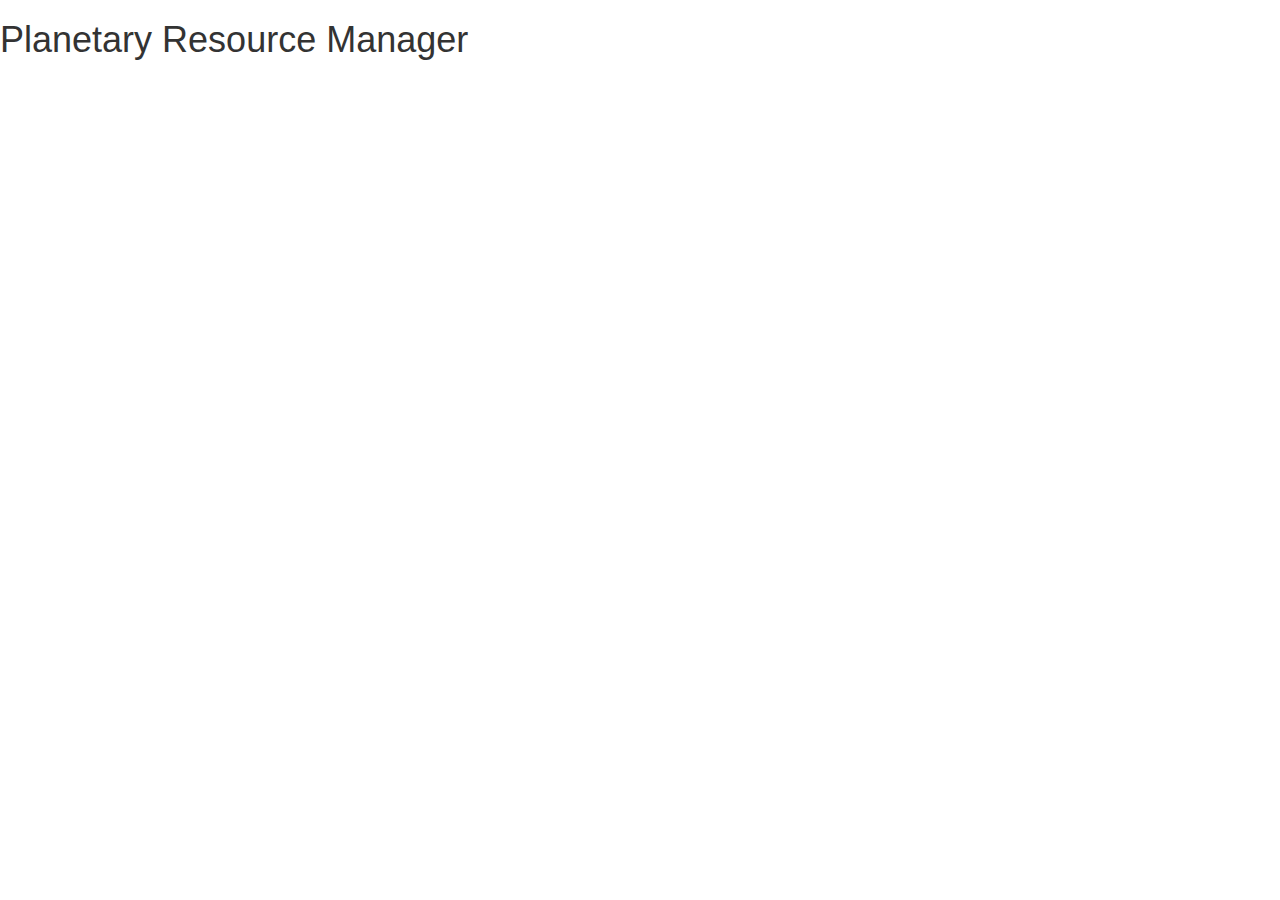
<file: PlanetaryResourceManager.Web/index.html>
﻿<!DOCTYPE html>
<html ng-app="evePiManager">
<head>
    <link rel="stylesheet" href="https://maxcdn.bootstrapcdn.com/bootstrap/3.3.5/css/bootstrap.min.css">
    <link rel="stylesheet" href="Content/Custom/site.css"/>
    <link rel="stylesheet" href="Content/KendoUI/kendo.common.min.css"/>
    <link rel="stylesheet" href="Content/KendoUI/kendo.default.min.css" />
    <script src="http://code.jquery.com/jquery-1.11.3.min.js"></script>
    <script src="https://maxcdn.bootstrapcdn.com/bootstrap/3.3.5/js/bootstrap.min.js"></script>
    <script src="https://code.angularjs.org/1.4.5/angular.js"></script>
    <script src="https://code.angularjs.org/1.4.5/angular-route.js"></script>
    <script src="Scripts/jquery.signalR-2.2.0.min.js"></script>
    <script src="http://localhost:23456/signalr/hubs"></script>
    <script src="Scripts/Angular/ui-bootstrap-0.13.4.js"></script>
    <script src="Scripts/Angular/ui-bootstrap-tpls-0.13.4.js"></script>
    <script src="Scripts/KendoUI/kendo.all.min.js"></script>
    <script src="Scripts/Custom/app.js"></script>
    <script src="Scripts/Custom/ProductsController.js"></script>
    <script src="Scripts/Custom/EditorController.js"></script>
    <script src="Scripts/Custom/DragDropController.js"></script>
    <script src="Scripts/Custom/apiService.js"></script>
</head>
<body>
    <h1>Planetary Resource Manager</h1>
    <div ng-view></div>
</body>

</html>
</file>
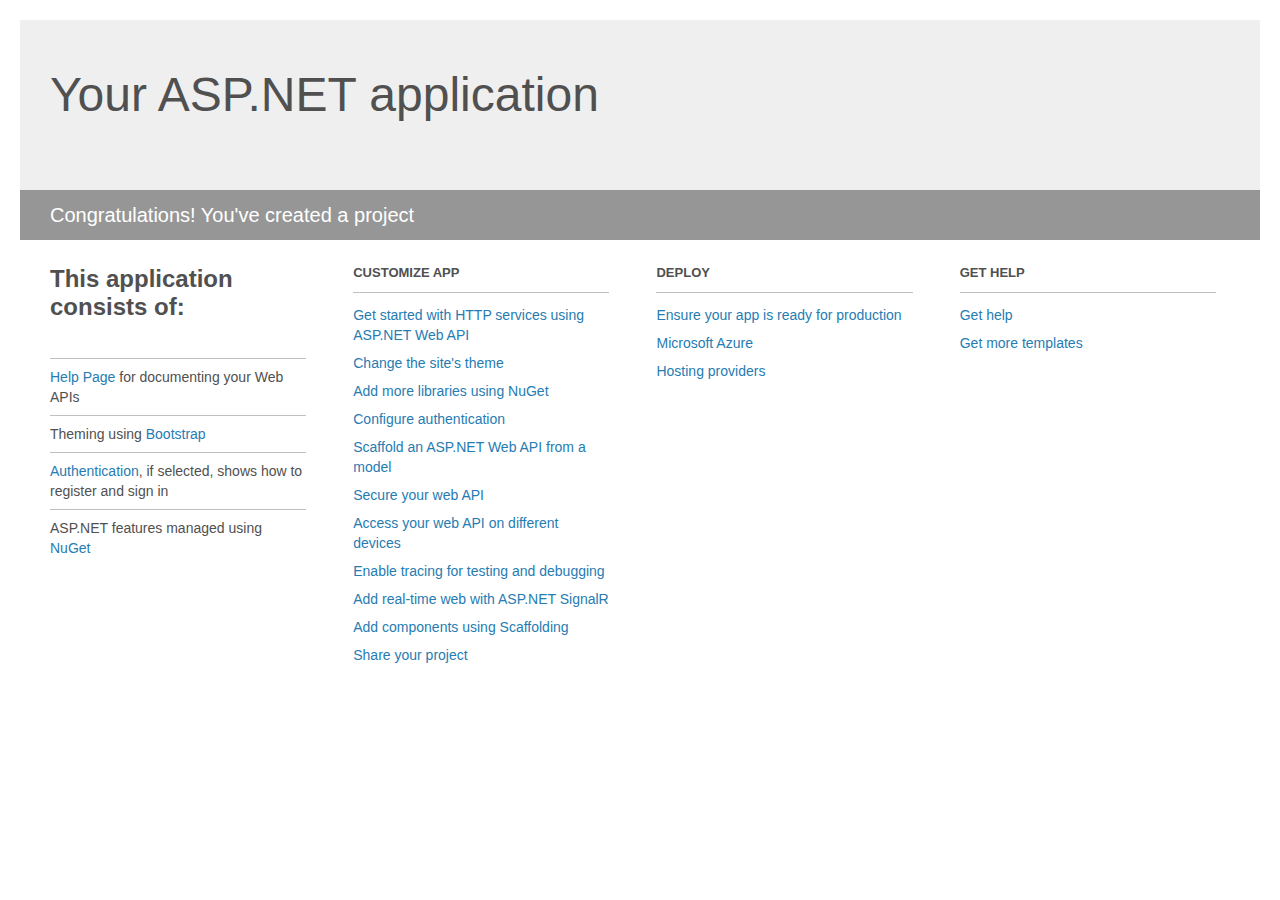
<file: PlanetaryResourceManager.Api/Project_Readme.html>
﻿<!DOCTYPE html>
<html lang="en">
<head>
    <meta charset="utf-8" />
    <title>Your ASP.NET application</title>
    <style>
        body {
            background: #fff;
            color: #505050;
            font: 14px 'Segoe UI', tahoma, arial, helvetica, sans-serif;
            margin: 20px;
            padding: 0;
        }

        #header {
            background: #efefef;
            padding: 0;
        }

        h1 {
            font-size: 48px;
            font-weight: normal;
            margin: 0;
            padding: 0 30px;
            line-height: 150px;
        }

        p {
            font-size: 20px;
            color: #fff;
            background: #969696;
            padding: 0 30px;
            line-height: 50px;
        }

        #main {
            padding: 5px 30px;
        }

        .section {
            width: 21.7%;
            float: left;
            margin: 0 0 0 4%;
        }

            .section h2 {
                font-size: 13px;
                text-transform: uppercase;
                margin: 0;
                border-bottom: 1px solid silver;
                padding-bottom: 12px;
                margin-bottom: 8px;
            }

            .section.first {
                margin-left: 0;
            }

                .section.first h2 {
                    font-size: 24px;
                    text-transform: none;
                    margin-bottom: 25px;
                    border: none;
                }

                .section.first li {
                    border-top: 1px solid silver;
                    padding: 8px 0;
                }

            .section.last {
                margin-right: 0;
            }

        ul {
            list-style: none;
            padding: 0;
            margin: 0;
            line-height: 20px;
        }

        li {
            padding: 4px 0;
        }

        a {
            color: #267cb2;
            text-decoration: none;
        }

            a:hover {
                text-decoration: underline;
            }
    </style>
</head>
<body>

    <div id="header">
        <h1>Your ASP.NET application</h1>
        <p>Congratulations! You've created a project</p>
    </div>

    <div id="main">
        <div class="section first">
            <h2>This application consists of:</h2>
            <ul>
                <li><a href="http://go.microsoft.com/fwlink/?LinkID=615543">Help Page</a> for documenting your Web APIs</li>
                <li>Theming using <a href="http://go.microsoft.com/fwlink/?LinkID=615519">Bootstrap</a></li>
                <li><a href="http://go.microsoft.com/fwlink/?LinkID=320957">Authentication</a>, if selected, shows how to register and sign in</li>
                <li>ASP.NET features managed using <a href="http://go.microsoft.com/fwlink/?LinkID=320958">NuGet</a></li>
            </ul>
        </div>

        <div class="section">
            <h2>Customize app</h2>
            <ul>
                <li><a href="http://go.microsoft.com/fwlink/?LinkID=320959">Get started with HTTP services using ASP.NET Web API</a></li>
                <li><a href="http://go.microsoft.com/fwlink/?LinkID=320960">Change the site's theme</a></li>
                <li><a href="http://go.microsoft.com/fwlink/?LinkID=320961">Add more libraries using NuGet</a></li>
                <li><a href="http://go.microsoft.com/fwlink/?LinkID=320962">Configure authentication</a></li>
                <li><a href="http://go.microsoft.com/fwlink/?LinkID=320963">Scaffold an ASP.NET Web API from a model</a></li>
                <li><a href="http://go.microsoft.com/fwlink/?LinkID=615545">Secure your web API</a></li>
                <li><a href="http://go.microsoft.com/fwlink/?LinkID=615544">Access your web API on different devices</a></li>
                <li><a href="http://go.microsoft.com/fwlink/?LinkID=615546">Enable tracing for testing and debugging</a></li>
                <li><a href="http://go.microsoft.com/fwlink/?LinkID=615530">Add real-time web with ASP.NET SignalR</a></li>
                <li><a href="http://go.microsoft.com/fwlink/?LinkID=615531">Add components using Scaffolding</a></li>
                <li><a href="http://go.microsoft.com/fwlink/?LinkID=615533">Share your project</a></li>
            </ul>
        </div>

        <div class="section">
            <h2>Deploy</h2>
            <ul>
                <li><a href="http://go.microsoft.com/fwlink/?LinkID=615534">Ensure your app is ready for production</a></li>
                <li><a href="http://go.microsoft.com/fwlink/?LinkID=615535">Microsoft Azure</a></li>
                <li><a href="http://go.microsoft.com/fwlink/?LinkID=615536">Hosting providers</a></li>
            </ul>
        </div>

        <div class="section last">
            <h2>Get help</h2>
            <ul>
                <li><a href="http://go.microsoft.com/fwlink/?LinkID=615537">Get help</a></li>
                <li><a href="http://go.microsoft.com/fwlink/?LinkID=615538">Get more templates</a></li>
            </ul>
        </div>
    </div>
</body>
</html>
</file>
<file: PlanetaryResourceManager.Web/Content/Custom/site.css>
﻿.top-banner {
    padding-left: 10px;
    padding-bottom: 15px;
}

.main-display{
    padding: 5px;
    height: 600px;
    overflow-y:auto;
    border:solid;
    border-width: 2px;
}

.col-md-3{
    border-right:solid;
    border-right-width: 2px;
}

.main-display div{
    height: 100%;
}

.product-display{
    margin-bottom: 10px;
}

.material-display{
    padding-top: 5px;
}

.commodity-display{
    padding-left: 10px;
}
</file>
<file: PlanetaryResourceManager.Web/Content/KendoUI/kendo.common.min.css>
/*
* Kendo UI v2015.2.902 (http://www.telerik.com/kendo-ui)
* Copyright 2015 Telerik AD. All rights reserved.
*
* Kendo UI commercial licenses may be obtained at
* http://www.telerik.com/purchase/license-agreement/kendo-ui-complete
* If you do not own a commercial license, this file shall be governed by the trial license terms.
*/
.fake{color:red}.k-reset{margin:0;padding:0;border:0;outline:0;text-decoration:none;font-size:100%;list-style:none}.k-floatwrap:after,.k-slider-items:after,.k-grid-toolbar:after{content:"";display:block;clear:both;visibility:hidden;height:0;overflow:hidden}.k-floatwrap,.k-slider-items,.k-grid-toolbar{display:inline-block}.k-floatwrap,.k-slider-items,.k-grid-toolbar{display:block}.k-block,.k-button,.k-header,.k-grid-header,.k-toolbar,.k-grouping-header,.k-tooltip,.k-pager-wrap,.k-tabstrip-items .k-item,.k-link.k-state-hover,.k-textbox,.k-textbox:hover,.k-autocomplete,.k-dropdown-wrap,.k-picker-wrap,.k-numeric-wrap,.k-autocomplete.k-state-hover,.k-dropdown-wrap.k-state-hover,.k-picker-wrap.k-state-hover,.k-numeric-wrap.k-state-hover,.k-draghandle{background-repeat:repeat;background-position:0 center}.k-link:hover{text-decoration:none}.k-state-highlight>.k-link{color:inherit}.k-textbox>input,.k-input[type="text"],.k-input[type="number"],.k-textbox,.k-picker-wrap .k-input,.k-button{font-size:100%;font-family:inherit;border-style:solid;border-width:1px;-webkit-appearance:none}.k-widget,.k-block,.k-inline-block,.k-draghandle{border-style:solid;border-width:1px;-webkit-appearance:none}.k-block,.k-widget{line-height:normal;outline:0}.k-block{padding:2px}.k-button{display:inline-block;margin:0;padding:2px 7px 2px;font-family:inherit;line-height:1.72em;text-align:center;cursor:pointer;text-decoration:none}.k-button[disabled],.k-button.k-state-disabled,.k-state-disabled .k-button,.k-state-disabled .k-button:hover,.k-button.k-state-disabled:hover,.k-state-disabled .k-button:active,.k-button.k-state-disabled:active{cursor:default}a.k-button{-webkit-user-select:none;-moz-user-select:none;-ms-user-select:none;user-select:none;text-decoration:none}.k-ff input.k-button{padding-bottom:.37em;padding-top:.37em}button.k-button::-moz-focus-inner,input.k-button::-moz-focus-inner{padding:0;border:0}a.k-button-expand{display:block}button.k-button-expand,input[type="submit"].k-button-expand,input[type="button"].k-button-expand,input[type="reset"].k-button-expand{width:100%}body .k-button-icon,body .k-split-button-arrow{padding-left:.4em;padding-right:.4em}.k-button-icontext{overflow:visible}.k-toolbar .k-button-icontext{padding-right:.8em}.k-button-icontext .k-icon,.k-button-icontext .k-image{margin-right:3px;margin-right:.3rem;margin-left:-3px;margin-left:-0.3rem}.k-button.k-button-icontext .k-icon,.k-button.k-button-icontext .k-image{vertical-align:text-top}html body .k-button-bare{background:none!important;color:inherit;border-width:0}html body .k-button-bare.k-upload-button:hover{color:inherit}.k-link{cursor:pointer;outline:0;text-decoration:none}.k-grid-header span.k-link{cursor:default}.k-state-disabled,.k-state-disabled .k-link,.k-state-disabled .k-icon,.k-state-disabled .k-button,.k-state-disabled .k-draghandle,.k-state-disabled .k-upload-button input{cursor:default!important;outline:0}@media print{.k-state-disabled,.k-state-disabled .k-input{opacity:1!important}}.k-state-error{border-style:ridge}.k-state-empty{font-style:italic}.k-icon,.k-sprite,.k-button-group .k-tool-icon{display:inline-block;width:16px;height:16px;overflow:hidden;background-repeat:no-repeat;font-size:0;line-height:0;text-align:center;-ms-high-contrast-adjust:none}.k-icon.k-i-none{background-image:none!important}.k-ie8 .k-icon,.k-ie8 .k-sprite,.k-ie8 .k-button-group .k-tool-icon{vertical-align:middle}:root *>.k-icon,:root *>.k-sprite,:root *>.k-button-group .k-tool-icon{vertical-align:middle}.k-icon,.k-sprite{background-color:transparent}.k-numerictextbox .k-select .k-link span.k-i-arrow-n{background-position:0 -3px}.k-numerictextbox .k-select .k-link span.k-i-arrow-s{background-position:0 -35px}.k-state-selected .k-i-arrow-n{background-position:-16px 0}.k-link:not(.k-state-disabled):hover>.k-state-selected .k-i-arrow-n,.k-state-hover>.k-state-selected .k-i-arrow-n,.k-state-hover>*>.k-state-selected .k-i-arrow-n,.k-button:not(.k-state-disabled):hover .k-state-selected .k-i-arrow-n,.k-textbox:hover .k-state-selected .k-i-arrow-n,.k-button:active .k-state-selected .k-i-arrow-n{background-position:-32px 0}.k-numerictextbox .k-link.k-state-selected span.k-i-arrow-n,.k-numerictextbox .k-state-hover .k-link span.k-i-arrow-n{background-position:-16px -3px}.k-state-selected .k-i-arrow-s{background-position:-16px -32px}.k-link:not(.k-state-disabled):hover>.k-state-selected .k-i-arrow-s,.k-state-hover>.k-state-selected .k-i-arrow-s,.k-state-hover>*>.k-state-selected .k-i-arrow-s,.k-button:not(.k-state-disabled):hover .k-state-selected .k-i-arrow-s,.k-textbox:hover .k-state-selected .k-i-arrow-s,.k-button:active .k-state-selected .k-i-arrow-s{background-position:-32px -32px}.k-numerictextbox .k-link.k-state-selected span.k-i-arrow-s,.k-numerictextbox .k-state-hover .k-link span.k-i-arrow-s{background-position:-16px -35px}.k-grid-header th>.k-link:hover span.k-i-arrow-n{background-position:0 0}.k-grid-header th>.k-link:hover span.k-i-arrow-s{background-position:0 -32px}.k-group-indicator .k-link:hover span.k-si-arrow-n{background-position:0 -129px}.k-group-indicator .k-link:hover span.k-si-arrow-s{background-position:0 -159px}.k-group-indicator .k-button:hover span.k-group-delete{background-position:-32px -16px}.k-scheduler .k-scheduler-toolbar .k-nav-current .k-link .k-i-calendar{background-position:-32px -176px}.k-i-arrow-n{background-position:0 0}.k-link:not(.k-state-disabled):hover>.k-i-arrow-n,.k-state-hover>.k-i-arrow-n,.k-state-hover>*>.k-i-arrow-n,.k-button:not(.k-state-disabled):hover .k-i-arrow-n,.k-textbox:hover .k-i-arrow-n,.k-button:active .k-i-arrow-n{background-position:-16px 0}.k-i-arrow-e{background-position:0 -16px}.k-link:not(.k-state-disabled):hover>.k-i-arrow-e,.k-state-hover>.k-i-arrow-e,.k-state-hover>*>.k-i-arrow-e,.k-button:not(.k-state-disabled):hover .k-i-arrow-e,.k-textbox:hover .k-i-arrow-e,.k-button:active .k-i-arrow-e{background-position:-16px -16px}.k-rtl .k-i-arrow-w{background-position:0 -16px}.k-rtl .k-link:not(.k-state-disabled):hover>.k-i-arrow-w,.k-rtl .k-state-hover>.k-i-arrow-w,.k-rtl .k-state-hover>*>.k-i-arrow-w,.k-rtl .k-button:not(.k-state-disabled):hover .k-i-arrow-w,.k-rtl .k-textbox:hover .k-i-arrow-w,.k-rtl .k-button:active .k-i-arrow-w{background-position:-16px -16px}.k-i-arrow-s{background-position:0 -32px}.k-link:not(.k-state-disabled):hover>.k-i-arrow-s,.k-state-hover>.k-i-arrow-s,.k-state-hover>*>.k-i-arrow-s,.k-button:not(.k-state-disabled):hover .k-i-arrow-s,.k-textbox:hover .k-i-arrow-s,.k-button:active .k-i-arrow-s{background-position:-16px -32px}.k-i-arrow-w{background-position:0 -48px}.k-link:not(.k-state-disabled):hover>.k-i-arrow-w,.k-state-hover>.k-i-arrow-w,.k-state-hover>*>.k-i-arrow-w,.k-button:not(.k-state-disabled):hover .k-i-arrow-w,.k-textbox:hover .k-i-arrow-w,.k-button:active .k-i-arrow-w{background-position:-16px -48px}.k-rtl .k-i-arrow-e{background-position:0 -48px}.k-rtl .k-link:not(.k-state-disabled):hover>.k-i-arrow-e,.k-rtl .k-state-hover>.k-i-arrow-e,.k-rtl .k-state-hover>*>.k-i-arrow-e,.k-rtl .k-button:not(.k-state-disabled):hover .k-i-arrow-e,.k-rtl .k-textbox:hover .k-i-arrow-e,.k-rtl .k-button:active .k-i-arrow-e{background-position:-16px -48px}.k-i-seek-n{background-position:0 -64px}.k-link:not(.k-state-disabled):hover>.k-i-seek-n,.k-state-hover>.k-i-seek-n,.k-state-hover>*>.k-i-seek-n,.k-button:not(.k-state-disabled):hover .k-i-seek-n,.k-textbox:hover .k-i-seek-n,.k-button:active .k-i-seek-n{background-position:-16px -64px}.k-i-seek-e{background-position:0 -80px}.k-link:not(.k-state-disabled):hover>.k-i-seek-e,.k-state-hover>.k-i-seek-e,.k-state-hover>*>.k-i-seek-e,.k-button:not(.k-state-disabled):hover .k-i-seek-e,.k-textbox:hover .k-i-seek-e,.k-button:active .k-i-seek-e{background-position:-16px -80px}.k-rtl .k-i-seek-w{background-position:0 -80px}.k-rtl .k-link:not(.k-state-disabled):hover>.k-i-seek-w,.k-rtl .k-state-hover>.k-i-seek-w,.k-rtl .k-state-hover>*>.k-i-seek-w,.k-rtl .k-button:not(.k-state-disabled):hover .k-i-seek-w,.k-rtl .k-textbox:hover .k-i-seek-w,.k-rtl .k-button:active .k-i-seek-w{background-position:-16px -80px}.k-i-seek-s{background-position:0 -96px}.k-link:not(.k-state-disabled):hover>.k-i-seek-s,.k-state-hover>.k-i-seek-s,.k-state-hover>*>.k-i-seek-s,.k-button:not(.k-state-disabled):hover .k-i-seek-s,.k-textbox:hover .k-i-seek-s,.k-button:active .k-i-seek-s{background-position:-16px -96px}.k-i-seek-w{background-position:0 -112px}.k-link:not(.k-state-disabled):hover>.k-i-seek-w,.k-state-hover>.k-i-seek-w,.k-state-hover>*>.k-i-seek-w,.k-button:not(.k-state-disabled):hover .k-i-seek-w,.k-textbox:hover .k-i-seek-w,.k-button:active .k-i-seek-w{background-position:-16px -112px}.k-rtl .k-i-seek-e{background-position:0 -112px}.k-rtl .k-link:not(.k-state-disabled):hover>.k-i-seek-e,.k-rtl .k-state-hover>.k-i-seek-e,.k-rtl .k-state-hover>*>.k-i-seek-e,.k-rtl .k-button:not(.k-state-disabled):hover .k-i-seek-e,.k-rtl .k-textbox:hover .k-i-seek-e,.k-rtl .k-button:active .k-i-seek-e{background-position:-16px -112px}.k-si-arrow-n{background-position:0 -129px}.k-link:not(.k-state-disabled):hover>.k-si-arrow-n,.k-state-hover>.k-si-arrow-n,.k-state-hover>*>.k-si-arrow-n,.k-button:not(.k-state-disabled):hover .k-si-arrow-n,.k-textbox:hover .k-si-arrow-n,.k-button:active .k-si-arrow-n{background-position:-16px -129px}.k-si-arrow-e{background-position:0 -144px}.k-link:not(.k-state-disabled):hover>.k-si-arrow-e,.k-state-hover>.k-si-arrow-e,.k-state-hover>*>.k-si-arrow-e,.k-button:not(.k-state-disabled):hover .k-si-arrow-e,.k-textbox:hover .k-si-arrow-e,.k-button:active .k-si-arrow-e{background-position:-16px -144px}.k-si-arrow-s{background-position:0 -159px}.k-link:not(.k-state-disabled):hover>.k-si-arrow-s,.k-state-hover>.k-si-arrow-s,.k-state-hover>*>.k-si-arrow-s,.k-button:not(.k-state-disabled):hover .k-si-arrow-s,.k-textbox:hover .k-si-arrow-s,.k-button:active .k-si-arrow-s{background-position:-16px -159px}.k-si-arrow-w{background-position:0 -176px}.k-link:not(.k-state-disabled):hover>.k-si-arrow-w,.k-state-hover>.k-si-arrow-w,.k-state-hover>*>.k-si-arrow-w,.k-button:not(.k-state-disabled):hover .k-si-arrow-w,.k-textbox:hover .k-si-arrow-w,.k-button:active .k-si-arrow-w{background-position:-16px -176px}.k-i-arrowhead-n{background-position:0 -256px}.k-link:not(.k-state-disabled):hover>.k-i-arrowhead-n,.k-state-hover>.k-i-arrowhead-n,.k-state-hover>*>.k-i-arrowhead-n,.k-button:not(.k-state-disabled):hover .k-i-arrowhead-n,.k-textbox:hover .k-i-arrowhead-n,.k-button:active .k-i-arrowhead-n{background-position:-16px -256px}.k-i-arrowhead-e{background-position:0 -272px}.k-link:not(.k-state-disabled):hover>.k-i-arrowhead-e,.k-state-hover>.k-i-arrowhead-e,.k-state-hover>*>.k-i-arrowhead-e,.k-button:not(.k-state-disabled):hover .k-i-arrowhead-e,.k-textbox:hover .k-i-arrowhead-e,.k-button:active .k-i-arrowhead-e{background-position:-16px -272px}.k-i-arrowhead-s{background-position:0 -288px}.k-link:not(.k-state-disabled):hover>.k-i-arrowhead-s,.k-state-hover>.k-i-arrowhead-s,.k-state-hover>*>.k-i-arrowhead-s,.k-button:not(.k-state-disabled):hover .k-i-arrowhead-s,.k-textbox:hover .k-i-arrowhead-s,.k-button:active .k-i-arrowhead-s{background-position:-16px -288px}.k-i-arrowhead-w{background-position:0 -304px}.k-link:not(.k-state-disabled):hover>.k-i-arrowhead-w,.k-state-hover>.k-i-arrowhead-w,.k-state-hover>*>.k-i-arrowhead-w,.k-button:not(.k-state-disabled):hover .k-i-arrowhead-w,.k-textbox:hover .k-i-arrowhead-w,.k-button:active .k-i-arrowhead-w{background-position:-16px -304px}.k-i-expand,.k-plus,.k-plus-disabled{background-position:0 -192px}.k-link:not(.k-state-disabled):hover>.k-i-expand,.k-link:not(.k-state-disabled):hover>.k-plus,.k-link:not(.k-state-disabled):hover>.k-plus-disabled,.k-state-hover>.k-i-expand,.k-state-hover>.k-plus,.k-state-hover>.k-plus-disabled,.k-state-hover>*>.k-i-expand,.k-state-hover>*>.k-plus,.k-state-hover>*>.k-plus-disabled,.k-button:not(.k-state-disabled):hover .k-i-expand,.k-button:not(.k-state-disabled):hover .k-plus,.k-button:not(.k-state-disabled):hover .k-plus-disabled,.k-textbox:hover .k-i-expand,.k-textbox:hover .k-plus,.k-textbox:hover .k-plus-disabled,.k-button:active .k-i-expand,.k-button:active .k-plus,.k-button:active .k-plus-disabled{background-position:-16px -192px}.k-i-expand-w,.k-rtl .k-i-expand,.k-rtl .k-plus,.k-rtl .k-plus-disabled{background-position:0 -208px}.k-link:not(.k-state-disabled):hover>.k-i-expand-w,.k-link:not(.k-state-disabled):hover>.k-rtl .k-i-expand,.k-link:not(.k-state-disabled):hover>.k-rtl .k-plus,.k-link:not(.k-state-disabled):hover>.k-rtl .k-plus-disabled,.k-state-hover>.k-i-expand-w,.k-state-hover>.k-rtl .k-i-expand,.k-state-hover>.k-rtl .k-plus,.k-state-hover>.k-rtl .k-plus-disabled,.k-state-hover>*>.k-i-expand-w,.k-state-hover>*>.k-rtl .k-i-expand,.k-state-hover>*>.k-rtl .k-plus,.k-state-hover>*>.k-rtl .k-plus-disabled,.k-button:not(.k-state-disabled):hover .k-i-expand-w,.k-button:not(.k-state-disabled):hover .k-rtl .k-i-expand,.k-button:not(.k-state-disabled):hover .k-rtl .k-plus,.k-button:not(.k-state-disabled):hover .k-rtl .k-plus-disabled,.k-textbox:hover .k-i-expand-w,.k-textbox:hover .k-rtl .k-i-expand,.k-textbox:hover .k-rtl .k-plus,.k-textbox:hover .k-rtl .k-plus-disabled,.k-button:active .k-i-expand-w,.k-button:active .k-rtl .k-i-expand,.k-button:active .k-rtl .k-plus,.k-button:active .k-rtl .k-plus-disabled{background-position:-16px -208px}.k-i-collapse,.k-minus,.k-minus-disabled{background-position:0 -224px}.k-link:not(.k-state-disabled):hover>.k-i-collapse,.k-link:not(.k-state-disabled):hover>.k-minus,.k-link:not(.k-state-disabled):hover>.k-minus-disabled,.k-state-hover>.k-i-collapse,.k-state-hover>.k-minus,.k-state-hover>.k-minus-disabled,.k-state-hover>*>.k-i-collapse,.k-state-hover>*>.k-minus,.k-state-hover>*>.k-minus-disabled,.k-button:not(.k-state-disabled):hover .k-i-collapse,.k-button:not(.k-state-disabled):hover .k-minus,.k-button:not(.k-state-disabled):hover .k-minus-disabled,.k-textbox:hover .k-i-collapse,.k-textbox:hover .k-minus,.k-textbox:hover .k-minus-disabled,.k-button:active .k-i-collapse,.k-button:active .k-minus,.k-button:active .k-minus-disabled{background-position:-16px -224px}.k-i-collapse-w,.k-rtl .k-i-collapse,.k-rtl .k-minus,.k-rtl .k-minus-disabled{background-position:0 -240px}.k-link:not(.k-state-disabled):hover>.k-i-collapse-w,.k-link:not(.k-state-disabled):hover>.k-rtl .k-i-collapse,.k-link:not(.k-state-disabled):hover>.k-rtl .k-minus,.k-link:not(.k-state-disabled):hover>.k-rtl .k-minus-disabled,.k-state-hover>.k-i-collapse-w,.k-state-hover>.k-rtl .k-i-collapse,.k-state-hover>.k-rtl .k-minus,.k-state-hover>.k-rtl .k-minus-disabled,.k-state-hover>*>.k-i-collapse-w,.k-state-hover>*>.k-rtl .k-i-collapse,.k-state-hover>*>.k-rtl .k-minus,.k-state-hover>*>.k-rtl .k-minus-disabled,.k-button:not(.k-state-disabled):hover .k-i-collapse-w,.k-button:not(.k-state-disabled):hover .k-rtl .k-i-collapse,.k-button:not(.k-state-disabled):hover .k-rtl .k-minus,.k-button:not(.k-state-disabled):hover .k-rtl .k-minus-disabled,.k-textbox:hover .k-i-collapse-w,.k-textbox:hover .k-rtl .k-i-collapse,.k-textbox:hover .k-rtl .k-minus,.k-textbox:hover .k-rtl .k-minus-disabled,.k-button:active .k-i-collapse-w,.k-button:active .k-rtl .k-i-collapse,.k-button:active .k-rtl .k-minus,.k-button:active .k-rtl .k-minus-disabled{background-position:-16px -240px}.k-i-pencil,.k-edit{background-position:-32px 0}.k-link:not(.k-state-disabled):hover>.k-i-pencil,.k-link:not(.k-state-disabled):hover>.k-edit,.k-state-hover>.k-i-pencil,.k-state-hover>.k-edit,.k-state-hover>*>.k-i-pencil,.k-state-hover>*>.k-edit,.k-button:not(.k-state-disabled):hover .k-i-pencil,.k-button:not(.k-state-disabled):hover .k-edit,.k-textbox:hover .k-i-pencil,.k-textbox:hover .k-edit,.k-button:active .k-i-pencil,.k-button:active .k-edit{background-position:-48px 0}.k-i-close,.k-delete,.k-group-delete{background-position:-32px -16px}.k-link:not(.k-state-disabled):hover>.k-i-close,.k-link:not(.k-state-disabled):hover>.k-delete,.k-link:not(.k-state-disabled):hover>.k-group-delete,.k-state-hover>.k-i-close,.k-state-hover>.k-delete,.k-state-hover>.k-group-delete,.k-state-hover>*>.k-i-close,.k-state-hover>*>.k-delete,.k-state-hover>*>.k-group-delete,.k-button:not(.k-state-disabled):hover .k-i-close,.k-button:not(.k-state-disabled):hover .k-delete,.k-button:not(.k-state-disabled):hover .k-group-delete,.k-textbox:hover .k-i-close,.k-textbox:hover .k-delete,.k-textbox:hover .k-group-delete,.k-button:active .k-i-close,.k-button:active .k-delete,.k-button:active .k-group-delete{background-position:-48px -16px}.k-si-close{background-position:-160px -80px}.k-link:not(.k-state-disabled):hover>.k-si-close,.k-state-hover>.k-si-close,.k-state-hover>*>.k-si-close,.k-button:not(.k-state-disabled):hover .k-si-close,.k-textbox:hover .k-si-close,.k-button:active .k-si-close{background-position:-176px -80px}.k-multiselect .k-delete{background-position:-160px -80px}.k-multiselect .k-state-hover .k-delete{background-position:-176px -80px}.k-i-tick,.k-insert,.k-update{background-position:-32px -32px}.k-link:not(.k-state-disabled):hover>.k-i-tick,.k-link:not(.k-state-disabled):hover>.k-insert,.k-link:not(.k-state-disabled):hover>.k-update,.k-state-hover>.k-i-tick,.k-state-hover>.k-insert,.k-state-hover>.k-update,.k-state-hover>*>.k-i-tick,.k-state-hover>*>.k-insert,.k-state-hover>*>.k-update,.k-button:not(.k-state-disabled):hover .k-i-tick,.k-button:not(.k-state-disabled):hover .k-insert,.k-button:not(.k-state-disabled):hover .k-update,.k-textbox:hover .k-i-tick,.k-textbox:hover .k-insert,.k-textbox:hover .k-update,.k-button:active .k-i-tick,.k-button:active .k-insert,.k-button:active .k-update{background-position:-48px -32px}.k-check:checked,.k-mobile-list .k-edit-field [type=checkbox],.k-mobile-list .k-edit-field [type=radio]{background-position:-32px -32px}.k-link:not(.k-state-disabled):hover>.k-check:checked,.k-link:not(.k-state-disabled):hover>.k-mobile-list .k-edit-field [type=checkbox],.k-link:not(.k-state-disabled):hover>.k-mobile-list .k-edit-field [type=radio],.k-state-hover>.k-check:checked,.k-state-hover>.k-mobile-list .k-edit-field [type=checkbox],.k-state-hover>.k-mobile-list .k-edit-field [type=radio],.k-state-hover>*>.k-check:checked,.k-state-hover>*>.k-mobile-list .k-edit-field [type=checkbox],.k-state-hover>*>.k-mobile-list .k-edit-field [type=radio],.k-button:not(.k-state-disabled):hover .k-check:checked,.k-button:not(.k-state-disabled):hover .k-mobile-list .k-edit-field [type=checkbox],.k-button:not(.k-state-disabled):hover .k-mobile-list .k-edit-field [type=radio],.k-textbox:hover .k-check:checked,.k-textbox:hover .k-mobile-list .k-edit-field [type=checkbox],.k-textbox:hover .k-mobile-list .k-edit-field [type=radio],.k-button:active .k-check:checked,.k-button:active .k-mobile-list .k-edit-field [type=checkbox],.k-button:active .k-mobile-list .k-edit-field [type=radio]{background-position:-48px -32px}.k-i-cancel,.k-cancel,.k-denied{background-position:-32px -48px}.k-link:not(.k-state-disabled):hover>.k-i-cancel,.k-link:not(.k-state-disabled):hover>.k-cancel,.k-link:not(.k-state-disabled):hover>.k-denied,.k-state-hover>.k-i-cancel,.k-state-hover>.k-cancel,.k-state-hover>.k-denied,.k-state-hover>*>.k-i-cancel,.k-state-hover>*>.k-cancel,.k-state-hover>*>.k-denied,.k-button:not(.k-state-disabled):hover .k-i-cancel,.k-button:not(.k-state-disabled):hover .k-cancel,.k-button:not(.k-state-disabled):hover .k-denied,.k-textbox:hover .k-i-cancel,.k-textbox:hover .k-cancel,.k-textbox:hover .k-denied,.k-button:active .k-i-cancel,.k-button:active .k-cancel,.k-button:active .k-denied{background-position:-48px -48px}.k-i-plus,.k-add{background-position:-32px -64px}.k-link:not(.k-state-disabled):hover>.k-i-plus,.k-link:not(.k-state-disabled):hover>.k-add,.k-state-hover>.k-i-plus,.k-state-hover>.k-add,.k-state-hover>*>.k-i-plus,.k-state-hover>*>.k-add,.k-button:not(.k-state-disabled):hover .k-i-plus,.k-button:not(.k-state-disabled):hover .k-add,.k-textbox:hover .k-i-plus,.k-textbox:hover .k-add,.k-button:active .k-i-plus,.k-button:active .k-add{background-position:-48px -64px}.k-i-funnel,.k-filter{background-position:-32px -80px}.k-link:not(.k-state-disabled):hover>.k-i-funnel,.k-link:not(.k-state-disabled):hover>.k-filter,.k-state-hover>.k-i-funnel,.k-state-hover>.k-filter,.k-state-hover>*>.k-i-funnel,.k-state-hover>*>.k-filter,.k-button:not(.k-state-disabled):hover .k-i-funnel,.k-button:not(.k-state-disabled):hover .k-filter,.k-textbox:hover .k-i-funnel,.k-textbox:hover .k-filter,.k-button:active .k-i-funnel,.k-button:active .k-filter{background-position:-48px -80px}.k-i-funnel-clear,.k-clear-filter{background-position:-32px -96px}.k-link:not(.k-state-disabled):hover>.k-i-funnel-clear,.k-link:not(.k-state-disabled):hover>.k-clear-filter,.k-state-hover>.k-i-funnel-clear,.k-state-hover>.k-clear-filter,.k-state-hover>*>.k-i-funnel-clear,.k-state-hover>*>.k-clear-filter,.k-button:not(.k-state-disabled):hover .k-i-funnel-clear,.k-button:not(.k-state-disabled):hover .k-clear-filter,.k-textbox:hover .k-i-funnel-clear,.k-textbox:hover .k-clear-filter,.k-button:active .k-i-funnel-clear,.k-button:active .k-clear-filter{background-position:-48px -96px}.k-i-lock{background-position:-64px 0}.k-link:not(.k-state-disabled):hover>.k-i-lock,.k-state-hover>.k-i-lock,.k-state-hover>*>.k-i-lock,.k-button:not(.k-state-disabled):hover .k-i-lock,.k-textbox:hover .k-i-lock,.k-button:active .k-i-lock{background-position:-80px 0}.k-i-unlock{background-position:-64px -16px}.k-link:not(.k-state-disabled):hover>.k-i-unlock,.k-state-hover>.k-i-unlock,.k-state-hover>*>.k-i-unlock,.k-button:not(.k-state-disabled):hover .k-i-unlock,.k-textbox:hover .k-i-unlock,.k-button:active .k-i-unlock{background-position:-80px -16px}.k-i-refresh{background-position:-32px -112px}.k-link:not(.k-state-disabled):hover>.k-i-refresh,.k-state-hover>.k-i-refresh,.k-state-hover>*>.k-i-refresh,.k-button:not(.k-state-disabled):hover .k-i-refresh,.k-textbox:hover .k-i-refresh,.k-button:active .k-i-refresh{background-position:-48px -112px}.k-i-exception{background-position:-160px -304px}.k-link:not(.k-state-disabled):hover>.k-i-exception,.k-state-hover>.k-i-exception,.k-state-hover>*>.k-i-exception,.k-button:not(.k-state-disabled):hover .k-i-exception,.k-textbox:hover .k-i-exception,.k-button:active .k-i-exception{background-position:-176px -304px}.k-i-restore{background-position:-32px -128px}.k-link:not(.k-state-disabled):hover>.k-i-restore,.k-state-hover>.k-i-restore,.k-state-hover>*>.k-i-restore,.k-button:not(.k-state-disabled):hover .k-i-restore,.k-textbox:hover .k-i-restore,.k-button:active .k-i-restore{background-position:-48px -128px}.k-i-maximize{background-position:-32px -144px}.k-link:not(.k-state-disabled):hover>.k-i-maximize,.k-state-hover>.k-i-maximize,.k-state-hover>*>.k-i-maximize,.k-button:not(.k-state-disabled):hover .k-i-maximize,.k-textbox:hover .k-i-maximize,.k-button:active .k-i-maximize{background-position:-48px -144px}.k-i-minimize{background-position:-64px -288px}.k-link:not(.k-state-disabled):hover>.k-i-minimize,.k-state-hover>.k-i-minimize,.k-state-hover>*>.k-i-minimize,.k-button:not(.k-state-disabled):hover .k-i-minimize,.k-textbox:hover .k-i-minimize,.k-button:active .k-i-minimize{background-position:-80px -288px}.k-i-pin{background-position:-160px -256px}.k-link:not(.k-state-disabled):hover>.k-i-pin,.k-state-hover>.k-i-pin,.k-state-hover>*>.k-i-pin,.k-button:not(.k-state-disabled):hover .k-i-pin,.k-textbox:hover .k-i-pin,.k-button:active .k-i-pin{background-position:-176px -256px}.k-i-unpin{background-position:-160px -272px}.k-link:not(.k-state-disabled):hover>.k-i-unpin,.k-state-hover>.k-i-unpin,.k-state-hover>*>.k-i-unpin,.k-button:not(.k-state-disabled):hover .k-i-unpin,.k-textbox:hover .k-i-unpin,.k-button:active .k-i-unpin{background-position:-176px -272px}.k-resize-se{background-position:-32px -160px}.k-link:not(.k-state-disabled):hover>.k-resize-se,.k-state-hover>.k-resize-se,.k-state-hover>*>.k-resize-se,.k-button:not(.k-state-disabled):hover .k-resize-se,.k-textbox:hover .k-resize-se,.k-button:active .k-resize-se{background-position:-48px -160px}.k-i-calendar{background-position:-32px -176px}.k-link:not(.k-state-disabled):hover>.k-i-calendar,.k-state-hover>.k-i-calendar,.k-state-hover>*>.k-i-calendar,.k-button:not(.k-state-disabled):hover .k-i-calendar,.k-textbox:hover .k-i-calendar,.k-button:active .k-i-calendar{background-position:-48px -176px}.k-i-clock{background-position:-32px -192px}.k-link:not(.k-state-disabled):hover>.k-i-clock,.k-state-hover>.k-i-clock,.k-state-hover>*>.k-i-clock,.k-button:not(.k-state-disabled):hover .k-i-clock,.k-textbox:hover .k-i-clock,.k-button:active .k-i-clock{background-position:-48px -192px}.k-si-plus{background-position:-32px -208px}.k-link:not(.k-state-disabled):hover>.k-si-plus,.k-state-hover>.k-si-plus,.k-state-hover>*>.k-si-plus,.k-button:not(.k-state-disabled):hover .k-si-plus,.k-textbox:hover .k-si-plus,.k-button:active .k-si-plus{background-position:-48px -208px}.k-si-minus{background-position:-32px -224px}.k-link:not(.k-state-disabled):hover>.k-si-minus,.k-state-hover>.k-si-minus,.k-state-hover>*>.k-si-minus,.k-button:not(.k-state-disabled):hover .k-si-minus,.k-textbox:hover .k-si-minus,.k-button:active .k-si-minus{background-position:-48px -224px}.k-i-search{background-position:-32px -240px}.k-link:not(.k-state-disabled):hover>.k-i-search,.k-state-hover>.k-i-search,.k-state-hover>*>.k-i-search,.k-button:not(.k-state-disabled):hover .k-i-search,.k-textbox:hover .k-i-search,.k-button:active .k-i-search{background-position:-48px -240px}.k-i-custom{background-position:-115px -113px}.k-link:not(.k-state-disabled):hover>.k-i-custom,.k-state-hover>.k-i-custom,.k-state-hover>*>.k-i-custom,.k-button:not(.k-state-disabled):hover .k-i-custom,.k-textbox:hover .k-i-custom,.k-button:active .k-i-custom{background-position:-141px -113px}.k-editor .k-i-custom{background-position:-111px -109px}.k-viewHtml{background-position:-288px -120px}.k-i-insert-n,.k-insert-top{background-position:-160px -32px}.k-link:not(.k-state-disabled):hover>.k-i-insert-n,.k-link:not(.k-state-disabled):hover>.k-insert-top,.k-state-hover>.k-i-insert-n,.k-state-hover>.k-insert-top,.k-state-hover>*>.k-i-insert-n,.k-state-hover>*>.k-insert-top,.k-button:not(.k-state-disabled):hover .k-i-insert-n,.k-button:not(.k-state-disabled):hover .k-insert-top,.k-textbox:hover .k-i-insert-n,.k-textbox:hover .k-insert-top,.k-button:active .k-i-insert-n,.k-button:active .k-insert-top{background-position:-176px -32px}.k-i-insert-m,.k-insert-middle{background-position:-160px -48px}.k-link:not(.k-state-disabled):hover>.k-i-insert-m,.k-link:not(.k-state-disabled):hover>.k-insert-middle,.k-state-hover>.k-i-insert-m,.k-state-hover>.k-insert-middle,.k-state-hover>*>.k-i-insert-m,.k-state-hover>*>.k-insert-middle,.k-button:not(.k-state-disabled):hover .k-i-insert-m,.k-button:not(.k-state-disabled):hover .k-insert-middle,.k-textbox:hover .k-i-insert-m,.k-textbox:hover .k-insert-middle,.k-button:active .k-i-insert-m,.k-button:active .k-insert-middle{background-position:-176px -48px}.k-i-insert-s,.k-insert-bottom{background-position:-160px -64px}.k-link:not(.k-state-disabled):hover>.k-i-insert-s,.k-link:not(.k-state-disabled):hover>.k-insert-bottom,.k-state-hover>.k-i-insert-s,.k-state-hover>.k-insert-bottom,.k-state-hover>*>.k-i-insert-s,.k-state-hover>*>.k-insert-bottom,.k-button:not(.k-state-disabled):hover .k-i-insert-s,.k-button:not(.k-state-disabled):hover .k-insert-bottom,.k-textbox:hover .k-i-insert-s,.k-textbox:hover .k-insert-bottom,.k-button:active .k-i-insert-s,.k-button:active .k-insert-bottom{background-position:-176px -64px}.k-drop-hint{background-position:0 -326px}.k-i-note,.k-warning{background-position:-160px -240px}.k-link:not(.k-state-disabled):hover>.k-i-note,.k-link:not(.k-state-disabled):hover>.k-warning,.k-state-hover>.k-i-note,.k-state-hover>.k-warning,.k-state-hover>*>.k-i-note,.k-state-hover>*>.k-warning,.k-button:not(.k-state-disabled):hover .k-i-note,.k-button:not(.k-state-disabled):hover .k-warning,.k-textbox:hover .k-i-note,.k-textbox:hover .k-warning,.k-button:active .k-i-note,.k-button:active .k-warning{background-position:-176px -240px}.k-i-sort-asc{background-position:-112px -240px}.k-link:not(.k-state-disabled):hover>.k-i-sort-asc,.k-state-hover>.k-i-sort-asc,.k-state-hover>*>.k-i-sort-asc,.k-button:not(.k-state-disabled):hover .k-i-sort-asc,.k-textbox:hover .k-i-sort-asc,.k-button:active .k-i-sort-asc{background-position:-128px -240px}.k-i-sort-desc{background-position:-112px -256px}.k-link:not(.k-state-disabled):hover>.k-i-sort-desc,.k-state-hover>.k-i-sort-desc,.k-state-hover>*>.k-i-sort-desc,.k-button:not(.k-state-disabled):hover .k-i-sort-desc,.k-textbox:hover .k-i-sort-desc,.k-button:active .k-i-sort-desc{background-position:-128px -256px}.k-i-group{background-position:-112px -272px}.k-link:not(.k-state-disabled):hover>.k-i-group,.k-state-hover>.k-i-group,.k-state-hover>*>.k-i-group,.k-button:not(.k-state-disabled):hover .k-i-group,.k-textbox:hover .k-i-group,.k-button:active .k-i-group{background-position:-128px -272px}.k-i-ungroup{background-position:-112px -288px}.k-link:not(.k-state-disabled):hover>.k-i-ungroup,.k-state-hover>.k-i-ungroup,.k-state-hover>*>.k-i-ungroup,.k-button:not(.k-state-disabled):hover .k-i-ungroup,.k-textbox:hover .k-i-ungroup,.k-button:active .k-i-ungroup{background-position:-128px -288px}.k-i-columns{background-position:-112px -304px}.k-link:not(.k-state-disabled):hover>.k-i-columns,.k-state-hover>.k-i-columns,.k-state-hover>*>.k-i-columns,.k-button:not(.k-state-disabled):hover .k-i-columns,.k-textbox:hover .k-i-columns,.k-button:active .k-i-columns{background-position:-128px -304px}.k-i-hbars{background-position:-64px -32px}.k-link:not(.k-state-disabled):hover>.k-i-hbars,.k-state-hover>.k-i-hbars,.k-state-hover>*>.k-i-hbars,.k-button:not(.k-state-disabled):hover .k-i-hbars,.k-textbox:hover .k-i-hbars,.k-button:active .k-i-hbars{background-position:-80px -32px}.k-i-vbars{background-position:-64px -48px}.k-link:not(.k-state-disabled):hover>.k-i-vbars,.k-state-hover>.k-i-vbars,.k-state-hover>*>.k-i-vbars,.k-button:not(.k-state-disabled):hover .k-i-vbars,.k-textbox:hover .k-i-vbars,.k-button:active .k-i-vbars{background-position:-80px -48px}.k-i-sum{background-position:-64px -64px}.k-link:not(.k-state-disabled):hover>.k-i-sum,.k-state-hover>.k-i-sum,.k-state-hover>*>.k-i-sum,.k-button:not(.k-state-disabled):hover .k-i-sum,.k-textbox:hover .k-i-sum,.k-button:active .k-i-sum{background-position:-80px -64px}.k-i-pdf{background-position:-64px -80px}.k-link:not(.k-state-disabled):hover>.k-i-pdf,.k-state-hover>.k-i-pdf,.k-state-hover>*>.k-i-pdf,.k-button:not(.k-state-disabled):hover .k-i-pdf,.k-textbox:hover .k-i-pdf,.k-button:active .k-i-pdf{background-position:-80px -80px}.k-i-excel{background-position:-64px -96px}.k-link:not(.k-state-disabled):hover>.k-i-excel,.k-state-hover>.k-i-excel,.k-state-hover>*>.k-i-excel,.k-button:not(.k-state-disabled):hover .k-i-excel,.k-textbox:hover .k-i-excel,.k-button:active .k-i-excel{background-position:-80px -96px}.k-i-rotatecw{background-position:-64px -112px}.k-link:not(.k-state-disabled):hover>.k-i-rotatecw,.k-state-hover>.k-i-rotatecw,.k-state-hover>*>.k-i-rotatecw,.k-button:not(.k-state-disabled):hover .k-i-rotatecw,.k-textbox:hover .k-i-rotatecw,.k-button:active .k-i-rotatecw{background-position:-80px -112px}.k-i-rotateccw{background-position:-64px -128px}.k-link:not(.k-state-disabled):hover>.k-i-rotateccw,.k-state-hover>.k-i-rotateccw,.k-state-hover>*>.k-i-rotateccw,.k-button:not(.k-state-disabled):hover .k-i-rotateccw,.k-textbox:hover .k-i-rotateccw,.k-button:active .k-i-rotateccw{background-position:-80px -128px}.k-i-undo{background-position:-64px -160px}.k-link:not(.k-state-disabled):hover>.k-i-undo,.k-state-hover>.k-i-undo,.k-state-hover>*>.k-i-undo,.k-button:not(.k-state-disabled):hover .k-i-undo,.k-textbox:hover .k-i-undo,.k-button:active .k-i-undo{background-position:-80px -160px}.k-i-redo{background-position:-64px -144px}.k-link:not(.k-state-disabled):hover>.k-i-redo,.k-state-hover>.k-i-redo,.k-state-hover>*>.k-i-redo,.k-button:not(.k-state-disabled):hover .k-i-redo,.k-textbox:hover .k-i-redo,.k-button:active .k-i-redo{background-position:-80px -144px}.k-i-shape{background-position:-64px -176px}.k-link:not(.k-state-disabled):hover>.k-i-shape,.k-state-hover>.k-i-shape,.k-state-hover>*>.k-i-shape,.k-button:not(.k-state-disabled):hover .k-i-shape,.k-textbox:hover .k-i-shape,.k-button:active .k-i-shape{background-position:-80px -176px}.k-i-connector{background-position:-64px -192px}.k-link:not(.k-state-disabled):hover>.k-i-connector,.k-state-hover>.k-i-connector,.k-state-hover>*>.k-i-connector,.k-button:not(.k-state-disabled):hover .k-i-connector,.k-textbox:hover .k-i-connector,.k-button:active .k-i-connector{background-position:-80px -192px}.k-i-kpi{background-position:-64px -208px}.k-link:not(.k-state-disabled):hover>.k-i-kpi,.k-state-hover>.k-i-kpi,.k-state-hover>*>.k-i-kpi,.k-button:not(.k-state-disabled):hover .k-i-kpi,.k-textbox:hover .k-i-kpi,.k-button:active .k-i-kpi{background-position:-80px -208px}.k-i-dimension{background-position:-64px -224px}.k-link:not(.k-state-disabled):hover>.k-i-dimension,.k-state-hover>.k-i-dimension,.k-state-hover>*>.k-i-dimension,.k-button:not(.k-state-disabled):hover .k-i-dimension,.k-textbox:hover .k-i-dimension,.k-button:active .k-i-dimension{background-position:-80px -224px}.k-file{background-position:0 0}.k-link:not(.k-state-disabled):hover>.k-file,.k-state-hover>.k-file,.k-state-hover>*>.k-file,.k-button:not(.k-state-disabled):hover .k-file,.k-textbox:hover .k-file,.k-button:active .k-file{background-position:-16px 0}.k-i-folder-add,.k-addfolder{background-position:-32px -272px}.k-link:not(.k-state-disabled):hover>.k-i-folder-add,.k-link:not(.k-state-disabled):hover>.k-addfolder,.k-state-hover>.k-i-folder-add,.k-state-hover>.k-addfolder,.k-state-hover>*>.k-i-folder-add,.k-state-hover>*>.k-addfolder,.k-button:not(.k-state-disabled):hover .k-i-folder-add,.k-button:not(.k-state-disabled):hover .k-addfolder,.k-textbox:hover .k-i-folder-add,.k-textbox:hover .k-addfolder,.k-button:active .k-i-folder-add,.k-button:active .k-addfolder{background-position:-48px -272px}.k-i-folder-up,.k-goup{background-position:-32px -288px}.k-link:not(.k-state-disabled):hover>.k-i-folder-up,.k-link:not(.k-state-disabled):hover>.k-goup,.k-state-hover>.k-i-folder-up,.k-state-hover>.k-goup,.k-state-hover>*>.k-i-folder-up,.k-state-hover>*>.k-goup,.k-button:not(.k-state-disabled):hover .k-i-folder-up,.k-button:not(.k-state-disabled):hover .k-goup,.k-textbox:hover .k-i-folder-up,.k-textbox:hover .k-goup,.k-button:active .k-i-folder-up,.k-button:active .k-goup{background-position:-48px -288px}.k-i-more{background-position:-64px -32px}.k-link:not(.k-state-disabled):hover>.k-i-more,.k-state-hover>.k-i-more,.k-state-hover>*>.k-i-more,.k-button:not(.k-state-disabled):hover .k-i-more,.k-textbox:hover .k-i-more,.k-button:active .k-i-more{background-position:-80px -32px}.k-file>.k-icon{background-position:-115px -91px}.k-image{border:0}.k-breadcrumbs:hover .k-i-arrow-n{background-position:0 0}.k-breadcrumbs:hover .k-i-arrow-e{background-position:0 -16px}.k-pager-numbers .k-current-page .k-link:after,.k-scheduler-toolbar>ul.k-scheduler-views>li.k-current-view .k-link:after{background-position:0 -32px}.k-link:not(.k-state-disabled):hover>.k-pager-numbers .k-current-page .k-link:after,.k-link:not(.k-state-disabled):hover>.k-scheduler-toolbar>ul.k-scheduler-views>li.k-current-view .k-link:after,.k-state-hover>.k-pager-numbers .k-current-page .k-link:after,.k-state-hover>.k-scheduler-toolbar>ul.k-scheduler-views>li.k-current-view .k-link:after,.k-state-hover>*>.k-pager-numbers .k-current-page .k-link:after,.k-state-hover>*>.k-scheduler-toolbar>ul.k-scheduler-views>li.k-current-view .k-link:after,.k-button:not(.k-state-disabled):hover .k-pager-numbers .k-current-page .k-link:after,.k-button:not(.k-state-disabled):hover .k-scheduler-toolbar>ul.k-scheduler-views>li.k-current-view .k-link:after,.k-textbox:hover .k-pager-numbers .k-current-page .k-link:after,.k-textbox:hover .k-scheduler-toolbar>ul.k-scheduler-views>li.k-current-view .k-link:after,.k-button:active .k-pager-numbers .k-current-page .k-link:after,.k-button:active .k-scheduler-toolbar>ul.k-scheduler-views>li.k-current-view .k-link:after{background-position:-16px -32px}html .k-success-colored{color:#507f50;border-color:#d0dfd0;background-color:#f0fff0}html .k-info-colored{color:#50607f;border-color:#d0d9df;background-color:#f0f9ff}html .k-error-colored{color:#7f5050;border-color:#dfd0d0;background-color:#fff0f0}.k-inline-block{padding:0 2px}.k-loading,.k-loading-image{background-color:transparent;background-repeat:no-repeat;background-position:center center}.k-loading-mask,.k-loading-image,.k-loading-text{position:absolute}.k-loading-mask{z-index:100}.k-loading-text{text-indent:-4000px;text-align:center}.k-loading-image,.k-loading-color{width:100%;height:100%}.k-loading-image{top:0;left:0;z-index:2}.k-loading-color{filter:alpha(opacity=30);opacity:.3}.k-content-frame{border:0;width:100%;height:100%}.k-pane>.k-splitter-overlay{filter:alpha(opacity=0);opacity:0;position:absolute}.k-drag-clue{position:absolute;z-index:10003;border-style:solid;border-width:1px;font-size:.9em;padding:.2em .4em;white-space:nowrap;cursor:default}.k-drag-status{margin-top:-3px;margin-right:4px;vertical-align:middle}.k-reorder-cue{position:absolute;width:1px;overflow:visible}.k-reorder-cue .k-icon{position:absolute;left:-4px;width:8px;height:4px}.k-reorder-cue .k-i-arrow-s{top:-4px;background-position:-4px -166px}.k-reorder-cue .k-i-arrow-n{bottom:-4px;background-position:-4px -134px}.k-scrollbar{position:absolute;overflow:scroll}.k-scrollbar-vertical{top:0;right:0;width:17px;height:100%;overflow-x:hidden}.k-touch-scrollbar{display:none;position:absolute;z-index:200000;height:8px;width:8px;border:1px solid #8a8a8a;background-color:#858585}@media only screen and (-webkit-min-device-pixel-ratio:2){body .k-touch-scrollbar{height:12px;width:12px;border-radius:7px}}.k-virtual-scrollable-wrap{overflow-x:auto}.k-current-time{background:#f00;position:absolute}.k-animation-container,.k-widget,.k-widget *,.k-animation-container *,.k-widget *:before,.k-animation-container *:after,.k-block .k-header,.k-list-container{-webkit-box-sizing:content-box;box-sizing:content-box}.k-button,.k-textbox,.k-autocomplete,div.k-window-content,.k-tabstrip>.k-content>.km-scroll-container,.k-block,.k-edit-cell .k-widget,.k-grid-edit-row .k-widget,.k-grid-edit-row .text-box,.km-actionsheet>li,.km-shim{-webkit-box-sizing:border-box;box-sizing:border-box}.input-group .form-control{-webkit-box-sizing:border-box;box-sizing:border-box}.form-control.k-widget{padding:0}a.k-button:hover{text-decoration:none}.km-widget,.km-widget *{-webkit-background-clip:border-box;background-clip:border-box}input.k-checkbox,.k-radio{display:inline;opacity:0;width:0;margin:0;position:absolute}.k-checkbox-label{position:relative;padding-left:1.5em;vertical-align:middle;line-height:.875em;cursor:pointer}.k-checkbox-label:before{content:"";position:absolute;top:0;left:0;width:1em;height:1em;border-width:1px;border-style:solid}.k-checkbox-label:after{content:"";position:absolute;top:0;left:0;width:1em;height:1em;border-width:1px;border-style:solid}.k-checkbox:checked+.k-checkbox-label:after{content:"\2713";width:1em;height:1em;position:absolute;top:0;left:0;border-width:1px;border-style:solid;text-align:center}.k-checkbox:disabled+.k-checkbox-label{cursor:auto}.k-radio-label{position:relative;padding-left:1.5em;vertical-align:middle;line-height:.875em;cursor:pointer}.k-radio-label:before{content:"";position:absolute;top:0;left:0;width:14px;height:14px;border-style:solid}.k-radio:checked+.k-radio-label:after{content:"";width:10px;height:10px;position:absolute;top:3px;left:3px}.k-radio:disabled+.k-radio-label{cursor:auto}.k-ie8 input.k-checkbox,.k-ie8 .k-radio{display:inline-block;width:auto}.k-ie8 .k-checkbox-label,.k-ie8 .k-radio-label{padding-left:0}.k-ie8 .k-checkbox-label:before,.k-ie8 .k-checkbox-label:after,.k-ie8 .k-radio-label:before,.k-ie8 .k-radio-label:after{display:none}.k-rtl .k-checkbox-label,.k-rtl .k-radio-label{padding-right:1.5em}.k-rtl .k-checkbox-label:before,.k-rtl .k-checkbox-label:after,.k-rtl .k-radio-label:before{right:0}.k-rtl .k-radio:checked+.k-radio-label:after{right:3px}input.k-checkbox+label{-webkit-user-select:none}.k-pdf-export-shadow{position:absolute;overflow:hidden;left:-15000px;width:14400px}.k-rpanel-left{-webkit-transform:translateX(-100%) translateZ(0);-ms-transform:translateX(-100%) translateZ(0);transform:translateX(-100%) translateZ(0);left:0}.k-rpanel-right{-webkit-transform:translateX(100%) translateZ(0);-ms-transform:translateX(100%) translateZ(0);transform:translateX(100%) translateZ(0);right:0}.k-rpanel-left,.k-rpanel-right{position:fixed;display:block;overflow:auto;min-width:320px;height:100%;top:0}.k-rpanel-left.k-rpanel-expanded,.k-rpanel-right.k-rpanel-expanded{-webkit-transform:translateX(0) translateZ(0);-ms-transform:translateX(0) translateZ(0);transform:translateX(0) translateZ(0)}.k-rpanel-left+*,.k-rpanel-right+*{overflow:auto}.k-rpanel-top{position:static;max-height:0}.k-rpanel-top.k-rpanel-expanded{max-height:568px;overflow:visible!important}.k-edit-form{margin:0;padding:0}.k-window>div.k-popup-edit-form{padding:1em 0}.k-grid-edit-row .k-edit-form td{border-bottom-width:0}.k-edit-form-container{position:relative;width:400px}.k-edit-label,.k-edit-form-container .editor-label{float:left;clear:both;width:30%;padding:.4em 0 1em;margin-left:2%;text-align:right}.k-edit-field,.k-edit-form-container .editor-field{float:right;clear:right;width:60%;margin-right:2%;padding:0 0 .6em}.k-edit-field>input[type="checkbox"],.k-edit-field>input[type="radio"]{margin-top:.4em}.k-edit-form-container .k-button{margin:0 .16em}.k-edit-field>input[type="checkbox"]:first-child,.k-edit-field>input[type="radio"]:first-child,.k-edit-field>label:first-child>input[type="checkbox"],.k-edit-field>.k-button:first-child{margin-left:0}.k-edit-form-container .k-edit-buttons{clear:both;text-align:right;border-width:1px 0 0;border-style:solid;position:relative;bottom:-1em;padding:.6em}div.k-window{display:inline-block;position:absolute;z-index:10001;border-style:solid;border-width:1px;padding-top:2em}.k-block>.k-header,.k-window-titlebar{position:absolute;width:100%;height:1.1em;border-bottom-style:solid;border-bottom-width:1px;margin-top:-2em;padding:.4em 0;font-size:1.2em;white-space:nowrap;min-height:16px}.k-block>.k-header{position:relative;margin:-2px 0 10px -2px;padding:.3em 2px}.k-window-title{position:absolute;left:.44em;right:.44em;overflow:hidden;cursor:default;text-overflow:ellipsis}.k-window-title .k-image{margin:0 5px 0 0;vertical-align:middle}div.k-window-titleless{padding-top:0}div.k-window-content{position:relative;height:100%;padding:.58em;overflow:auto;outline:0}div.k-window-iframecontent{padding:0;overflow:visible}.k-window-content>.km-scroll-container{height:100%}.k-window-titlebar .k-window-actions{position:absolute;top:0;right:.3em;padding-top:.3em;white-space:nowrap}.k-window-titlebar .k-window-action{display:inline-block;width:16px;height:16px;padding:2px;text-decoration:none;vertical-align:middle;opacity:.7}.k-window-titlebar .k-state-hover{border-style:solid;border-width:1px;padding:1px;opacity:1}.k-window-action .k-icon{margin:0;vertical-align:top}.k-window>.k-resize-handle{position:absolute;z-index:1;background-color:#fff;font-size:0;line-height:6px;filter:alpha(opacity=0);opacity:0;zoom:1}.k-resize-n{top:-3px;left:0;width:100%;height:6px;cursor:n-resize}.k-resize-e{top:0;right:-3px;width:6px;height:100%;cursor:e-resize}.k-resize-s{bottom:-3px;left:0;width:100%;height:6px;cursor:s-resize}.k-resize-w{top:0;left:-3px;width:6px;height:100%;cursor:w-resize}.k-resize-se{bottom:-3px;right:-3px;width:16px;height:16px;cursor:se-resize}.k-resize-sw{bottom:-3px;left:-3px;width:6px;height:6px;cursor:sw-resize}.k-resize-ne{top:-3px;right:-3px;width:6px;height:6px;cursor:ne-resize}.k-resize-nw{top:-3px;left:-3px;width:6px;height:6px;cursor:nw-resize}.k-overlay{position:fixed;top:0;left:0;z-index:10001;width:100%;height:100%;background-color:#000;filter:alpha(opacity=50);opacity:.5}.k-window .k-overlay{position:absolute;width:100%;height:100%;background-color:#fff;filter:alpha(opacity=0);opacity:0}.k-tabstrip{margin:0;padding:0;zoom:1;position:relative}.k-tabstrip-items{padding:.3em .3em 0}.k-tabstrip-scrollable .k-tabstrip-items{white-space:nowrap;overflow:hidden}.k-tabstrip>.k-button{position:absolute;top:.4em;z-index:2;-webkit-user-select:none;-moz-user-select:none;-ms-user-select:none;user-select:none}.k-tabstrip-bottom>.k-button{top:auto;bottom:.4em}.k-tabstrip-prev{left:.4em}.k-tabstrip-next{right:.4em}.k-tabstrip-items .k-item,.k-panelbar .k-tabstrip-items .k-item{list-style-type:none;display:inline-block;position:relative;border-style:solid;border-width:1px 1px 0;margin:0 -1px 0 0;padding:0;vertical-align:top}.k-tabstrip-items .k-tab-on-top,.k-tabstrip-items .k-state-active,.k-panelbar .k-tabstrip-items .k-state-active{margin-bottom:-1px;padding-bottom:1px}.k-tabstrip-items .k-tab-on-top{z-index:1}.k-tabstrip-items .k-link,.k-panelbar .k-tabstrip-items .k-link{display:inline-block;border-bottom-width:0;padding:.5em .92em}.k-tabstrip-items .k-icon,.k-panelbar .k-tabstrip-items .k-icon{margin:-1px 4px 0 -3px;vertical-align:top}.k-tabstrip-items .k-item .k-image,.k-tabstrip-items .k-item .k-sprite,.k-panelbar .k-tabstrip-items .k-item .k-image,.k-panelbar .k-tabstrip-items .k-item .k-sprite{margin:-3px 3px 0 -6px;vertical-align:middle}.k-tabstrip-items .k-loading{top:0;left:0;height:0;width:20%;position:absolute;background:transparent;border-top:1px solid transparent;border-color:inherit;-webkit-transition:width 200ms linear;transition:width 200ms linear;-webkit-transition:"width 200ms linear";transition:"width 200ms linear";-webkit-animation:k-tab-loader 1s ease-in-out infinite;animation:k-tab-loader 1s ease-in-out infinite}.k-tabstrip-items .k-progress{-webkit-animation:none;animation:none}.k-tabstrip-items .k-loading.k-complete{width:100%;-webkit-animation:none;animation:none}.k-tabstrip>.k-content,.k-panelbar .k-tabstrip>.k-content{position:static;border-style:solid;border-width:1px;margin:0 .286em .3em;padding:.3em .92em;zoom:1}.k-tabstrip>.k-content{display:none;overflow:auto}.k-tabstrip>.k-content.km-scroll-wrapper{padding:0}.k-tabstrip>.k-content>.km-scroll-container{padding:.3em .92em}@-webkit-keyframes k-tab-loader{0%{left:0}50%{left:80%}100%{left:0}}@keyframes k-tab-loader{0%{left:0}50%{left:80%}100%{left:0}}.k-tabstrip-left>div.k-content,.k-tabstrip-right>div.k-content{margin:.286em .3em}.k-tabstrip-left>.k-tabstrip-items .k-item,.k-tabstrip-right>.k-tabstrip-items .k-item{display:block;margin-bottom:-1px}.k-tabstrip-left>.k-tabstrip-items .k-link,.k-tabstrip-right>.k-tabstrip-items .k-link{display:block}.k-tabstrip-left>.k-tabstrip-items .k-tab-on-top,.k-tabstrip-right>.k-tabstrip-items .k-tab-on-top,.k-tabstrip-left>.k-tabstrip-items .k-state-active,.k-tabstrip-right>.k-tabstrip-items .k-state-active,.k-panelbar .k-tabstrip-left>.k-tabstrip-items .k-state-active,.k-panelbar .k-tabstrip-right>.k-tabstrip-items .k-state-active{margin-bottom:-1px;padding-bottom:0}.k-tabstrip-left>.k-tabstrip-items{float:left;padding:.25em 0 .3em .3em}.k-tabstrip-left>.k-tabstrip-items .k-item{border-width:1px 0 1px 1px;border-radius:3px 0 0 3px}.k-tabstrip-left>.k-tabstrip-items .k-state-active{border-width:1px 0 1px 1px}.k-tabstrip-left>.k-tabstrip-items .k-tab-on-top,.k-tabstrip-left>.k-tabstrip-items .k-state-active,.k-panelbar .k-tabstrip-left>.k-tabstrip-items .k-state-active{margin-right:-2px;padding-right:1px}.k-tabstrip-right>.k-tabstrip-items{float:right;padding:.25em .3em .3em 0}.k-tabstrip-right>.k-tabstrip-items .k-item{border-width:1px 1px 1px 0;border-radius:0 3px 3px 0}.k-tabstrip-right>.k-tabstrip-items .k-state-active{border-width:1px 1px 1px 0}.k-tabstrip-right>.k-tabstrip-items .k-tab-on-top,.k-tabstrip-right>.k-tabstrip-items .k-state-active,.k-panelbar .k-tabstrip-right>.k-tabstrip-items .k-state-active{margin-left:-1px;padding-left:1px}.k-tabstrip-bottom>.k-tabstrip-items{margin-top:-1px;padding:0 .3em .3em}.k-tabstrip-bottom>.k-content,.k-panelbar .k-tabstrip-bottom>.k-content{margin:.3em .286em 0;z-index:1;position:relative}.k-tabstrip-bottom>.k-tabstrip-items .k-item{border-width:0 1px 1px;border-radius:0 0 4px 4px}.k-tabstrip-bottom>.k-tabstrip-items .k-state-active{margin-bottom:0;padding-bottom:0}.k-tabstrip-bottom>.k-content{min-height:100px}.k-tabstrip-bottom>.k-tabstrip-items .k-loading{top:auto;bottom:0}.k-panelbar{zoom:1}.k-panelbar>.k-item,.k-panel>.k-item{list-style-type:none;display:block;border-width:0;margin:0;zoom:1;border-radius:0}.k-panelbar .k-link>.k-image,.k-panelbar .k-link>.k-sprite{float:left;margin-top:4px;margin-right:5px;vertical-align:middle}.k-panelbar>.k-item>.k-link,.k-panel>.k-item>.k-link{display:block;position:relative;border-bottom-style:solid;border-bottom-width:1px;padding:0 1em;line-height:2.34em;text-decoration:none;zoom:1}.k-panelbar-expand,.k-panelbar-collapse{position:absolute;top:50%;right:4px;margin-top:-8px}.k-panelbar .k-panel,.k-panelbar .k-content{position:relative;border-bottom-style:solid;border-bottom-width:1px;margin:0;padding:0;zoom:1}.k-panel>.k-item>.k-link{border-bottom:0;font-size:.95em;line-height:2.2}.k-panel .k-panel>.k-item>.k-link{padding-left:2em}.k-panelbar .k-i-seek-e .k-link{border-bottom:0}.k-panel .k-panel{border-bottom:0}.k-menu{cursor:default}.k-menu,.k-menu .k-menu-group{list-style:none;margin:0;padding:0;zoom:1}.k-menu:after{content:'';display:block;width:99%;height:0;float:inherit;clear:both}.k-menu .k-item{-webkit-user-select:none;-moz-user-select:-moz-none;-ms-user-select:none;user-select:none}.k-menu .k-item div{-webkit-user-select:default;-moz-user-select:default;-ms-user-select:default;user-select:default}.k-menu .k-item .k-item,ul.k-menu-vertical>.k-item{display:block;float:none;border-width:0}.k-menu .k-item>.k-link>.k-icon,.k-menu .k-image,.k-menu .k-sprite{margin:-2px 4px 0 -4px;vertical-align:middle}.k-menu .k-item>.k-link>.k-icon{margin:-2px 0 0}.k-menu .k-item>.k-link{display:block;padding:.5em 1.1em .4em;line-height:1.34em;-webkit-user-select:none;-moz-user-select:none;-ms-user-select:none;user-select:none}.k-menu .k-menu-group{display:none;border-style:solid;border-width:1px;overflow:visible;white-space:nowrap}.k-menu .k-menu-group>.k-item{display:block;border-width:0}.k-menu .k-item,.k-widget.k-menu-horizontal>.k-item{position:relative;float:left;border-style:solid;border-width:0 1px 0 0;vertical-align:top;zoom:1;-webkit-box-sizing:content-box;box-sizing:content-box}.k-context-menu.k-menu-vertical>.k-item>.k-link,.k-menu .k-menu-group .k-item>.k-link{padding:.28em 1.8em .38em .9em}.k-context-menu.k-menu-horizontal>.k-separator{display:none}.k-context-menu.k-menu-horizontal>.k-item{-webkit-box-sizing:border-box;box-sizing:border-box}.k-context-menu.k-menu-horizontal>.k-last{border:0}.k-menu .k-item>.k-link>.k-i-arrow-s{margin-right:-8px}.k-menu .k-item>.k-link>.k-i-arrow-e{position:absolute;top:50%;margin-top:-8px;right:2px;right:.2rem}.k-menu .k-animation-container{border:0}.k-menu .k-animation-container,.k-menu .k-menu-group{position:absolute;left:0}.k-menu .k-animation-container .k-animation-container,.k-menu .k-menu-group .k-menu-group,.k-menu-vertical .k-animation-container,.k-menu-vertical .k-menu-group{top:0;left:0}.k-menu .k-animation-container .k-menu-group{top:auto;left:auto;margin-left:-1px}.k-menu .k-animation-container,.k-popup .k-animation-container{margin-top:-1px;padding-left:1px}.k-ie .k-menu .k-animation-container,.k-ie .k-popup .k-animation-container{margin-top:-2px}.k-popup .k-animation-container .k-popup{margin-left:-1px}ul.k-menu .k-separator{padding:.25em 0;height:100%;width:1px;font-size:0;line-height:0;border-width:0 1px 0 0}ul.k-menu-vertical .k-separator,.k-menu .k-menu-group .k-separator{padding:0;height:1px;width:100%;border-width:1px 0 0}.k-context-menu{border:0;-webkit-user-select:none;-moz-user-select:none;-ms-user-select:none;user-select:none}.k-grid,.k-listview{position:relative;zoom:1}.k-grid table{width:100%;margin:0;max-width:none;border-collapse:separate;border-spacing:0;empty-cells:show;border-width:0;outline:0}.k-header.k-drag-clue{overflow:hidden}.k-grid-header th.k-header,.k-filter-row th{overflow:hidden;border-style:solid;border-width:0 0 1px 1px;padding:.5em .6em .4em .6em;font-weight:normal;white-space:nowrap;text-overflow:ellipsis;text-align:left}.k-grid-header th.k-header{vertical-align:bottom}.k-filtercell,.k-filtercell>span,.k-filtercell .k-widget{display:block;width:auto}.k-filtercell>span{padding-right:4.8em;position:relative;min-height:2em;line-height:2em}.k-filtercell>.k-operator-hidden{padding-right:2.3em}.k-filtercell>span>.k-button,.k-filter-row .k-dropdown-operator{position:absolute;top:0;right:0}.k-filter-row .k-dropdown-operator{width:2.1em;right:2.5em}.k-filtercell>span>label{vertical-align:middle}.k-filter-row label>input[type="radio"]{vertical-align:middle;position:relative;bottom:2px}.k-ie10 .k-grid-header a:active{background-color:transparent}.k-grid-header th.k-header>.k-link{display:block;min-height:18px;line-height:18px;margin:-0.5em -0.6em -0.4em -0.6em;padding:.5em .6em .4em .6em;overflow:hidden;text-overflow:ellipsis}.k-grid-header th.k-with-icon .k-link{margin-right:18px}.k-grid-header th.k-header .k-icon{position:static}.k-grid-header th>.k-link>.k-icon{vertical-align:text-top}.k-grid .k-state-hover{cursor:pointer}.k-grid-column-resizing th,.k-grid-column-resizing td{-webkit-transform:translateZ(0)}.k-grid-column-resizing,.k-grid-column-resizing .k-grid-filter,.k-grid-column-resizing .k-link,.k-grid-column-resizing .k-button,.k-grid-column-resizing .k-grid-toolbar{cursor:col-resize}.k-grid td{border-style:solid;border-width:0 0 0 1px;padding:.4em .6em;overflow:hidden;line-height:1.6em;vertical-align:middle;text-overflow:ellipsis}.k-grid .k-grouping-row td,.k-grid .k-hierarchy-cell{overflow:visible}.k-grid-edit-row td{text-overflow:clip}.k-grid-edit-row .k-textbox,.k-grid-edit-row .text-box{margin-top:0;margin-bottom:0}.k-grid-header-wrap,.k-grid-footer-wrap{position:relative;width:100%;overflow:hidden;border-style:solid;border-width:0 1px 0 0;zoom:1}div.k-grid-header,div.k-grid-footer{padding-right:17px;border-bottom-style:solid;border-bottom-width:1px;zoom:1}.k-grid-header-wrap>table,.k-grid-header-locked>table{margin-bottom:-1px}.k-grid-content{position:relative;width:100%;overflow:auto;overflow-x:auto;overflow-y:scroll;zoom:1;min-height:0}.k-mobile .k-grid tbody{-webkit-backface-visibility:hidden}.k-mobile .k-grid-backface tbody{-webkit-backface-visibility:visible}.k-grid-content-expander{position:absolute;visibility:hidden;height:1px}.k-grid-norecords{width:100%;height:100%;text-align:center}.k-grid-norecords-template{width:20em;height:4em;line-height:4em;vertical-align:middle;margin:0 auto}.k-grid-content>.k-grid-norecords>.k-grid-norecords-template{top:50%;left:50%;margin-left:-10em;margin-top:-2em;position:absolute}@media print{.k-grid{height:auto!important}.k-grid-header{padding:0!important}.k-grid-header-wrap,.k-grid-content{overflow:visible;height:auto!important}}.k-grid .k-scrollbar{-ms-overflow-style:scrollbar}.k-virtual-scrollable-wrap{height:100%;overflow-y:hidden;position:relative}.k-grid-header table,.k-grid-content table,.k-grid-footer table,.k-grid-content-locked>table{table-layout:fixed}.k-grid-lockedcolumns{white-space:nowrap}.k-grid-content-locked,.k-grid-content,.k-pager-wrap{white-space:normal}.k-grid-header-locked,.k-grid-content-locked,.k-grid-footer-locked{display:inline-block;vertical-align:top;overflow:hidden;position:relative;border-style:solid;border-width:0 1px 0 0}.k-grid-header-locked+.k-grid-header-wrap,.k-grid-content-locked+.k-grid-content,.k-grid-footer-locked+.k-grid-footer-wrap{display:inline-block;vertical-align:top}.k-grid-toolbar{border-style:solid;border-width:1px 0 0}.k-grid-header th.k-header:first-child,.k-grid tbody td:first-child,.k-grid tfoot td:first-child,.k-filter-row>th:first-child{border-left-width:0}.k-grid-header th.k-header.k-first{border-left-width:1px}.k-grid-toolbar:first-child,.k-grouping-header+.k-grid-toolbar{border-width:0 0 1px}.k-footer-template td{border-style:solid;border-width:1px 0 0 1px}.k-group-footer td{border-style:solid;border-width:1px 0}.k-group-footer .k-group-cell+td{border-left-width:1px}.k-grid-footer{border-style:solid;border-width:1px 0 0}.k-grid-footer td{border-top-width:0}.k-grid-footer>td{border-top-width:1px}.k-pager-wrap{clear:both;overflow:hidden;position:relative;border-style:solid;border-width:1px;line-height:2.0em;padding:.333em 0 .333em .250em}.k-grid-pager{border-width:1px 0 0}.k-grid .k-pager-numbers,.k-pager-numbers .k-link,.k-pager-numbers .k-state-selected{display:inline-block;vertical-align:top;margin-right:1px}.k-pager-numbers{margin:0 2px}.k-pager-numbers .k-state-selected{vertical-align:top}.k-pager-numbers .k-current-page{display:none}.k-pager-numbers li,.k-pager-input{float:left}.k-grid .k-pager-numbers{float:left;cursor:default}.k-pager-info{float:right;padding:0 1.333em}.k-pager-numbers .k-link{text-decoration:none}.k-pager-wrap>.k-link,.k-pager-numbers .k-link,.k-pager-numbers .k-state-selected{min-width:2em}.k-pager-wrap>.k-link{float:left;margin:0 .08333em;height:2em;line-height:2em;border-radius:1.0833em;cursor:pointer;text-align:center}.k-pager-wrap>a.k-state-disabled:hover{background:0;cursor:default}.k-pager-numbers .k-link{text-align:center;line-height:2em;border-style:solid;border-width:1px;border-radius:1.0833em}.k-pager-wrap>.k-link{border-style:solid;border-width:1px}.k-pager-wrap .k-pager-refresh{float:right;margin-right:.5em;border-width:0;border-radius:0}.k-pager-numbers .k-state-selected{border-style:solid;border-width:1px;text-align:center;border-radius:1.0833em}.k-pager-wrap .k-textbox{width:3.333em}.k-pager-wrap .k-dropdown{width:4.500em}.k-pager-refresh{float:right}.k-pager-input,.k-pager-sizes{padding:0 1.4166em}.k-pager-sizes{display:inline-block;padding-top:1px}.k-pager-sizes .k-widget.k-dropdown{margin-top:-2px}.k-pager-wrap .k-textbox,.k-pager-wrap .k-widget{margin:0 .4em 0}.k-header>.k-grid-filter,.k-header>.k-header-column-menu{float:right;margin:-0.5em -0.6em -0.4em;padding:.5em .2em .4em;position:relative;z-index:1}.k-grid .k-animation-container{position:absolute}.k-filter-menu{padding:.5em}form.k-filter-menu .k-widget,form.k-filter-menu .k-textbox{display:block}.k-filter-help-text,.k-filter-menu .k-widget,.k-filter-menu .k-textbox{margin:.19em 0 0}.k-filter-menu span.k-filter-and{width:6em;margin:.5em 0 .5em}.k-filter-menu .k-button{width:48%;margin:.5em 4% 0 0}.k-filter-menu .k-button+.k-button{margin-right:0}.k-multicheck-wrap{overflow:auto;overflow-x:hidden;white-space:nowrap;max-height:300px}.k-multicheck-wrap .k-item{line-height:2.2em}.k-grouping-row .k-icon{margin:-3px 4px 0 2px}.k-grouping-row p{display:inline-block;vertical-align:middle;margin-left:-0.6em;padding:0 .6em}.k-grouping-row+tr td{border-top-width:1px}.k-grouping-row .k-group-cell,.k-grouping-row+tr .k-group-cell{border-top-width:0;text-overflow:none}.k-grid .k-hierarchy-cell+td{border-left-width:0}.k-grid .k-group-col,.k-grid .k-hierarchy-col{width:27px}.k-grouping-header{border-bottom-style:solid;border-bottom-width:1px}.k-grouping-header{line-height:2}.k-grouping-dropclue{position:absolute;width:6px;height:25px;background-repeat:no-repeat;background-position:-165px -148px}.k-grouping-header .k-group-indicator{display:inline-block;border-style:solid;border-width:1px;margin:0 3px;padding:.15em .15em .15em .4em;line-height:1.5em}.k-grouping-header .k-link{display:inline-block;border-width:0;padding:0;line-height:normal;text-decoration:none}.k-grouping-header .k-button{border:0;padding:0;background:transparent;line-height:1}.k-grouping-header .k-link .k-icon{margin:0 0 0 -3px}.k-grouping-header .k-button .k-icon{margin:0 0 0 3px}.k-grouping-header a,.k-grouping-header .k-button{display:inline-block;vertical-align:middle}.k-dirty-cell:before{content:"\a0";display:inline-block;width:0;float:left}.k-dirty{position:absolute;width:0;height:0;border-style:solid;border-width:3px;border-color:#f00 transparent transparent #f00;margin:-0.45em 0 0 -0.6em;padding:0;overflow:hidden;vertical-align:top}.k-grouping-header,.k-grid-toolbar{margin:0;padding:.22em .2em .28em;cursor:default}.k-grid .k-edit-container{padding:0}.k-grid .field-validation-error{display:block}.k-grid .input-validation-error{border-style:ridge;border-color:#f00;background-color:#ffc0cb}.k-grid-toolbar .k-button{vertical-align:middle}.k-grid-actions{display:inline-block}.k-grid .k-button{margin:0 .16em}.k-grid tbody .k-button,.k-ie8 .k-grid tbody button.k-button{min-width:64px}.k-grid tbody button.k-button{min-width:78px}html body .k-grid tbody .k-button-icon{width:auto;min-width:0}.k-detail-row{position:relative}.k-grid .k-detail-cell{overflow:visible}.k-grid .k-edit-cell{padding:0 .3em;white-space:nowrap}.k-grid .k-edit-cell .k-tooltip{white-space:normal}.k-edit-cell>.k-textbox,.k-edit-cell>.k-widget,.k-grid-edit-row>td>.k-textbox,.k-grid-edit-row>td>.k-widget,.k-grid-edit-row>td>.text-box{width:100%}html .k-edit-cell .k-tooltip,html .k-grid-edit-row .k-tooltip{width:auto;max-width:300px}.k-edit-cell input[type="checkbox"]{margin-left:.6em}.k-grid tbody td>.k-grid-delete{margin-top:-0.2em;margin-bottom:-0.2em}.k-grid-resize-indicator{position:absolute;width:2px;background-color:#aaa}.k-grid-header .k-resize-handle,.k-grid>.k-resize-handle{position:absolute;height:25px;cursor:col-resize;z-index:2}.k-marquee{position:absolute;z-index:100000}.k-marquee-color,.k-marquee-text{position:absolute;top:0;left:0;width:100%;height:100%}.k-marquee-color{filter:alpha(opacity=60);opacity:.6}.k-ie9 .k-column-menu{width:160px}.k-ie8 .k-grid-filter,.k-ie8 .k-header-column-menu{font-size:100%}.k-column-menu{min-width:160px}.k-column-menu .k-sprite{margin-right:10px}.k-column-menu>.k-menu{border-width:0}.k-columns-item .k-group{max-height:200px;overflow:auto}.k-pdf-export-shadow .k-grid{float:left;width:auto!important}.k-pdf-export-shadow .k-grid,.k-pdf-export-shadow .k-grid-content,.k-pdf-export-shadow .k-grid-content-locked{height:auto!important;overflow:visible}.k-pdf-export-shadow .k-grid-header-locked+.k-grid-header-wrap,.k-pdf-export-shadow .k-grid-content-locked+.k-grid-content,.k-pdf-export-shadow .k-grid-footer-locked+.k-grid-footer-wrap{width:auto!important}.k-pdf-export-shadow .k-grid-header,.k-pdf-export-shadow .k-grid-footer{padding:0!important}.k-loading-pdf-mask{position:absolute;width:100%;height:100%;top:0;left:0;z-index:100}.k-loading-pdf-mask .k-loading-color{filter:alpha(opacity=50);opacity:.5}.k-loading-pdf-mask .k-loading-pdf-progress{margin:auto;position:absolute;top:0;bottom:0;left:0;right:0}.k-pdf-export .k-loading-pdf-mask{display:none}.k-autofitting{width:auto!important;table-layout:auto!important}.k-autofitting th.k-header,.k-autofitting td{white-space:nowrap!important}.k-autofitting .k-detail-row{display:none!important}@media only screen and (max-width:1024px){.k-webkit .k-pager-wrap,.k-ff .k-pager-wrap,.k-ie11 .k-pager-wrap,.k-safari .k-pager-wrap{overflow:visible}.k-webkit .k-pager-wrap .k-pager-nav,.k-ff .k-pager-wrap .k-pager-nav,.k-ie11 .k-pager-wrap .k-pager-nav,.k-safari .k-pager-wrap .k-pager-nav,.k-webkit .k-pager-input,.k-ff .k-pager-input,.k-ie11 .k-pager-input,.k-safari .k-pager-input{display:inline-block;vertical-align:top}.k-webkit .k-pager-numbers,.k-ff .k-pager-numbers,.k-ie11 .k-pager-numbers,.k-safari .k-pager-numbers,.k-webkit .k-grid .k-pager-numbers,.k-ff .k-grid .k-pager-numbers,.k-ie11 .k-grid .k-pager-numbers,.k-safari .k-grid .k-pager-numbers{position:absolute;left:4.8em;display:-webkit-inline-box;display:-webkit-inline-flex;display:-ms-inline-flexbox;display:inline-flex;-webkit-box-orient:vertical;-webkit-box-direction:reverse;-webkit-flex-direction:column-reverse;-ms-flex-direction:column-reverse;flex-direction:column-reverse;overflow:visible;height:auto}.k-webkit .k-pager-numbers.k-state-expanded,.k-ff .k-pager-numbers.k-state-expanded,.k-ie11 .k-pager-numbers.k-state-expanded,.k-safari .k-pager-numbers.k-state-expanded,.k-webkit .k-grid .k-pager-numbers.k-state-expanded,.k-ff .k-grid .k-pager-numbers.k-state-expanded,.k-ie11 .k-grid .k-pager-numbers.k-state-expanded,.k-safari .k-grid .k-pager-numbers.k-state-expanded{-webkit-transform:translatey(-100%);-ms-transform:translatey(-100%);transform:translatey(-100%)}.k-webkit .km-pane-wrapper .k-pager-numbers,.k-ff .km-pane-wrapper .k-pager-numbers,.k-ie11 .km-pane-wrapper .k-pager-numbers,.k-safari .km-pane-wrapper .k-pager-numbers,.k-webkit .km-pane-wrapper .k-grid .k-pager-numbers,.k-ff .km-pane-wrapper .k-grid .k-pager-numbers,.k-ie11 .km-pane-wrapper .k-grid .k-pager-numbers,.k-safari .km-pane-wrapper .k-grid .k-pager-numbers{left:5.8em}.k-webkit .km-pane-wrapper .k-pager-numbers .k-link,.k-ff .km-pane-wrapper .k-pager-numbers .k-link,.k-ie11 .km-pane-wrapper .k-pager-numbers .k-link,.k-safari .km-pane-wrapper .k-pager-numbers .k-link,.k-webkit .km-pane-wrapper .k-pager-numbers .k-state-selected,.k-ff .km-pane-wrapper .k-pager-numbers .k-state-selected,.k-ie11 .km-pane-wrapper .k-pager-numbers .k-state-selected,.k-safari .km-pane-wrapper .k-pager-numbers .k-state-selected,.k-webkit .km-pane-wrapper .k-pager-wrap>.k-link,.k-ff .km-pane-wrapper .k-pager-wrap>.k-link,.k-ie11 .km-pane-wrapper .k-pager-wrap>.k-link,.k-safari .km-pane-wrapper .k-pager-wrap>.k-link,.k-webkit .km-pane-wrapper .k-pager-wrap>.k-pager-info,.k-ff .km-pane-wrapper .k-pager-wrap>.k-pager-info,.k-ie11 .km-pane-wrapper .k-pager-wrap>.k-pager-info,.k-safari .km-pane-wrapper .k-pager-wrap>.k-pager-info{padding-top:0;padding-bottom:0}.k-webkit .k-rtl .k-pager-numbers,.k-ff .k-rtl .k-pager-numbers,.k-ie11 .k-rtl .k-pager-numbers,.k-safari .k-rtl .k-pager-numbers,.k-webkit .k-rtl .k-grid .k-pager-numbers,.k-ff .k-rtl .k-grid .k-pager-numbers,.k-ie11 .k-rtl .k-grid .k-pager-numbers,.k-safari .k-rtl .k-grid .k-pager-numbers{left:auto;right:4.8em;width:4.5em}.k-webkit .k-rtl .km-pane-wrapper .k-pager-numbers,.k-ff .k-rtl .km-pane-wrapper .k-pager-numbers,.k-ie11 .k-rtl .km-pane-wrapper .k-pager-numbers,.k-safari .k-rtl .km-pane-wrapper .k-pager-numbers,.k-webkit .k-rtl .km-pane-wrapper .k-grid .k-pager-numbers,.k-ff .k-rtl .km-pane-wrapper .k-grid .k-pager-numbers,.k-ie11 .k-rtl .km-pane-wrapper .k-grid .k-pager-numbers,.k-safari .k-rtl .km-pane-wrapper .k-grid .k-pager-numbers{right:5.8em}.k-webkit .k-pager-numbers .k-current-page,.k-ff .k-pager-numbers .k-current-page,.k-ie11 .k-pager-numbers .k-current-page,.k-safari .k-pager-numbers .k-current-page,.k-webkit .k-grid .k-pager-numbers .k-current-page,.k-ff .k-grid .k-pager-numbers .k-current-page,.k-ie11 .k-grid .k-pager-numbers .k-current-page,.k-safari .k-grid .k-pager-numbers .k-current-page{display:block;border-left:0}.k-webkit .k-pager-numbers.k-state-expanded .k-current-page,.k-ff .k-pager-numbers.k-state-expanded .k-current-page,.k-ie11 .k-pager-numbers.k-state-expanded .k-current-page,.k-safari .k-pager-numbers.k-state-expanded .k-current-page,.k-webkit .k-grid .k-pager-number.k-state-expandeds .k-current-page,.k-ff .k-grid .k-pager-number.k-state-expandeds .k-current-page,.k-ie11 .k-grid .k-pager-number.k-state-expandeds .k-current-page,.k-safari .k-grid .k-pager-number.k-state-expandeds .k-current-page{-webkit-transform:translatey(100%);-ms-transform:translatey(100%);transform:translatey(100%)}.k-webkit .k-pager-numbers li:not(.k-current-page),.k-ff .k-pager-numbers li:not(.k-current-page),.k-ie11 .k-pager-numbers li:not(.k-current-page),.k-safari .k-pager-numbers li:not(.k-current-page){display:none}.k-webkit .k-pager-numbers .k-current-page .k-link,.k-ff .k-pager-numbers .k-current-page .k-link,.k-ie11 .k-pager-numbers .k-current-page .k-link,.k-safari .k-pager-numbers .k-current-page .k-link{width:3.2em;padding:0 .429em 0 .714em;border-radius:1.0833em}.k-webkit .k-pager-numbers+.k-link,.k-ff .k-pager-numbers+.k-link,.k-ie11 .k-pager-numbers+.k-link,.k-safari .k-pager-numbers+.k-link{margin-left:4.8em}.k-webkit .k-rtl .k-pager-numbers+.k-link,.k-ff .k-rtl .k-pager-numbers+.k-link,.k-ie11 .k-rtl .k-pager-numbers+.k-link,.k-safari .k-rtl .k-pager-numbers+.k-link{margin-right:5.1em;margin-left:0}.k-webkit .k-pager-numbers .k-state-selected,.k-ff .k-pager-numbers .k-state-selected,.k-ie11 .k-pager-numbers .k-state-selected,.k-safari .k-pager-numbers .k-state-selected,.k-webkit .k-pager-numbers .k-link,.k-ff .k-pager-numbers .k-link,.k-ie11 .k-pager-numbers .k-link,.k-safari .k-pager-numbers .k-link{display:block;margin-right:0;padding:1px 5px 1px 5px;text-align:left}.k-webkit .k-pager-numbers.k-state-expanded,.k-ff .k-pager-numbers.k-state-expanded,.k-ie11 .k-pager-numbers.k-state-expanded,.k-safari .k-pager-numbers.k-state-expanded{-webkit-box-sizing:border-box;box-sizing:border-box;padding:2px 2px 0}.k-webkit .k-pager-numbers.k-state-expanded .k-current-page,.k-ff .k-pager-numbers.k-state-expanded .k-current-page,.k-ie11 .k-pager-numbers.k-state-expanded .k-current-page,.k-safari .k-pager-numbers.k-state-expanded .k-current-page{margin:-2em -3px 0;padding:0}.k-webkit .k-pager-numbers.k-state-expanded .k-current-page .k-link,.k-ff .k-pager-numbers.k-state-expanded .k-current-page .k-link,.k-ie11 .k-pager-numbers.k-state-expanded .k-current-page .k-link,.k-safari .k-pager-numbers.k-state-expanded .k-current-page .k-link{border-radius:0 0 1.0833em 1.0833em}.k-webkit .k-pager-numbers.k-state-expanded li,.k-ff .k-pager-numbers.k-state-expanded li,.k-ie11 .k-pager-numbers.k-state-expanded li,.k-safari .k-pager-numbers.k-state-expanded li{display:inline-block}}@media only screen and (max-width:640px){.k-webkit .k-pager-info,.k-ff .k-pager-info,.k-ie11 .k-pager-info,.k-safari .k-pager-info{display:none}}@media only screen and (max-width:480px){.k-webkit .k-pager-sizes,.k-ff .k-pager-sizes,.k-ie11 .k-pager-sizes,.k-safari .k-pager-sizes{display:none}}.k-treelist .k-status{padding:.4em .6em;line-height:1.6em}.k-treelist .k-status .k-loading{vertical-align:baseline;margin-right:5px}.k-treelist tr.k-hidden{display:none}.k-treelist.k-treelist-dragging,.k-treelist.k-treelist-dragging .k-state-hover{cursor:default}.k-treelist .k-drop-hint{position:absolute;z-index:10000;visibility:hidden;width:80px;height:5px;margin-top:-3px;background-color:transparent;background-repeat:no-repeat}.k-drag-separator{display:inline-block;border-right:1px solid;height:1em;vertical-align:top;margin:0 .5em}.k-gantt{white-space:nowrap;position:relative}.k-gantt-layout{display:inline-block;white-space:normal;vertical-align:top}.k-gantt .k-splitbar{position:relative;cursor:e-resize;width:5px;border-width:0 1px;background-repeat:repeat-y}.k-gantt .k-gantt-layout th{vertical-align:bottom}.k-gantt td{overflow:hidden;white-space:nowrap;vertical-align:top}.k-gantt .k-grid .k-edit-cell{vertical-align:middle}.k-gantt-treelist>.k-treelist,.k-gantt-timeline>.k-timeline{border-width:0;height:100%}.k-gantt-toolbar{border-style:solid;border-width:0 0 1px;line-height:2.4em;padding:.5em}.k-gantt-layout+.k-gantt-toolbar{border-width:1px 0 0}.k-gantt-actions,.k-gantt-toolbar>ul{float:left;margin-right:.6em}.k-gantt-toolbar>.k-gantt-views{float:right;margin-right:0}.k-gantt-toolbar>ul>li{display:inline-block;border-style:solid;border-width:1px 1px 1px 0}.k-gantt-toolbar>ul>li:first-child{border-left-width:1px}.k-gantt-toolbar .k-link{display:inline-block;padding:0 1.1em}.k-gantt-toolbar li:first-child,.k-gantt-toolbar li:first-child>.k-link{border-top-left-radius:4px;border-bottom-left-radius:4px}.k-gantt-toolbar li:last-child,.k-gantt-toolbar li:last-child>.k-link{border-top-right-radius:4px;border-bottom-right-radius:4px}.k-gantt-toolbar li.k-button{line-height:inherit;padding-top:0;padding-bottom:0}.k-gantt-treelist .k-grid-header tr{height:5em}.k-gantt .k-treelist .k-grid-header{padding:0!important}.k-gantt .k-treelist .k-grid-content{overflow-y:hidden;overflow-x:scroll}.k-treelist-group>tr>span{font-weight:bold}.k-treelist-group .k-widget{font-weight:normal}.k-gantt-timeline .k-grid-header tr{height:2.5em}.k-gantt-tasks{position:relative}.k-gantt-rows tr,.k-gantt-tasks tr,.k-gantt .k-grid-content tr{height:2.3em}.k-gantt .k-gantt-tasks td:after{content:"\a0"}.k-gantt-timeline{background:transparent}.k-gantt-rows,.k-gantt-columns,.k-gantt-dependencies{position:absolute;top:0;left:0}.k-gantt-tables{position:relative}.k-gantt .k-timeline .k-grid-content{overflow-x:scroll}.k-gantt .k-gantt-timeline th{text-align:center}.k-gantt .k-gantt-timeline tr:first-child th{border-bottom-width:1px}.k-task-summary{height:10px;display:inline-block;vertical-align:top;margin-top:3px}.k-task-summary-complete{height:10px;position:relative;z-index:2}.k-task-summary-progress{height:15px;overflow:hidden}.k-task-summary:before,.k-task-summary-complete:before,.k-task-summary:after,.k-task-summary-complete:after{content:"";position:absolute;top:0;width:0;height:0;border-style:solid;border-width:8px;border-color:transparent}.k-task-summary:before,.k-task-summary-complete:before{left:0;border-left-color:inherit}.k-task-summary:after,.k-task-summary-complete:after{right:0;border-right-color:inherit}.k-line-h,.k-line-v{position:absolute}.k-line-h{height:2px}.k-line-v{width:2px}.k-arrow-e,.k-arrow-w{position:absolute;top:-4px;width:0;height:0;border-style:solid;border-width:5px}.k-arrow-e{right:-6px;border-top-color:transparent;border-bottom-color:transparent;border-right-color:transparent}.k-arrow-w{left:-6px;border-top-color:transparent;border-bottom-color:transparent;border-left-color:transparent}.k-task-milestone{width:13px;height:13px;margin-top:3px;border-style:solid;border-width:1px;-webkit-transform:rotate(45deg);-ms-transform:rotate(45deg);transform:rotate(45deg)}.k-ie8 .k-task-milestone{margin-left:1px}.k-gantt .k-gantt-treelist .k-button,.k-gantt .k-gantt-tasks .k-button-icon{padding-top:0;padding-bottom:0}.k-gantt .k-gantt-tasks .k-button-icon{margin-top:4px}.k-gantt .k-gantt-treelist .k-button{margin-top:-4px;margin-bottom:-2px}.k-gantt .k-gantt-tasks .k-button-icon{padding-left:2px;padding-right:2px}.k-gantt .k-gantt-treelist .k-button .k-icon,.k-gantt .k-gantt-tasks .k-button .k-icon{vertical-align:text-top}.k-rel .k-button-icon{position:absolute;left:200px}.k-rel{position:relative;height:0;top:-0.3em}.k-task-wrap{position:absolute;padding:0 23px 5px;margin:-1px -23px 0;z-index:2}.k-task-wrap:hover,.k-line.k-state-selected{z-index:3}.k-milestone-wrap{margin:0 -13px 0 -27px}.k-task-content{position:relative;z-index:2}.k-task-complete{position:absolute;top:0;bottom:0;left:0;width:20%;z-index:1}.k-task-dot{position:absolute;top:0;width:16px;height:16px;line-height:16px;display:none;cursor:pointer}.k-task-dot.k-state-hover{background-color:transparent}.k-task-single+.k-task-dot,.k-task-single+.k-task-dot+.k-task-dot{top:.2em}.k-task-wrap:hover .k-task-dot,.k-task-wrap-active .k-task-dot{display:block}.k-task-dot:before{content:"\a0";display:inline-block;width:0;height:16px}.k-task-dot:after{content:"";display:inline-block;vertical-align:middle;width:8px;height:8px;border-radius:4px;margin-left:4px}.k-task-dot:hover:after,.k-task-dot.k-state-hover:after,.k-task-wrap-active .k-task-dot:after{border-style:solid;border-width:1px;margin-left:3px}.k-task-start{left:0}.k-task-end{right:0}.k-task-single{border-style:solid;border-width:1px;text-align:left;overflow:hidden;cursor:default;min-height:1.3em;white-space:nowrap}.k-task-template{padding:.2em 1.4em .2em .6em;line-height:normal}.k-task-actions,.k-task-content>.k-link{position:absolute;top:0;right:4px;white-space:nowrap}.k-task-actions{z-index:1}.k-task-actions:first-child{position:static;float:left;margin:4px 2px 0 4px}.k-webkit .k-task-actions:first-child{margin-top:3px}.k-task-actions:first-child>.k-link{display:inline-block}.k-task-delete{display:none}.k-task-wrap:hover .k-task-delete,.k-task-wrap-active .k-task-delete{display:inline-block}.k-task-single .k-resize-handle{position:absolute;visibility:hidden;z-index:2;height:auto}.k-task-single:hover .k-resize-handle,.k-task-wrap-active .k-resize-handle{visibility:visible}.k-task-single .k-resize-handle:after{content:"";position:absolute;filter:alpha(opacity=50);opacity:.5}.k-task-content>.k-resize-e{right:0;top:0;bottom:0;width:.4em}.k-task-content>.k-resize-w{left:0;top:0;bottom:0;width:.4em}.k-task-content>.k-resize-e:after,.k-task-content>.k-resize-w:after{left:1px;top:50%;margin-top:-0.7em;height:1.4em;width:1px}.k-task-content>.k-resize-e:after{left:auto;right:1px}.k-task-draghandle{position:absolute;bottom:0;width:0;height:0;margin-left:16px;border-width:5px;border-style:solid;border-top-color:transparent;border-left-color:transparent;border-right-color:transparent;display:none;cursor:e-resize}.k-task-wrap:hover .k-task-draghandle,.k-task-wrap-active .k-task-draghandle{display:block}.k-dependency-hint{z-index:4}.k-task-details{padding:.4em;text-align:left;white-space:nowrap}.k-task-details>strong{font-size:120%;display:block}.k-task-pct{margin:.5em 0 .1em;font-size:170%}.k-task-details>ul{line-height:1.2}.k-resources-wrap{position:absolute;z-index:2;zoom:1;margin-left:20px;margin-top:-2px;overflow:hidden;text-overflow:ellipsis;white-space:nowrap}.k-resources-wrap .k-resource{margin:0 5px}.k-gantt-edit-form>.k-edit-form-container{width:430px}.k-gantt-edit-form>.k-resources-form-container{width:506px}.k-resources-form-container>.k-grid{margin:0 .9em}.k-gantt-edit-form>.k-edit-form-container .k-textbox,.k-gantt-edit-form>.k-edit-form-container .k-numerictextbox{width:15em}.k-gantt-edit-form .k-edit-buttons .k-gantt-delete{float:left}.k-pdf-export-shadow .k-gantt{float:left}.k-pdf-export-shadow .k-gantt,.k-pdf-export-shadow .k-gantt-timeline,.k-pdf-export-shadow .k-gantt .k-grid-content{width:auto!important;height:auto!important;overflow:visible!important}.k-pdf-export-shadow .k-gantt-treelist{height:auto!important;overflow:visible!important}.k-pdf-export-shadow .k-gantt-timeline .k-grid-header{padding:0!important}.k-pdf-export-shadow .k-gantt .k-splitbar,.k-pdf-export-shadow .k-pdf-export{display:none}.k-pivot{position:relative}.k-pivot-toolbar{padding:.2em;border-bottom-width:1px;border-bottom-style:solid}.k-pivot .k-pivot-toolbar{padding:.6em}.k-pivot-toolbar .k-button{margin-right:.4em;line-height:1.2em;font-size:.9em;text-align:left;position:relative;padding:.3em 5em .3em .3em}.k-field-actions{position:absolute;right:2px;top:3px}.k-pivot .k-grid td{white-space:nowrap}.k-pivot-layout{border-spacing:0;table-layout:auto}.k-pivot-layout>tbody>tr>td{vertical-align:top;padding:0}.k-pivot td{vertical-align:top}.k-pivot-rowheaders>.k-grid,.k-pivot-table>.k-grid{border-width:0}.k-pivot-rowheaders>.k-grid td:first-child,.k-pivot-table .k-grid-header .k-header.k-first{border-left-width:1px}.k-pivot-rowheaders>.k-grid td.k-first{border-left-width:0}.k-pivot-rowheaders>.k-grid{overflow:hidden}.k-pivot-table{border-left-width:1px;border-left-style:solid}.k-pivot-table .k-grid-header-wrap>table{height:100%}.k-pivot .k-grid-header .k-header{vertical-align:top}.k-header.k-alt,td.k-alt{font-weight:bold}.k-header.k-alt{background-image:none}.k-pivot-layout .k-grid td{border-bottom-width:1px}.k-pivot-layout .k-grid-footer>td{border-top-width:0}.k-pivot-filter-window .k-treeview{max-height:600px}.k-fieldselector .k-edit-buttons{bottom:auto}.k-fieldselector .k-edit-label{width:16%}.k-fieldselector .k-edit-field{width:77%}.k-fieldselector .k-edit-field>.k-widget,.k-fieldselector .k-edit-field>.k-textbox{width:99%}.k-fieldselector .k-edit-buttons>input,.k-fieldselector .k-edit-buttons>label{float:left;margin-top:.4em}.k-fieldselector p{margin:0 0 .2em .5em;text-transform:uppercase}.k-fieldselector p .k-icon{margin:0 5px 0 0}.k-fieldselector .k-columns{border-style:solid;border-width:0}.k-fieldselector .k-columns>div{overflow:auto;padding:.6em;border-style:solid;border-width:0 0 0 1px;float:left;width:45%}.k-fieldselector .k-columns>div:first-child{border-width:0;margin-right:-1px}.k-fieldselector .k-columns>div+div{float:right;border-width:0}.k-fieldselector div.k-treeview{border-width:0;margin-right:-1px;padding-left:4px;overflow:visible}.k-fieldselector .k-list-container{margin-left:.5em;margin-bottom:1em;padding:.2em 0 0;border-style:solid;border-width:1px}.k-fieldselector .k-list{padding-bottom:2em}.k-fieldselector .k-list li.k-item{padding:.3em 3.3em .3em .3em;margin:0 .2em.2em;position:relative;font-size:.9em;line-height:1.2em;min-height:1em}.k-i-kpi-decrease{background-position:0 0}.k-i-kpi-denied{background-position:-16px 0}.k-i-kpi-equal{background-position:-32px 0}.k-i-kpi-hold{background-position:-48px 0}.k-i-kpi-increase{background-position:-64px 0}.k-i-kpi-open{background-position:-80px 0}.k-pdf-export-shadow .k-pivot .k-grid-content{overflow:visible!important}.k-pdf-export-shadow .k-pivot .k-pivot-rowheaders .k-grid,.k-pdf-export-shadow .k-pivot .k-grid-content{height:100%!important}.k-pdf-export-shadow .k-pivot .k-grid-header{padding-right:0!important}.k-pdf-export-shadow .k-pivot{width:auto!important;height:auto!important}.k-pdf-export-shadow .k-pivot .k-grid-header-wrap>table,.k-pdf-export-shadow .k-pivot .k-grid-content>table{width:100%!important;height:auto!important}.k-calendar{position:relative;display:inline-block;width:16.917em;overflow:hidden}.k-calendar td,.k-calendar .k-link{text-decoration:none}.k-calendar .k-action-link{text-decoration:underline}.k-calendar .k-header,.k-calendar .k-footer{position:relative;text-align:center;zoom:1}.k-widget.k-calendar .k-nav-prev,.k-widget.k-calendar .k-nav-next{position:absolute;top:.16666em;line-height:1.8333em;height:1.8333em}.k-widget.k-calendar .k-nav-prev{left:1%}.k-widget.k-calendar .k-nav-next{right:1%}.k-calendar .k-content{float:left;border-spacing:0;width:100%;height:14.167em;border-width:0;margin:0;table-layout:fixed;outline:0}.k-calendar .k-content,.k-calendar .k-content th{text-align:right}.k-calendar .k-animation-container .k-content{height:100%}.k-widget.k-calendar .k-nav-fast{display:inline-block;width:75%;height:1.8333em;line-height:1.8333em;margin:.16666em -0.08333em .3333em 0}.k-calendar .k-header .k-icon{vertical-align:middle}.k-calendar .k-header .k-link.k-nav-prev,.k-calendar .k-header .k-link.k-nav-next{height:1.8333em;width:1.8333em}.k-calendar th{border-bottom-style:solid;border-bottom-width:1px;padding:.4em .45em .4em .1em;font-weight:normal;cursor:default}.k-calendar td{padding:.08333em;cursor:pointer}.k-calendar .k-state-focus{border-style:dotted;border-width:.08333em;padding:0}.k-calendar .k-content .k-link{display:block;overflow:hidden;min-height:1.8333em;line-height:1.8333em;padding:0 .45em 0 .1em}.k-calendar .k-meta-view .k-link{padding:.25em 0 .3em;text-align:center}.k-calendar .k-footer{clear:both}.k-calendar .k-footer .k-nav-today,.k-calendar .k-footer>.k-state-disabled{display:block;height:100%;padding:.5em 0}.k-calendar .k-nav-today:hover{text-decoration:underline}div.k-treeview{border-width:0;background:0;overflow:auto;white-space:nowrap}.k-treeview .k-item{display:block;border-width:0;margin:0;padding:0 0 0 16px}.k-treeview>.k-group,.k-treeview .k-item>.k-group,.k-treeview .k-content{margin:0;padding:0;background:0;list-style-type:none;position:relative}.k-treeview .k-icon,.k-treeview .k-image,.k-treeview .k-sprite,.k-treeview .k-checkbox,.k-treeview .k-in{display:inline-block;vertical-align:top}.k-treeview .k-checkbox{margin-top:.2em}.k-treeview .k-icon,.k-treeview .k-in{vertical-align:middle}.k-treeview .k-request-retry{vertical-align:baseline}.k-treeview .k-plus,.k-treeview .k-minus,.k-treeview .k-plus-disabled,.k-treeview .k-minus-disabled{margin-top:.25em;margin-left:-16px;cursor:pointer}.k-treeview .k-plus-disabled,.k-treeview .k-minus-disabled{cursor:default}.k-treeview .k-sprite,.k-treeview .k-image{margin-right:3px}.k-treeview .k-in{margin:1px 0 1px .16666em;padding:1px .3333em 1px .25em;line-height:1.3333em;text-decoration:none;border-style:solid;border-width:1px}.k-treeview span.k-in{cursor:default}.k-treeview .k-drop-hint{position:absolute;z-index:10000;visibility:hidden;width:80px;height:5px;margin-top:-3px;background-color:transparent;background-repeat:no-repeat}span.k-datepicker,span.k-timepicker,span.k-datetimepicker,span.k-colorpicker,span.k-numerictextbox,span.k-combobox,span.k-dropdown,.k-toolbar .k-split-button{background-image:none}.k-autocomplete,.k-combobox,.k-datepicker,.k-timepicker,.k-datetimepicker,.k-colorpicker,.k-numerictextbox,.k-dropdown,.k-selectbox,.k-textbox,.k-toolbar .k-split-button{position:relative;display:inline-block;width:12.4em;overflow:visible;border-width:0;vertical-align:middle}.k-filter-menu .k-combobox,.k-filter-menu .k-datepicker,.k-filter-menu .k-timepicker,.k-filter-menu .k-datetimepicker,.k-filter-menu .k-numerictextbox,.k-filter-menu .k-dropdown,.k-filter-menu .k-textbox{width:13.2em}.k-autocomplete,.k-combobox,.k-datepicker,.k-timepicker,.k-datetimepicker,.k-colorpicker,.k-numerictextbox,.k-dropdown,.k-selectbox,.k-toolbar .k-split-button{white-space:nowrap}.k-colorpicker,.k-toolbar .k-split-button{width:auto}.k-datetimepicker{width:15em}.k-autocomplete,.k-picker-wrap,.k-numeric-wrap{position:relative;cursor:default}.k-dropdown-wrap{position:relative}.k-dropdown-wrap,.k-picker-wrap,.k-numeric-wrap{display:block}.k-block,.k-widget,.k-grid,.k-slider,.k-splitter,.k-treeview,.k-panelbar,.k-content,.k-header-column-menu{outline:0;-webkit-tap-highlight-color:rgba(0,0,0,0)}.k-block,.k-slider,.k-splitbar,.k-calendar,.k-treeview,.k-pager-wrap,.k-grid-header .k-link,.k-header-column-menu{-webkit-touch-callout:none}.k-popup.k-list-container,.k-popup.k-calendar-container{-webkit-touch-callout:none;-webkit-tap-highlight-color:rgba(0,0,0,0);padding:2px;border-width:1px;border-style:solid}.k-list-container.k-state-border-down,.k-autocomplete.k-state-border-down,.k-dropdown-wrap.k-state-border-down,.k-picker-wrap.k-state-border-down,.k-numeric-wrap.k-state-border-down{border-bottom-width:0;padding-bottom:1px}.k-list-container .km-scroll-container{padding-bottom:6px}.k-textbox,.k-autocomplete,.k-dropdown-wrap,.k-picker-wrap,.k-numeric-wrap{border-width:1px;border-style:solid;padding:0 1.9em 0 0}.k-numeric-wrap.k-expand-padding{padding-right:0}.k-textbox,.k-autocomplete{padding:0}.k-textbox.k-space-left{padding-left:1.9em}.k-textbox.k-space-right{padding-right:1.9em}.k-textbox .k-icon{top:50%;margin:-8px 0 0;position:absolute}.k-space-left .k-icon{left:3px}.k-space-right .k-icon{right:3px}span.k-textbox:after{content:"\a0";display:block;height:.4px;overflow:hidden}.k-autocomplete,.k-dropdown-wrap.k-state-focused,.k-dropdown-wrap.k-state-hover,.k-picker-wrap.k-state-focused,.k-picker-wrap.k-state-hover,.k-numeric-wrap.k-state-focused,.k-numeric-wrap.k-state-hover{-webkit-transition:-webkit-box-shadow .15s ease-out;transition:box-shadow .15s ease-out;-webkit-transition:"box-shadow .15s ease-out";transition:"box-shadow .15s ease-out"}.k-textbox>input,.k-picker-wrap .k-input,.k-numeric-wrap .k-input,.k-combobox .k-input{width:100%;vertical-align:top}.k-picker-wrap .k-input,.k-numeric-wrap .k-input,.k-dropdown-wrap .k-input,.k-selectbox .k-input{font-family:inherit;border-width:0;outline:0}.k-dropdown .k-input,.k-selectbox .k-input{background:transparent}.k-picker-wrap .k-select,.k-numeric-wrap .k-select,.k-dropdown-wrap .k-select{position:absolute;top:0;right:0;display:inline-block;vertical-align:top;text-decoration:none}.k-combobox .k-select,.k-picker-wrap .k-select,.k-numeric-wrap .k-select{border-style:solid;border-width:0 0 0 1px;border-color:inherit}span.k-datetimepicker .k-select,span.k-datetimepicker .k-select+.k-select{right:0}.k-textbox>input,.k-autocomplete .k-input{display:block}.k-dropdown .k-select,.k-selectbox .k-select{overflow:hidden;border:0;text-decoration:none;font:inherit;color:inherit}.k-dropdown .k-input,.k-selectbox .k-input{display:block;overflow:hidden;text-overflow:ellipsis}.k-textbox>input,.k-autocomplete .k-input,.k-picker-wrap .k-input,.k-numeric-wrap .k-input,.k-dropdown-wrap .k-input,.k-selectbox .k-input{height:1.65em;line-height:1.65em;padding:.177em 0;text-indent:.33em;border:0;margin:0}.k-combobox .k-dropdown-wrap:before,.k-picker-wrap:before,.k-numeric-wrap:before{content:"\a0";display:inline-block;width:0;height:1.65em;padding-bottom:.3em}.k-webkit .k-combobox .k-dropdown-wrap:before,.k-webkit .k-picker-wrap:before,.k-webkit .k-numeric-wrap:before{padding-bottom:.38em}.km.root .k-combobox .k-dropdown-wrap:before,.km.root .k-picker-wrap:before,.km.root .k-numeric-wrap:before{content:none}.k-combobox .k-input,.k-picker-wrap .k-input,.k-numeric-wrap .k-input{display:inline}.k-picker-wrap .k-select,.k-numeric-wrap .k-select,.k-dropdown-wrap .k-select{min-height:1.65em;line-height:2em;vertical-align:middle;-moz-box-sizing:border-box;text-align:center;width:1.9em;height:100%}.k-numeric-wrap .k-select{padding:0}body .k-datetimepicker .k-select{border-radius:0}.k-combobox .k-icon,.k-dropdown,.k-selectbox .k-icon{cursor:pointer}.k-popup{border-style:solid;border-width:1px}.k-popup .k-item,.k-list-optionlabel{cursor:default}.k-popup .k-calendar{border:0}.k-list{height:100%}.k-popup .k-list .k-item,.k-fieldselector .k-list .k-item,.k-list-optionlabel,.k-popup>.k-group-header,.k-popup>.k-virtual-wrap>.k-group-header{padding:1px 5px 1px 5px;line-height:1.8em;min-height:1.8em}.k-popup>.k-group-header,.k-popup>.k-virtual-wrap>.k-group-header{padding-right:22px}.k-overflow-container .k-item{padding:1px}.k-overflow-container>.k-state-disabled .k-button,.k-overflow-container .k-button.k-state-disabled,.k-overflow-container .k-button.k-state-disabled:hover{border:0;background:0}.k-popup .k-list .k-state-hover,.k-popup .k-list .k-state-focused,.k-popup .k-list .k-state-selected,.k-overflow-container .k-state-hover,.k-overflow-container .k-state-focused,.k-overflow-container .k-state-selected,.k-fieldselector .k-list .k-item,.k-list-optionlabel.k-state-focused,.k-list-optionlabel.k-state-selected{padding:0 4px;border-width:1px;border-style:solid}.k-list-filter{position:relative}.k-list-filter>.k-textbox{padding-right:20px;width:100%}.k-list-filter>.k-icon{position:absolute;right:6px;top:1px}.k-multiselect-wrap{position:relative;border-width:0;border-style:solid;border-radius:4px;border-color:#c5c5c5;background-color:#FFF;min-height:2.04em}.k-multiselect-wrap .k-input{background-color:transparent;height:1.31em;line-height:1.31em;padding:.18em 0;text-indent:.33em;border:0;margin:1px 0 0;float:left}.k-multiselect-wrap .k-input::-ms-clear{display:none}.k-multiselect-wrap li{margin:1px 0 1px 1px;padding:.1em 1.6em .1em .4em;line-height:1.5em;float:left;position:relative}.k-autocomplete .k-loading,.k-multiselect .k-loading{position:absolute;right:3px;bottom:4px}.k-multiselect .k-loading-hidden{visibility:hidden}.k-multiselect-wrap .k-select{position:absolute;top:0;bottom:0;right:0;padding:.1em .2em}.k-datetimepicker .k-picker-wrap{padding-right:3.8em}.k-datetimepicker .k-select{width:3.8em}.k-datetimepicker .k-picker-wrap .k-icon{margin:0 2px}.k-picker-wrap .k-icon{cursor:pointer}.k-button,.k-textbox,.k-timepicker,.k-datepicker,.k-datetimepicker{display:inline-block;vertical-align:middle}.k-picker-wrap .k-input{margin:0}.k-time-popup .k-item{padding:1px 3px}.k-input{padding:.25em 0}.k-input,.k-textbox>input{outline:0;-webkit-tap-highlight-color:rgba(0,0,0,0)}.k-textbox{outline:0}input.k-textbox,textarea.k-textbox{padding:2px .3em}input.k-textbox{height:2.13em;text-indent:.33em;line-height:1.6em}.k-ie input.k-textbox{text-indent:.165em}.k-ff input.k-textbox{height:2.17em}textarea.k-textbox{height:auto}span.k-numerictextbox{background-color:transparent}.k-numerictextbox .k-input{margin:0}.k-numerictextbox .k-link{display:block;height:1em;line-height:1em;vertical-align:middle;border-width:0;padding:0}.k-numerictextbox .k-icon{height:11px}.k-numeric-wrap .k-input::-webkit-inner-spin-button{-webkit-appearance:none}.k-colorpicker .k-picker-wrap{line-height:2em}.k-colorpicker .k-selected-color{vertical-align:top;line-height:0;display:inline-block;height:2em;width:2em}.k-colorpicker .k-tool-icon{position:relative;top:-2px;display:inline-block;padding:3px 3px 2px;font-size:0;line-height:0;margin-right:3px;margin-left:2px;margin-bottom:3px;background-repeat:no-repeat;vertical-align:middle;width:16px;height:16px;-ms-high-contrast-adjust:none}.k-colorpicker .k-tool-icon .k-selected-color{display:block;height:3px;width:16px;position:absolute;left:3px;bottom:-3px;border-radius:0!important}.k-colorpicker .k-select{cursor:pointer}.k-disabled-overlay{position:absolute;left:0;top:0;width:100%;height:100%;background-color:#fff;opacity:.5;filter:alpha(opacity=50)}.k-colorpalette{position:relative;line-height:0;border-width:0;display:inline-block}.k-colorpalette .k-palette{border-collapse:collapse;position:relative;width:100%;height:100%}.k-colorpalette .k-item{width:14px;height:14px;overflow:hidden;-ms-high-contrast-adjust:none}.k-colorpalette .k-item.k-state-selected{z-index:100;background:transparent;-webkit-box-shadow:0 1px 4px #000,inset 0 0 3px #fff;box-shadow:0 1px 4px #000,inset 0 0 3px #fff;position:relative}.k-flatcolorpicker{position:relative;display:inline-block;width:250px;padding-bottom:5px}div.k-flatcolorpicker{background-color:transparent;background-image:none}.k-flatcolorpicker .k-selected-color{background-image:url("textures/transtexture.png");background-position:50% 50%;text-align:right}.k-flatcolorpicker .k-selected-color input.k-color-value{font-family:Consolas,"Ubuntu Mono","Lucida Console","Courier New",monospace;padding:.75em .3em .65em 1em;border:0;margin:0;width:70%}.k-flatcolorpicker .k-hsv-rectangle{position:relative;-webkit-user-select:none;-moz-user-select:none;-ms-user-select:none;user-select:none;-ms-touch-action:pinch-zoom double-tap-zoom}.k-flatcolorpicker .k-hsv-rectangle .k-draghandle{cursor:pointer;position:absolute;z-index:10;left:50%;top:50%;width:8px;height:8px;border:1px solid #eee;margin-left:-5px;margin-top:-5px;border-radius:6px;-webkit-box-shadow:0 1px 2px #444;box-shadow:0 1px 2px #444;background:transparent}.k-flatcolorpicker .k-hsv-rectangle .k-draghandle:hover,.k-flatcolorpicker .k-hsv-rectangle .k-draghandle:focus{background:transparent;border-color:#fff;-webkit-box-shadow:0 1px 5px #000;box-shadow:0 1px 5px #000}.k-flatcolorpicker .k-hsv-rectangle.k-dragging,.k-flatcolorpicker .k-hsv-rectangle.k-dragging *{cursor:none}.k-flatcolorpicker .k-slider-horizontal{height:20px;width:90%;margin:0 5%}.k-flatcolorpicker .k-slider-horizontal .k-slider-track{-webkit-box-shadow:0 1px 0 #fff,0 -1px 0 #999;box-shadow:0 1px 0 #fff,0 -1px 0 #999}.k-flatcolorpicker .k-hue-slider,.k-flatcolorpicker .k-transparency-slider{display:block}.k-flatcolorpicker .k-hue-slider .k-slider-selection,.k-flatcolorpicker .k-transparency-slider .k-slider-selection{background:transparent}.k-flatcolorpicker .k-hue-slider .k-draghandle,.k-flatcolorpicker .k-transparency-slider .k-draghandle{background:transparent;border:3px solid #eee;margin-top:1px;height:8px;width:8px;-webkit-box-shadow:0 1px 4px #444;box-shadow:0 1px 4px #444}.k-flatcolorpicker .k-hue-slider .k-draghandle:hover,.k-flatcolorpicker .k-transparency-slider .k-draghandle:hover,.k-flatcolorpicker .k-hue-slider .k-draghandle:focus,.k-flatcolorpicker .k-transparency-slider .k-draghandle:focus{background:transparent;border-color:#fff;-webkit-box-shadow:0 1px 5px #000;box-shadow:0 1px 5px #000;border-width:2px;padding:1px}.k-flatcolorpicker .k-hue-slider .k-slider-track{background:-webkit-gradient(linear,left top,right top,from(#f00),color-stop(16%,#ff0),color-stop(33%,#0f0),color-stop(50%,#0ff),color-stop(67%,#00f),color-stop(84%,#f0f),to(#ff0004));background:-webkit-linear-gradient(left,#f00 0,#ff0 16%,#0f0 33%,#0ff 50%,#00f 67%,#f0f 84%,#ff0004 100%);background:linear-gradient(to right,#f00 0,#ff0 16%,#0f0 33%,#0ff 50%,#00f 67%,#f0f 84%,#ff0004 100%)}.k-flatcolorpicker .k-transparency-slider .k-slider-track{background-image:url("textures/transparency.png");-webkit-background-size:100% auto;background-size:100% auto;background-position:100% 50%;background-repeat:no-repeat}.k-flatcolorpicker .k-controls{margin-top:10px;margin-bottom:5px;text-align:center;font-size:90%}.k-flatcolorpicker .k-controls .k-button{width:6em}.k-flatcolorpicker .k-hsv-gradient{background:-webkit-gradient(linear,left top,left bottom,from(rgba(0,0,0,0)),to(#000)),-webkit-gradient(linear,left top,right top,from(#fff),to(rgba(255,255,255,0)));background:-webkit-linear-gradient(top,rgba(0,0,0,0) 0,#000 100%),-webkit-linear-gradient(left,#fff 0,rgba(255,255,255,0) 100%);background:linear-gradient(to bottom,rgba(0,0,0,0) 0,#000 100%),linear-gradient(to right,#fff 0,rgba(255,255,255,0) 100%);height:180px;margin-bottom:5px}.k-ie9 .k-flatcolorpicker .k-hue-slider .k-slider-track{background:url([data-uri])}.k-ie9 .k-flatcolorpicker .k-hsv-gradient{background:url([data-uri]),url([data-uri])}.k-ie8 .k-flatcolorpicker .k-hue-slider .k-slider-track{background:url("textures/hue.png") repeat 0 50%}.k-ie8 .k-flatcolorpicker .k-transparency-slider .k-slider-track{background:url("textures/transparency.png") repeat 0 50%}.k-ie8 .k-flatcolorpicker .k-hsv-gradient{filter:progid:DXImageTransform.Microsoft.gradient(startColorstr='#ffffffff',endColorstr='#00ffffff',GradientType=1) progid:DXImageTransform.Microsoft.gradient(startColorstr='#00000000',endColorstr='#ff000000',GradientType=0)}table.k-editor{width:100%;height:250px;table-layout:fixed;border-style:solid;border-width:1px;border-collapse:separate;border-spacing:4px;font-size:100%;vertical-align:top;position:relative}.k-editor-inline{border-width:2px;padding:.3em .5em;word-wrap:break-word;overflow:auto}.k-editortoolbar-dragHandle{cursor:move;padding-left:0;padding-right:3px;-webkit-box-shadow:none!important;box-shadow:none!important}.k-editor-widget>.k-window-content{overflow:hidden}.k-editor .k-editor-toolbar-wrap{border:0;padding:0}.k-editor-toolbar{margin:0;padding:.1em 0;list-style-type:none;line-height:1.3em;cursor:default;word-wrap:break-word}.k-editor-toolbar li{display:inline-block;vertical-align:middle}.k-webkit .k-editor-toolbar,.k-ff .k-editor-toolbar,.k-ie9 .k-editor-toolbar{padding:0}.k-webkit .k-editor-toolbar li,.k-safari .k-editor-toolbar li,.k-ff .k-editor-toolbar li,.k-ie9 .k-editor-toolbar li,.k-ie10 .k-editor-toolbar li{display:inline-block;padding:.1em 0}.k-editor-toolbar .k-editor-widget,.k-editor-toolbar>li{margin-right:6px}.k-group-start.k-group-end .k-editor-widget{margin-right:0}.k-editor-toolbar .k-editor-dropdown{position:relative}.k-select-overlay{-webkit-appearance:none;opacity:0;z-index:11000;top:0;left:0;position:absolute;height:26px;width:100%;margin:-4px 0 0}.k-editor-toolbar .k-separator{position:relative;top:1px;border-style:solid;border-width:0 1px 0 0;margin:0 .3em 0 .1em;padding:0 0 0 1px;font-size:1.3em}.k-editor-toolbar .k-break{display:block;height:1px;font-size:0;line-height:0}.k-editor-toolbar .k-dropdown,.k-editor-toolbar .k-combobox,.k-editor-toolbar .k-selectbox,.k-editor-toolbar .k-colorpicker{vertical-align:middle}.k-button-group{white-space:nowrap}.k-button-group .k-tool{display:inline-block;vertical-align:middle;margin:1px 0;width:2em;height:2em;line-height:2em}.k-button-group .k-tool-icon{width:24px;height:24px;vertical-align:middle;-ms-high-contrast-adjust:none}.k-i-move{background-position:-160px -288px}.k-bold{background-position:-240px 0}.k-state-hover .k-bold,.k-state-selected .k-bold{background-position:-264px 0}.k-italic{background-position:-240px -24px}.k-state-hover .k-italic,.k-state-selected .k-italic{background-position:-264px -24px}.k-underline{background-position:-240px -48px}.k-state-hover .k-underline,.k-state-selected .k-underline{background-position:-264px -48px}.k-strikethrough{background-position:-240px -72px}.k-state-hover .k-strikethrough,.k-state-selected .k-strikethrough{background-position:-264px -72px}.k-foreColor{background-position:-240px -96px}.k-state-hover .k-foreColor,.k-state-selected .k-foreColor{background-position:-264px -96px}.k-backColor{background-position:-240px -120px}.k-state-hover .k-backColor,.k-state-selected .k-backColor{background-position:-264px -120px}.k-colorpicker .k-foreColor{background-position:-240px -96px}.k-colorpicker .k-backColor{background-position:-240px -120px}.k-justifyLeft{background-position:-240px -144px}.k-state-hover .k-justifyLeft,.k-state-selected .k-justifyLeft{background-position:-264px -144px}.k-justifyCenter{background-position:-240px -168px}.k-state-hover .k-justifyCenter,.k-state-selected .k-justifyCenter{background-position:-264px -168px}.k-justifyRight{background-position:-240px -192px}.k-state-hover .k-justifyRight,.k-state-selected .k-justifyRight{background-position:-264px -192px}.k-justifyFull{background-position:-240px -216px}.k-state-hover .k-justifyFull,.k-state-selected .k-justifyFull{background-position:-264px -216px}.k-insertUnorderedList{background-position:-240px -264px}.k-state-hover .k-insertUnorderedList,.k-state-selected .k-insertUnorderedList{background-position:-264px -264px}.k-insertOrderedList{background-position:-240px -288px}.k-state-hover .k-insertOrderedList,.k-state-selected .k-insertOrderedList{background-position:-264px -288px}.k-indent,.k-rtl .k-outdent{background-position:-288px 0}.k-state-hover .k-indent,.k-state-hover .k-rtl .k-outdent,.k-state-selected .k-indent,.k-state-selected .k-rtl .k-outdent{background-position:-312px 0}.k-outdent,.k-rtl .k-indent{background-position:-288px -24px}.k-state-hover .k-outdent,.k-state-hover .k-rtl .k-indent,.k-state-selected .k-outdent,.k-state-selected .k-rtl .k-indent{background-position:-312px -24px}.k-createLink{background-position:-288px -48px}.k-state-hover .k-createLink,.k-state-selected .k-createLink{background-position:-312px -48px}.k-unlink{background-position:-288px -72px}.k-state-hover .k-unlink,.k-state-selected .k-unlink{background-position:-312px -72px}.k-insertImage{background-position:-288px -96px}.k-state-hover .k-insertImage,.k-state-selected .k-insertImage{background-position:-312px -96px}.k-insertFile{background-position:-288px -216px}.k-state-hover .k-insertFile,.k-state-selected .k-insertFile{background-position:-312px -216px}.k-subscript{background-position:-288px -144px}.k-state-hover .k-subscript,.k-state-selected .k-subscript{background-position:-312px -144px}.k-superscript{background-position:-288px -168px}.k-state-hover .k-superscript,.k-state-selected .k-superscript{background-position:-312px -168px}.k-cleanFormatting{background-position:-288px -192px}.k-state-hover .k-cleanFormatting,.k-state-selected .k-cleanFormatting{background-position:-312px -192px}.k-createTable{background-position:-192px 0}.k-state-hover .k-createTable,.k-state-selected .k-createTable{background-position:-216px 0}.k-addColumnLeft{background-position:-192px -24px}.k-state-hover .k-addColumnLeft,.k-state-selected .k-addColumnLeft{background-position:-216px -24px}.k-addColumnRight{background-position:-192px -48px}.k-state-hover .k-addColumnRight,.k-state-selected .k-addColumnRight{background-position:-216px -48px}.k-addRowAbove{background-position:-192px -72px}.k-state-hover .k-addRowAbove,.k-state-selected .k-addRowAbove{background-position:-216px -72px}.k-addRowBelow{background-position:-192px -96px}.k-state-hover .k-addRowBelow,.k-state-selected .k-addRowBelow{background-position:-216px -96px}.k-deleteRow{background-position:-192px -120px}.k-state-hover .k-deleteRow,.k-state-selected .k-deleteRow{background-position:-216px -120px}.k-deleteColumn{background-position:-192px -144px}.k-state-hover .k-deleteColumn,.k-state-selected .k-deleteColumn{background-position:-216px -144px}.k-mergeCells{background-position:-192px -168px}.k-state-hover .k-mergeCells,.k-state-selected .k-mergeCells{background-position:-216px -168px}.k-pdf{background-position:-288px -240px}.k-state-hover .k-pdf,.k-state-selected .k-pdf{background-position:-312px -240px}.k-print{background-position:-288px -264px}.k-state-hover .k-print,.k-state-selected .k-print{background-position:-312px -264px}.k-fontName{width:110px}.k-fontSize{width:124px}.k-formatBlock{width:147px}.k-editortoolbar-dragHandle{float:left;margin:1px 0 0}.k-editor-toolbar .k-button-group{padding:1px}.k-editor .k-editor-toolbar .k-row-break{display:block;height:0;font-size:0;line-height:0}.k-button-group .k-tool{border-style:solid;border-width:1px;margin-right:-1px}.k-button-group .k-tool.k-state-hover,.k-button-group .k-tool:focus{position:relative;z-index:1}.k-rtl .k-button-group .k-tool{border-style:solid;border-width:1px}.k-button-group .k-tool.k-group-end{border-right-width:1px}.k-rtl .k-button-group .k-tool.k-group-end{border-left-width:1px}.k-button-group .k-state-disabled{display:none}.k-button-group .k-state-hover,.k-button-group .k-state-active{vertical-align:middle}.k-button-group .k-state-disabled{filter:alpha(opacity=30);opacity:.3}.k-editor .k-editable-area{width:100%;height:100%;border-style:solid;border-width:1px;outline:0}.k-editor .k-content{display:block;width:100%;height:100%;border:0;margin:0;padding:0;background:#fff}.k-editor .k-tool{outline:0}.k-editor iframe.k-content{display:inline;vertical-align:top}.k-editor .k-raw-content{border:0;margin:0;padding:0}.k-editor .k-raw-content,.k-editor-dialog .k-editor-textarea{font-size:inherit;font-family:consolas,"courier new",monospace}.k-editor-dialog{padding:1em;width:400px}.k-editor-dialog .k-edit-label{width:25%}.k-editor-dialog .k-edit-field{width:66%}.k-editor-dialog .k-edit-field .k-textbox{width:96%}.k-viewhtml-dialog{width:auto}.k-filebrowser-dialog{width:auto;min-width:350px}.k-filebrowser-dialog .k-filebrowser{margin:0 1em 0}.k-filebrowser-dialog .k-edit-label{width:18%}.k-filebrowser-dialog .k-edit-field{width:75%}.k-filebrowser-dialog .k-edit-field .k-textbox{width:70%}#k-editor-image-width,#k-editor-image-height{width:5em}.k-editor-dialog .k-button{display:inline-block}.k-editor-dialog .k-editor-textarea{width:600px;height:350px;padding:.2em .2em .2em .4em;border-width:1px;border-style:solid;overflow:auto}.k-button-wrapper .k-link:hover{text-decoration:underline}.k-ct-popup{width:180.4px;padding:.65em .5em .5em}.k-ct-popup .k-status{margin:.3em 0}.k-ct-cell{border-width:1px;border-style:solid;width:18px;height:18px;margin:1px;vertical-align:top;display:inline-block;overflow:hidden;-ms-high-contrast-adjust:none}.k-editor .k-resize-handle{position:absolute;padding:5px;right:0;bottom:0}.k-editor .k-overlay{position:absolute;background-color:#fff;opacity:0}.k-toolbar-resizable{min-height:2.4375em;position:relative}.k-overflow-tools{position:absolute;right:0;top:0}.k-editor-overflow-popup .k-tool{width:auto;height:auto;display:block;text-align:left;text-decoration:initial;border:0;padding-right:.5em;margin:0;padding:0 6px}.k-editor-overflow-popup .k-tool.k-state-disabled{display:none}.k-editor-toolbar .k-tool-text{display:none}.k-notification-wrap{padding:.6em .5em;cursor:default;position:relative;white-space:nowrap}.k-notification-button .k-notification-wrap{padding-right:20px}.k-notification-wrap>.k-i-note{vertical-align:text-bottom;margin-right:4px}.k-notification-wrap>.k-i-close{position:absolute;top:7px;right:4px;display:none}.k-notification-button .k-notification-wrap>.k-i-close{display:block}.k-progressbar{display:inline-block;position:relative;vertical-align:middle}.k-progressbar{border-radius:4px}.k-progressbar-horizontal{width:27em;height:1.9em}.k-progressbar-vertical{width:1.9em;height:27em}.k-progressbar>.k-state-selected{position:absolute;border-style:solid;border-width:1px;overflow:hidden}.k-progressbar-horizontal>.k-state-selected,.k-rtl .k-progressbar-horizontal.k-progressbar-reverse>.k-state-selected{left:-1px;right:auto;top:-1px;height:100%;border-radius:4px 0 0 4px}.k-progressbar-horizontal.k-progressbar-reverse>.k-state-selected,.k-rtl .k-progressbar-horizontal>.k-state-selected{left:auto;right:-1px;border-radius:0 4px 4px 0}.k-progressbar-vertical>.k-state-selected{left:-1px;bottom:-1px;width:100%;border-radius:0 0 4px 4px}.k-progressbar-vertical.k-progressbar-reverse>.k-state-selected{bottom:auto;top:-1px;border-radius:4px 4px 0 0}.k-progressbar>.k-state-selected.k-complete,.k-rtl .k-progressbar>.k-state-selected.k-complete{border-radius:4px}.k-progressbar>.k-reset{list-style:none;margin:0;padding:0;position:absolute;left:-1px;top:-1px;width:100%;height:100%;border-radius:4px;white-space:nowrap}.k-progressbar-horizontal .k-item{display:inline-block;height:100%;border-style:solid;margin-left:-1px}.k-progressbar-horizontal .k-item.k-first{margin-left:0}.k-progressbar-horizontal .k-item.k-last{border-right-width:0}.k-progressbar-horizontal .k-item,.k-rtl .k-progressbar-horizontal.k-progressbar-reverse .k-item{border-width:1px 0 1px 1px}.k-progressbar-horizontal.k-progressbar-reverse .k-item,.k-rtl .k-progressbar-horizontal .k-item{border-width:1px 0 1px 1px}.k-progressbar-horizontal .k-first,.k-rtl .k-progressbar-horizontal .k-last,.k-rtl .k-progressbar-horizontal.k-progressbar-reverse .k-last{border-top-left-radius:4px;border-bottom-left-radius:4px;border-left-width:1px}.k-progressbar-horizontal .k-last,.k-rtl .k-progressbar-horizontal .k-first{border-top-right-radius:4px;border-bottom-right-radius:4px}.k-progressbar-horizontal.k-progressbar-reverse .k-last,.k-rtl .k-progressbar-horizontal .k-first{border-right-width:1px}.k-progressbar-horizontal .k-last.k-state-selected{border-right-width:1px}.k-progressbar-vertical .k-item{width:100%;border-style:solid;border-width:1px 1px 0 1px;margin-top:-1px}.k-progressbar-vertical .k-item.k-first{margin-top:0}.k-progressbar-vertical li.k-item.k-last{border-bottom-width:0}.k-progressbar-vertical .k-first{border-top-left-radius:4px;border-top-right-radius:4px}.k-progressbar-vertical .k-last{border-bottom-left-radius:4px;border-bottom-right-radius:4px;border-bottom-width:1px}.k-progressbar-vertical.k-progressbar-reverse .k-item{border-width:0 1px 1px 1px}.k-progressbar-vertical.k-progressbar-reverse .k-first{border-top-width:1px}.k-progress-status-wrap{position:absolute;top:-1px;border:1px solid transparent;line-height:2em;width:100%;height:100%}.k-progress-status-wrap,.k-rtl .k-progressbar-horizontal.k-progressbar-reverse .k-progress-status-wrap{left:-1px;right:auto;text-align:right}.k-progressbar-horizontal.k-progressbar-reverse .k-progress-status-wrap,.k-rtl .k-progressbar-horizontal .k-progress-status-wrap{left:auto;right:-1px;text-align:left}.k-progressbar-vertical .k-progress-status-wrap{top:auto;bottom:-1px}.k-progressbar-vertical.k-progressbar-reverse .k-progress-status-wrap{bottom:auto;top:-1px}.k-progress-status{display:inline-block;padding:0 .5em;min-width:10px;white-space:nowrap}.k-progressbar-vertical.k-progressbar-reverse .k-progress-status{position:absolute;bottom:0;left:0}.k-progressbar-vertical .k-progress-status{-webkit-transform:rotate(-90deg) translateX(-100%);-ms-transform:rotate(-90deg) translateX(-100%);transform:rotate(-90deg) translateX(-100%);-webkit-transform-origin:0 0;-ms-transform-origin:0 0;transform-origin:0 0}.k-progressbar-vertical.k-progressbar-reverse .k-progress-status{-webkit-transform:rotate(90deg) translateX(-100%);-ms-transform:rotate(90deg) translateX(-100%);transform:rotate(90deg) translateX(-100%);-webkit-transform-origin:0 100%;-ms-transform-origin:0 100%;transform-origin:0 100%}.k-ie8 .k-progressbar-vertical .k-progress-status{writing-mode:bt-lr;padding:.5em 0}div.k-slider{position:relative;border-width:0;background-color:transparent;-webkit-user-select:none;-moz-user-select:none;-ms-user-select:none;user-select:none}.k-slider-vertical{width:26px;height:200px}.k-slider-horizontal{display:inline-block;width:200px;height:26px}.k-slider-wrap{width:100%;height:100%}.k-slider .k-button,.k-grid .k-slider .k-button{position:absolute;top:0;width:24px;min-width:0;height:24px;margin:0;padding:0;outline:0}.k-slider .k-button .k-icon{margin-top:3px;vertical-align:top}.k-state-disabled .k-slider-wrap{filter:alpha(opacity=60);opacity:.6}.k-state-disabled .k-slider-wrap .k-slider-items{color:#333}.k-slider .k-button-decrease{left:0}.k-slider-vertical .k-button-decrease,.k-grid .k-slider-vertical .k-button-decrease{top:auto;bottom:0}.k-slider .k-button-increase{right:0}.k-slider .k-icon,.k-slider-track,.k-slider .k-tick{cursor:pointer}.k-slider-track,.k-slider-selection{position:absolute;margin:0;padding:0}.k-slider-horizontal .k-slider-track,.k-slider-horizontal .k-slider-selection{top:50%;left:0;height:8px;margin-top:-4px;background-repeat:repeat-x}.k-slider-horizontal .k-slider-buttons .k-slider-track{left:34px}.k-slider-vertical .k-slider-track,.k-slider-vertical .k-slider-selection{left:50%;bottom:0;width:8px;margin-left:-4px;background-repeat:repeat-y}.k-slider-vertical .k-slider-buttons .k-slider-track{bottom:34px}.k-draghandle{position:absolute;background-repeat:no-repeat;background-color:transparent;text-indent:-3333px;overflow:hidden;text-decoration:none;text-align:center;outline:0}.k-slider-horizontal .k-draghandle{top:-4px;width:13px;height:14px}.k-slider-vertical .k-draghandle{left:-4px;width:14px;height:13px}.k-slider-buttons .k-slider-items{margin-left:34px}.k-slider-horizontal .k-slider-items{height:100%}.k-slider-vertical .k-slider-items{padding-top:1px}.k-slider-vertical .k-slider-buttons .k-slider-items{padding-top:0}.k-slider-vertical .k-slider-buttons .k-slider-items{margin:0;padding-top:35px}.k-slider .k-tick{position:relative;margin:0;padding:0;background-color:transparent;background-repeat:no-repeat;background-position:center center}.k-slider-horizontal .k-tick{float:left;height:100%;text-align:center}.k-slider-horizontal .k-tick{background-position:center -92px}.k-slider-horizontal .k-slider-topleft .k-tick{background-position:center -122px}.k-slider-horizontal .k-slider-bottomright .k-tick{background-position:center -152px}.k-slider-horizontal .k-tick-large{background-position:center -2px}.k-slider-horizontal .k-slider-topleft .k-tick-large{background-position:center -32px}.k-slider-horizontal .k-slider-bottomright .k-tick-large{background-position:center -62px}.k-slider-vertical .k-tick{background-position:-92px center}.k-slider-vertical .k-slider-topleft .k-tick{background-position:-122px center}.k-slider-vertical .k-slider-bottomright .k-tick{background-position:-152px center}.k-slider-vertical .k-tick-large{background-position:-2px center}.k-slider-vertical .k-slider-topleft .k-tick-large{background-position:-32px center}.k-slider-vertical .k-slider-bottomright .k-tick-large{background-position:-62px center}.k-slider-horizontal .k-first{background-position:0 -92px}.k-slider-horizontal .k-tick-large.k-first{background-position:0 -2px}.k-slider-horizontal .k-slider-topleft .k-first{background-position:0 -122px}.k-slider-horizontal .k-slider-topleft .k-tick-large.k-first{background-position:0 -32px}.k-slider-horizontal .k-slider-bottomright .k-first{background-position:0 -152px}.k-slider-horizontal .k-slider-bottomright .k-tick-large.k-first{background-position:0 -62px}.k-slider-horizontal .k-last{background-position:100% -92px}.k-slider-horizontal .k-tick-large.k-last{background-position:100% -2px}.k-slider-horizontal .k-slider-topleft .k-last{background-position:100% -122px}.k-slider-horizontal .k-slider-topleft .k-tick-large.k-last{background-position:100% -32px}.k-slider-horizontal .k-slider-bottomright .k-last{background-position:100% -152px}.k-slider-horizontal .k-slider-bottomright .k-tick-large.k-last{background-position:100% -62px}.k-slider-vertical .k-first{background-position:-92px 100%}.k-slider-vertical .k-tick-large.k-first{background-position:-2px 100%}.k-slider-vertical .k-slider-topleft .k-first{background-position:-122px 100%}.k-slider-vertical .k-slider-topleft .k-tick-large.k-first{background-position:-32px 100%}.k-slider-vertical .k-slider-bottomright .k-first{background-position:-152px 100%}.k-slider-vertical .k-slider-bottomright .k-tick-large.k-first{background-position:-62px 100%}.k-slider-vertical .k-last{background-position:-92px 0}.k-slider-vertical .k-tick-large.k-last{background-position:-2px 0}.k-slider-vertical .k-slider-topleft .k-last{background-position:-122px 0}.k-slider-vertical .k-slider-topleft .k-tick-large.k-last{background-position:-32px 0}.k-slider-vertical .k-slider-bottomright .k-last{background-position:-152px 0}.k-slider-vertical .k-slider-bottomright .k-tick-large.k-last{background-position:-62px 0}.k-slider-vertical .k-tick{text-align:right}.k-slider-vertical .k-slider-topleft .k-tick{text-align:left}.k-slider .k-label{position:absolute;white-space:nowrap;font-size:.92em}.k-slider-horizontal .k-label{left:0;width:100%;line-height:1}.k-slider-horizontal .k-first .k-label{left:-50%}.k-slider-horizontal .k-last .k-label{left:auto;right:-50%}.k-slider-horizontal .k-label{bottom:-1.2em}.k-slider-horizontal .k-slider-topleft .k-label{top:-1.2em}.k-slider-vertical .k-label{left:120%;display:block;text-align:left}.k-slider-vertical .k-last .k-label{top:-0.5em}.k-slider-vertical .k-first .k-label{bottom:-0.5em}.k-slider-vertical .k-slider-topleft .k-label{left:auto;right:120%}.k-slider-tooltip{top:-4444px}.k-scheduler-toolbar,.k-scheduler-footer{border-style:solid}.k-scheduler-toolbar,.k-scheduler-footer{line-height:28px;padding:6px}.k-scheduler-toolbar{position:relative;border-width:0 0 1px}.k-edit-field.k-scheduler-toolbar{border-width:0;padding-top:0;padding-left:0;padding-right:0}.k-scheduler-header{text-align:center}.k-scheduler-footer{border-width:1px 0 0}.k-scheduler-toolbar>ul{float:right}.k-scheduler-toolbar>ul:first-child{float:left}.k-scheduler-toolbar>.k-scheduler-tools{float:left;margin-bottom:.5em}.k-scheduler-tools+.k-scheduler-navigation{float:left;clear:left}.k-scheduler-toolbar>ul>li,.k-scheduler-footer>ul>li{display:inline-block;border-style:solid;border-width:1px 1px 1px 0}.k-scheduler .k-scheduler-toolbar .k-nav-current,.k-scheduler .k-scheduler-toolbar .k-scheduler-tools>li{border-width:0}.k-scheduler-toolbar>ul>li:first-child,.k-scheduler-toolbar>ul.k-scheduler-views>li:first-child+li{border-left-width:1px}.k-scheduler div.k-scheduler-footer ul li{margin-right:.6em;border-width:1px}.k-scheduler-toolbar .k-link,.k-scheduler-footer .k-link{display:inline-block;padding:0 1.1em}.k-scheduler-toolbar .k-nav-prev .k-link,.k-scheduler-toolbar .k-nav-next .k-link{padding-left:.6em;padding-right:.6em}.k-scheduler-toolbar .k-nav-current .k-link{padding:0}.k-scheduler-toolbar .k-nav-current{margin:0 1.1em}.k-scheduler div.k-scheduler-toolbar>ul>li.k-nav-current,.k-scheduler .k-nav-current>.k-state-active{background:0}.k-scheduler-phone .k-scheduler-toolbar+.k-scheduler-toolbar .k-scheduler-navigation{width:100%;text-align:center}.k-scheduler-phone .k-scheduler-toolbar+.k-scheduler-toolbar .k-scheduler-navigation>li{background:0;border:0}.k-scheduler-phone .k-toolbar .k-nav-next{float:right}.k-scheduler-phone .k-toolbar .k-nav-prev{float:left}.k-scheduler-toolbar .k-i-calendar,.k-scheduler-footer .k-icon{margin:-2px 6px 0 0}.k-scheduler-header,.k-scheduler-header-wrap{overflow:hidden}.k-scheduler-header-wrap{position:relative;border-style:solid;border-width:0}.k-scheduler .k-scrollbar-v .k-scheduler-header-wrap{border-right-width:1px}.k-scheduler-times,.k-scheduler-content{position:relative}.k-scheduler-times{overflow:hidden;border-style:solid;border-width:0}.k-scheduler-content{overflow:auto}.k-scheduler-layout,.k-scheduler-table{border-spacing:0;width:100%;margin:0;border-collapse:separate}.k-scheduler-layout>tbody>tr>td{padding:0;vertical-align:top}.k-safari .k-scheduler-layout>tbody>tr>td+td{width:100%}.k-scheduler-table{table-layout:fixed;max-width:none}.k-scheduler-times .k-scheduler-table{table-layout:auto}.k-scheduler-monthview .k-scheduler-content .k-scheduler-table{height:100%}.k-scheduler-table td,.k-scheduler-table th{height:1.5em;padding:.334em .5em;font-size:100%}.k-scheduler .k-scheduler-table td,.k-scheduler .k-scheduler-table th{-webkit-box-sizing:content-box;box-sizing:content-box}.k-scheduler-monthview .k-hidden,.k-scheduler-monthview .k-hidden>div{width:0!important;overflow:hidden!important}.k-scheduler-monthview .k-hidden{padding-left:0!important;padding-right:0!important;border-right-width:0!important}.k-scheduler-monthview>tbody>tr:first-child .k-scheduler-times{margin-right:1px}.k-scheduler-monthview>tbody>tr:first-child .k-scheduler-times .k-hidden{height:auto}.k-scheduler-monthview .k-scheduler-table td,.k-scheduler-monthview .k-hidden{height:80px;text-align:right}.k-scheduler-phone .k-scheduler-monthview .k-scheduler-table td,.k-scheduler-phone .k-scheduler-monthview .k-hidden{height:40px}.k-scheduler-table td,.k-slot-cell{vertical-align:top}.k-scheduler-layout tr+tr .k-scheduler-times th:last-child{vertical-align:top}.k-scheduler-phone .k-scheduler-monthview .k-scheduler-table td{text-align:center;vertical-align:middle}.k-scheduler-phone .k-scheduler-monthview .k-scheduler-table td span{font-size:1.5em}.k-scheduler-header th{overflow:hidden;text-overflow:ellipsis}.k-scheduler-table td,.k-scheduler-header th{border-style:solid;border-width:0 0 1px 1px}.k-scheduler-table td:first-child,.k-scheduler-header th:first-child{border-left-width:0}.k-scheduler-agendaview .k-scheduler-table td:first-child{border-left-width:1px}.k-scheduler-agendaview .k-scheduler-table td.k-first{border-left-width:0}.k-scheduler-layout tr+tr .k-scheduler-times tr:last-child>th,.k-scheduler-layout tr+tr .k-scheduler-table>tbody>tr:last-child>td,.k-scheduler-table>tbody>tr>.k-last{border-bottom-width:0}.k-scrollbar-h tr+tr .k-scheduler-times,.k-scrollbar-h .k-scheduler-content .k-scheduler-table>tbody>tr:last-child>td,.k-scheduler-agendaview.k-scrollbar-h .k-scheduler-table>tbody>tr>td.k-last{border-bottom-width:1px}.k-scheduler-times th{text-align:right;padding-right:.6em;border-style:solid;border-width:0 1px 1px 0;border-color:transparent;white-space:nowrap}.k-scheduler-layout tr+tr .k-scheduler-times th{border-bottom-color:transparent}.k-scheduler-layout tr+tr .k-scheduler-times th.k-slot-cell,.k-scheduler-layout tr+tr .k-scheduler-times th.k-scheduler-times-all-day{border-bottom-color:inherit}.k-scheduler .k-middle-row td{border-bottom-style:dotted}.k-scheduler-now-arrow,.k-scheduler-now-line{position:absolute}.k-scheduler-now-arrow{width:0;height:0;border:solid 5px transparent;left:0}.k-scheduler-now-line{left:5px;right:0;height:1px}.k-task{position:relative}div.k-more-events{text-align:center;font-size:18px;line-height:1.2;padding:0}.k-more-events>span{display:block;margin-top:-0.6em}.k-event,.k-more-events{position:absolute;border-style:solid;border-width:1px;text-align:left;overflow:hidden}.k-event{cursor:default;min-height:1.3em}.k-event-drag-hint{filter:alpha(opacity=60);opacity:.6;cursor:-webkit-grabbing;cursor:-moz-grabbing}.k-scheduler-header .k-event{white-space:nowrap}.k-event-template{padding:.3em 1.4em .3em .6em}.k-event-time{display:none;padding-bottom:0;font-size:.9em}.k-event-drag-hint .k-event-time{display:block}.k-event-actions,.k-event>.k-link,.k-task>.k-link{position:absolute;top:3px;right:4px;white-space:nowrap}.k-event-actions{z-index:1}.k-scheduler-agendaview .k-task>.k-link{top:0;right:0}.k-event-actions:first-child{position:static;float:left;margin:4px 2px 0 4px}.k-webkit .k-event-actions:first-child{margin-top:3px}.k-event-actions:first-child>.k-link{display:inline-block}.k-event-delete{display:none}.k-event:hover .k-event-delete,tr:hover>td>.k-task .k-event-delete{display:inline-block}.k-event .k-event-top-actions,.k-event .k-event-bottom-actions{position:absolute;top:0;left:0;width:100%;text-align:center}.k-event .k-event-bottom-actions{top:auto;bottom:0}.k-event .k-resize-handle,.k-scheduler-mobile .k-event:hover .k-resize-handle{position:absolute;visibility:hidden;z-index:2}.k-event:hover .k-resize-handle,.k-event-active .k-resize-handle,.k-scheduler-mobile .k-event-active:hover .k-resize-handle{visibility:visible}.k-event .k-resize-handle:after{content:"";position:absolute;filter:alpha(opacity=50);opacity:.5}.k-scheduler-mobile .k-event .k-resize-handle:after{-webkit-filter:none;filter:none;opacity:1}.k-event>.k-resize-n{top:0;left:0;right:0;height:.4em}.k-event>.k-resize-s{bottom:0;left:0;right:0;height:.4em}.k-event>.k-resize-e{right:0;top:0;bottom:0;width:.4em}.k-event>.k-resize-w{left:0;top:0;bottom:0;width:.4em}.k-event>.k-resize-n:after,.k-event>.k-resize-s:after{top:1px;left:50%;margin-left:-1em;width:2em;height:1px}.k-event>.k-resize-s:after{top:auto;bottom:1px}.k-event>.k-resize-e:after,.k-event>.k-resize-w:after{left:1px;top:50%;margin-top:-0.7em;height:1.4em;width:1px}.k-event>.k-resize-e:after{left:auto;right:1px}.k-scheduler-mobile .k-event>.k-resize-n,.k-scheduler-mobile .k-event>.k-resize-s{height:.6em}.k-scheduler-mobile .k-event>.k-resize-e,.k-scheduler-mobile .k-event>.k-resize-w{width:.6em}.k-scheduler-mobile .k-event>.k-resize-n:after,.k-scheduler-mobile .k-event>.k-resize-s:after{top:0;margin-left:-3em;width:4em;height:.6em}.k-scheduler-mobile .k-event>.k-resize-s:after{bottom:0}.k-scheduler-mobile .k-event>.k-resize-e:after,.k-scheduler-mobile .k-event>.k-resize-w:after{left:0;margin-top:-0.7em;height:1.4em;width:.6em}.k-scheduler-mobile .k-event>.k-resize-e:after{right:0}.k-scheduler-mobile .k-event>.k-resize-n:after{border-radius:0 0 4px 4px}.k-scheduler-mobile .k-event>.k-resize-s:after{border-radius:4px 4px 0 0}.k-scheduler-mobile .k-event>.k-resize-w:after{border-radius:0 4px 4px 0}.k-scheduler-mobile .k-event>.k-resize-e:after{border-radius:4px 0 0 4px}.k-scheduler-phone .k-scheduler-monthview .k-events-container{position:absolute;text-align:center;height:6px;line-height:6px}.k-scheduler-phone .k-scheduler-monthview .k-event{position:static;display:inline-block;width:4px;height:4px;min-height:0;margin:1px}.k-scheduler-marquee{border-style:solid;border-width:0}.k-scheduler-marquee.k-first:before,.k-scheduler-marquee.k-last:after{content:"";position:absolute;width:0;height:0;border-style:solid;border-width:3px}div.k-scheduler-marquee:before{top:0;left:0;border-right-color:transparent;border-bottom-color:transparent}div.k-scheduler-marquee:after{bottom:0;right:0;border-top-color:transparent;border-left-color:transparent}.k-scheduler-marquee .k-label-top{position:absolute;top:.3em;left:.8em;font-size:.8em}.k-scheduler-marquee .k-label-bottom{position:absolute;bottom:.3em;right:.81em;font-size:.8em}.k-scheduler-quickedit .k-textbox{width:200px}.k-tooltip-bottom{text-align:left}.k-tooltip-bottom .k-button{float:left;margin-right:.3em}.k-tooltip-bottom .k-quickedit-details{float:right;margin-right:0}.k-scheduler-agendaview .k-scheduler-table th,.k-scheduler-agendaview .k-scheduler-table td{text-align:left}.k-scheduler-times .k-slot-cell,.k-scheduler-groupcolumn{width:6em}.k-scheduler-datecolumn{width:12em}.k-scheduler-timecolumn{width:11em}.k-scheduler-timecolumn>div{position:relative;vertical-align:top}.k-webkit .k-scheduler-timecolumn>div>.k-icon{vertical-align:top}.k-scheduler-timecolumn>div>.k-i-arrow-e{position:absolute;right:-4px}.k-scheduler-timecolumn .k-i-arrow-w{margin-left:-4px}.k-scheduler-mark{display:inline-block;width:1em;height:1em;vertical-align:middle;margin-right:.5em}.k-scheduler-agendaday{float:left;margin:0 .2em 0 0;font-size:3em;font-weight:normal}.k-scheduler-agendaweek{display:block;margin:.4em 0 0;font-size:1.1em;font-style:normal}.k-scheduler-agendadate{font-size:.8em}.k-scheduler-timecolumn{white-space:nowrap}.k-scheduler-edit-form .k-edit-form-container,.k-scheduler-timezones .k-edit-form-container{width:520px}.k-scheduler-edit-form .k-edit-label{width:17%}.k-scheduler-edit-form .k-edit-field{width:77%}.k-scheduler-edit-form .k-textbox[name="title"],.k-scheduler-edit-form textarea.k-textbox{width:100%}.k-scheduler-edit-form textarea.k-textbox{min-height:4em;resize:vertical}.k-scheduler-edit-form>.k-edit-box:first-child .k-datetimepicker{margin-right:1em}.km-pane-wrapper .k-scheduler-edit-form .k-edit-buttons{clear:right;margin-right:2%;margin-left:2%;padding:0 0 .6em}.k-edit-box{float:left}.k-edit-box+.k-edit-box{float:right}.k-scheduler-edit-form label+input{margin-left:1em}.k-edit-field>ul.k-reset>li{margin:.2em 0 .4em;line-height:2.4}.k-edit-field>ul.k-reset.k-toolbar>li{margin:0}.k-edit-field>ul.k-reset .k-widget{margin-left:.8em}.k-edit-field>ul.k-reset .k-numerictextbox,.k-edit-field span.k-recur-interval{width:5em}.k-edit-field>ul.k-reset .k-dropdown,.k-edit-field>ul.k-reset .k-datepicker,div[name="recurrenceRule"]>.k-dropdown{width:9em}.k-scheduler-edit-form .k-edit-buttons .k-scheduler-delete{float:left}.k-popup-message{margin:0;padding:1em 0 2em;text-align:center}.k-scheduler-timezones .k-dropdown:first-child{width:100%}.k-scheduler-timezones .k-dropdown+.k-dropdown{margin:.5em 0 .7em}.k-scheduler-toolbar>ul.k-scheduler-views>li.k-current-view{display:none}.k-scheduler-toolbar li.k-nav-current .k-sm-date-format{display:none}.k-scheduler-refresh{float:right;padding:0 .5em}@media only screen and (max-width:1024px){.k-webkit .k-scheduler-toolbar>ul.k-scheduler-views,.k-ff .k-scheduler-toolbar>ul.k-scheduler-views,.k-ie11 .k-scheduler-toolbar>ul.k-scheduler-views,.k-safari .k-scheduler-toolbar>ul.k-scheduler-views{position:absolute;right:6px;top:6px;z-index:10000}.k-webkit .k-rtl .k-scheduler-toolbar>ul.k-scheduler-views,.k-ff .k-rtl .k-scheduler-toolbar>ul.k-scheduler-views,.k-ie11 .k-rtl .k-scheduler-toolbar>ul.k-scheduler-views,.k-safari .k-rtl .k-scheduler-toolbar>ul.k-scheduler-views{right:auto;left:6px}.k-webkit .k-scheduler-toolbar>ul.k-scheduler-views>li:not(.k-current-view),.k-ff .k-scheduler-toolbar>ul.k-scheduler-views>li:not(.k-current-view),.k-ie11 .k-scheduler-toolbar>ul.k-scheduler-views>li:not(.k-current-view),.k-safari .k-scheduler-toolbar>ul.k-scheduler-views>li:not(.k-current-view){display:none}.k-webkit .k-scheduler-toolbar li.k-nav-current .k-lg-date-format,.k-ff .k-scheduler-toolbar li.k-nav-current .k-lg-date-format,.k-ie11 .k-scheduler-toolbar li.k-nav-current .k-lg-date-format,.k-safari .k-scheduler-toolbar li.k-nav-current .k-lg-date-format{display:none}.k-webkit .k-scheduler-toolbar li.k-nav-current .k-sm-date-format,.k-ff .k-scheduler-toolbar li.k-nav-current .k-sm-date-format,.k-ie11 .k-scheduler-toolbar li.k-nav-current .k-sm-date-format,.k-safari .k-scheduler-toolbar li.k-nav-current .k-sm-date-format{display:inline}.k-webkit .k-scheduler-toolbar>ul.k-scheduler-views>li.k-current-view,.k-ff .k-scheduler-toolbar>ul.k-scheduler-views>li.k-current-view,.k-ie11 .k-scheduler-toolbar>ul.k-scheduler-views>li.k-current-view,.k-safari .k-scheduler-toolbar>ul.k-scheduler-views>li.k-current-view{display:block;border-width:1px}.k-webkit .k-rtl .k-scheduler-toolbar>ul.k-scheduler-views>li.k-current-view,.k-ff .k-rtl .k-scheduler-toolbar>ul.k-scheduler-views>li.k-current-view,.k-ie11 .k-rtl .k-scheduler-toolbar>ul.k-scheduler-views>li.k-current-view,.k-safari .k-rtl .k-scheduler-toolbar>ul.k-scheduler-views>li.k-current-view{text-align:left;padding-left:1em}.k-webkit .k-scheduler-toolbar>ul.k-scheduler-views>li.k-current-view>.k-link,.k-ff .k-scheduler-toolbar>ul.k-scheduler-views>li.k-current-view>.k-link,.k-ie11 .k-scheduler-toolbar>ul.k-scheduler-views>li.k-current-view>.k-link,.k-safari .k-scheduler-toolbar>ul.k-scheduler-views>li.k-current-view>.k-link{display:block;position:relative;padding-right:2.5em;padding-left:1em}.k-webkit .k-rtl .k-scheduler-toolbar>ul.k-scheduler-views>li.k-current-view>.k-link,.k-ff .k-rtl .k-scheduler-toolbar>ul.k-scheduler-views>li.k-current-view>.k-link,.k-ie11 .k-rtl .k-scheduler-toolbar>ul.k-scheduler-views>li.k-current-view>.k-link,.k-safari .k-rtl .k-scheduler-toolbar>ul.k-scheduler-views>li.k-current-view>.k-link{padding-left:0}.k-webkit .k-scheduler-toolbar>ul.k-scheduler-views>li.k-current-view>.k-link:after,.k-ff .k-scheduler-toolbar>ul.k-scheduler-views>li.k-current-view>.k-link:after,.k-ie11 .k-scheduler-toolbar>ul.k-scheduler-views>li.k-current-view>.k-link:after,.k-safari .k-scheduler-toolbar>ul.k-scheduler-views>li.k-current-view>.k-link:after{display:block;content:"";position:absolute;top:50%;margin-top:-0.6em;right:.333em;width:1.333em;height:1.333em}.k-webkit .k-scheduler-toolbar>ul.k-scheduler-views.k-state-expanded>li,.k-ff .k-scheduler-toolbar>ul.k-scheduler-views.k-state-expanded>li,.k-ie11 .k-scheduler-toolbar>ul.k-scheduler-views.k-state-expanded>li,.k-safari .k-scheduler-toolbar>ul.k-scheduler-views.k-state-expanded>li,.k-webkit .k-scheduler-toolbar>ul.k-scheduler-views.k-state-expanded>li:first-child+li,.k-ff .k-scheduler-toolbar>ul.k-scheduler-views.k-state-expanded>li:first-child+li,.k-ie11 .k-scheduler-toolbar>ul.k-scheduler-views.k-state-expanded>li:first-child+li,.k-safari .k-scheduler-toolbar>ul.k-scheduler-views.k-state-expanded>li:first-child+li{display:block;border:0;border-radius:0}.k-webkit .k-scheduler-toolbar>ul.k-scheduler-views.k-state-expanded,.k-ff .k-scheduler-toolbar>ul.k-scheduler-views.k-state-expanded,.k-ie11 .k-scheduler-toolbar>ul.k-scheduler-views.k-state-expanded,.k-safari .k-scheduler-toolbar>ul.k-scheduler-views.k-state-expanded{border:1px solid #c5c5c5;background-color:#fff;background-image:none;-webkit-box-shadow:0 2px 2px 0 rgba(0,0,0,0.3);box-shadow:0 2px 2px 0 rgba(0,0,0,0.3)}.k-webkit .k-rtl .k-scheduler-toolbar>ul.k-scheduler-views.k-state-expanded,.k-ff .k-rtl .k-scheduler-toolbar>ul.k-scheduler-views.k-state-expanded,.k-ie11 .k-rtl .k-scheduler-toolbar>ul.k-scheduler-views.k-state-expanded,.k-safari .k-rtl .k-scheduler-toolbar>ul.k-scheduler-views.k-state-expanded{text-align:left}}@media only screen and (max-width:480px){.k-webkit .k-scheduler-toolbar li.k-nav-current .k-sm-date-format,.k-ff .k-scheduler-toolbar li.k-nav-current .k-sm-date-format,.k-ie11 .k-scheduler-toolbar li.k-nav-current .k-sm-date-format,.k-safari .k-scheduler-toolbar li.k-nav-current .k-sm-date-format{display:none}.k-webkit .k-scheduler-timecolumn,.k-ff .k-scheduler-timecolumn,.k-ie11 .k-scheduler-timecolumn,.k-safari .k-scheduler-timecolumn{width:5em}.k-webkit .k-scheduler-datecolumn,.k-ff .k-scheduler-datecolumn,.k-ie11 .k-scheduler-datecolumn,.k-safari .k-scheduler-datecolumn{width:6em;overflow:hidden}.k-webkit .k-scheduler-timecolumn>div,.k-ff .k-scheduler-timecolumn>div,.k-ie11 .k-scheduler-timecolumn>div,.k-safari .k-scheduler-timecolumn>div,.k-webkit .k-scheduler-datecolumn>div,.k-ff .k-scheduler-datecolumn>div,.k-ie11 .k-scheduler-datecolumn>div,.k-safari .k-scheduler-datecolumn>div{white-space:normal}}.k-scheduler-pdf-export{overflow:hidden}.k-pdf-export-shadow .k-scheduler,.k-scheduler-pdf-export .k-scheduler-content,.k-scheduler-pdf-export .k-scheduler-times{height:auto!important;overflow:visible!important}.k-scheduler-pdf-export .k-scheduler-header{padding:0!important}.k-scheduler-pdf-export .k-scheduler-header-wrap{border-width:0!important}.k-scheduler-pdf-export .k-scheduler-header .k-scheduler-table,.k-scheduler-pdf-export .k-scheduler-content .k-scheduler-table{width:100%!important}.k-tooltip{position:absolute;z-index:12000;border-style:solid;border-width:0;padding:5px 5px 5px 6px;background-repeat:repeat-x;min-width:20px;text-align:center}.k-tooltip-button{text-align:right;height:0}.k-tooltip-content{height:100%}.k-tooltip-closable .k-tooltip-content{padding-right:20px}span.k-tooltip{position:static;display:inline-block;border-width:1px;padding:2px 5px 1px 6px}.k-invalid-msg{display:none}.k-callout{position:absolute;width:0;height:0;border-style:solid;border-width:6px;border-color:transparent}.k-callout-n{top:-12px;left:50%}.k-callout-w{top:50%;left:-12px}.k-callout-s{left:50%;bottom:-12px}.k-callout-e{top:50%;right:-12px}.k-slider-tooltip .k-callout-n,.k-slider-tooltip .k-callout-s{margin-left:-6px}.k-slider-tooltip .k-callout-w,.k-slider-tooltip .k-callout-e{margin-top:-6px}.k-tooltip-validation .k-warning{vertical-align:text-top;margin-right:3px}.k-tooltip-validation{z-index:9999}.k-toolbar{position:relative;display:block;vertical-align:middle;line-height:2.9em}.k-toolbar .k-button .k-icon,.k-toolbar .k-button .k-sprite,.k-overflow-container .k-button .k-icon,.k-overflow-container .k-button .k-sprite{vertical-align:middle;margin-top:-7px;margin-bottom:-5px}.k-toolbar .k-input{line-height:inherit;height:inherit;padding-top:2px;padding-bottom:2px}.k-toolbar .k-input:before{content:"\a0";display:inline-block;width:0}.k-ie .k-toolbar .k-input{height:1.65em}.k-toolbar .k-combobox .k-dropdown-wrap:before,.k-toolbar .k-picker-wrap:before,.k-toolbar .k-numeric-wrap:before{display:none}.k-overflow-container .k-sprite{margin-left:-4px}.k-toolbar-resizable{overflow:hidden;white-space:nowrap}.k-toolbar>.k-align-left{float:none}.k-toolbar>.k-align-right{float:right}.k-toolbar>*,.k-toolbar .k-button{display:inline-block;vertical-align:middle;line-height:1.72em}.k-toolbar .k-separator{border-width:0 0 0 1px;border-style:solid;width:1px;line-height:inherit}.k-toolbar .k-button-group{list-style-type:none}.k-toolbar .k-button-group>li{display:inline-block}.k-toolbar .k-button-group .k-button{margin:0 0 0 -1px;border-radius:0}.k-toolbar .k-button,.k-toolbar .k-split-button,.k-toolbar .k-button-group,.k-toolbar .k-widget,.k-toolbar .k-textbox,.k-toolbar label,.k-toolbar .k-separator{margin:0 .2em;line-height:1.72em;vertical-align:middle}.k-toolbar .k-split-button{padding-left:0}.k-toolbar .k-split-button .k-button,.k-toolbar .k-button-group .k-group-start{margin:0}.k-toolbar .k-split-button .k-split-button-arrow{margin:0 0 0 -1px}.k-toolbar .k-overflow-anchor{border-width:0 0 0 1px;border-style:solid;height:3em;width:3em;line-height:inherit;padding:0 .5em;margin:0;position:relative;float:right;border-radius:0}.k-overflow-container .k-item{float:none;border:0}.k-overflow-container .k-separator{border-width:0 0 1px;border-style:solid;height:1px;line-height:0;font-size:0;padding:0}.k-overflow-container .k-overflow-button,.k-split-container .k-button{text-align:left;display:block;background:0;border-color:transparent;white-space:nowrap}.k-split-container{margin-top:-1px}.k-overflow-container .k-button-group{padding:0}.k-overflow-container .k-button-group>li{display:block}.k-overflow-container .k-overflow-group{border-width:1px 0;border-style:solid;border-radius:0;padding:2px 0;margin:1px 0}.k-overflow-container .k-overflow-hidden{display:none}.k-overflow-container .k-toolbar-first-visible,.k-overflow-container .k-overflow-group+.k-overflow-group,.k-overflow-container .k-separator+.k-overflow-group{border-top:0;margin-top:0;padding-top:1px}.k-overflow-container .k-overflow-group+.k-separator{display:none}.k-overflow-container .k-toolbar-last-visible{border-bottom:0;margin-bottom:0;padding-bottom:1px}.k-splitter{position:relative;height:300px}.k-pane>.k-splitter{border-width:0;overflow:hidden}.k-splitter .k-pane{overflow:hidden}.k-splitter .k-scrollable{overflow:auto}.k-splitter .k-pane-loading{position:absolute;top:50%;left:50%;margin:-8px 0 0 -8px}.k-ghost-splitbar,.k-splitbar{position:absolute;border-style:solid;font-size:0;outline:0;-webkit-user-select:none;-moz-user-select:none;-ms-user-select:none;user-select:none}.k-splitter .k-ghost-splitbar-horizontal,.k-splitter .k-splitbar-horizontal{top:0;width:5px;border-width:0 1px;background-repeat:repeat-y}.k-ghost-splitbar-vertical,.k-splitbar-vertical{left:0;height:5px;border-width:1px 0;background-repeat:repeat-x}.k-splitbar-draggable-horizontal{cursor:w-resize}.k-splitbar-draggable-vertical{cursor:n-resize}.k-splitbar .k-resize-handle{display:none}.k-restricted-size-horizontal,.k-restricted-size-vertical{background-color:#f00}.k-splitbar-horizontal .k-icon{position:absolute;top:50%;width:5px;height:20px;margin-top:-10px}.k-collapse-prev,.k-collapse-next,.k-expand-prev,.k-expand-next{cursor:pointer}.k-splitbar-horizontal .k-collapse-prev{margin-top:-31px}.k-splitbar-horizontal .k-collapse-next{margin-top:11px}.k-splitbar-static-horizontal{width:1px}.k-splitbar-static-vertical{height:1px}.k-splitbar-vertical .k-icon{position:absolute;left:50%;width:20px;height:5px;margin-left:-10px}.k-splitbar-vertical .k-collapse-prev{margin-left:-31px}.k-splitbar-vertical .k-collapse-next{margin-left:11px}.k-splitbar-draggable-vertical .k-resize-handle,.k-splitbar-draggable-horizontal .k-resize-handle{display:inline-block}.k-splitbar-horizontal .k-resize-handle{background-position:-165px -6px}.k-splitbar-horizontal-hover>.k-resize-handle{background-position:-181px -6px}.k-splitbar-horizontal .k-collapse-prev,.k-splitbar-horizontal .k-expand-next{background-position:-6px -174px}.k-splitbar-horizontal-hover>.k-collapse-prev,.k-splitbar-horizontal-hover>.k-expand-next{background-position:-22px -174px}.k-splitbar-horizontal .k-collapse-next,.k-splitbar-horizontal .k-expand-prev{background-position:-5px -142px}.k-splitbar-horizontal-hover>.k-collapse-next,.k-splitbar-horizontal-hover>.k-expand-prev{background-position:-21px -142px}.k-splitbar-vertical .k-resize-handle{background-position:-38px -309px}.k-splitbar-vertical-hover>.k-resize-handle{background-position:-70px -309px}.k-splitbar-vertical .k-collapse-prev,.k-splitbar-vertical .k-expand-next{background-position:2px -134px}.k-splitbar-vertical-hover>.k-collapse-prev,.k-splitbar-vertical-hover>.k-expand-next{background-position:-14px -134px}.k-splitbar-vertical .k-collapse-next,.k-splitbar-vertical .k-expand-prev{background-position:2px -165px}.k-splitbar-vertical-hover>.k-collapse-next,.k-splitbar-vertical-hover>.k-expand-prev{background-position:-14px -165px}.k-splitter-resizing{overflow:hidden}html .k-upload{position:relative}.k-dropzone em,.k-upload-button{vertical-align:middle}.k-dropzone,.k-file{position:relative}.k-dropzone{border-style:solid;border-width:0;padding:.8em;background-color:transparent}.k-dropzone em{visibility:hidden;margin-left:.6em}.k-dropzone-active em{visibility:visible}.k-upload-button{position:relative;min-width:7.167em;overflow:hidden!important;direction:ltr}.k-upload-sync .k-upload-button,.k-ie8 .k-upload-button,.k-ie9 .k-upload-button{margin:.8em}.k-upload-button input{position:absolute;top:0;right:0;z-index:1;font:170px monospace!important;filter:alpha(opacity=0);opacity:0;margin:0;padding:0;cursor:pointer}.k-upload-files{margin:0 0 .6em;line-height:2.66;border-style:solid;border-width:1px 0 0}.k-upload-files .k-button{padding:0}.k-upload-files .k-button,.k-upload-status-total .k-icon{margin-left:8px}.k-upload .k-fail{background-position:-161px -111px}.k-si-refresh{background-position:-160px -128px}.k-link:not(.k-state-disabled):hover>.k-si-refresh,.k-state-hover>.k-si-refresh,.k-state-hover>*>.k-si-refresh,.k-button:not(.k-state-disabled):hover .k-si-refresh,.k-textbox:hover .k-si-refresh,.k-button:active .k-si-refresh{background-position:-176px -128px}.k-si-tick,.k-success{background-position:-160px -96px}.k-link:not(.k-state-disabled):hover>.k-si-tick,.k-link:not(.k-state-disabled):hover>.k-success,.k-state-hover>.k-si-tick,.k-state-hover>.k-success,.k-state-hover>*>.k-si-tick,.k-state-hover>*>.k-success,.k-button:not(.k-state-disabled):hover .k-si-tick,.k-button:not(.k-state-disabled):hover .k-success,.k-textbox:hover .k-si-tick,.k-textbox:hover .k-success,.k-button:active .k-si-tick,.k-button:active .k-success{background-position:-176px -96px}.k-si-cancel{background-position:-160px -112px}.k-link:not(.k-state-disabled):hover>.k-si-cancel,.k-state-hover>.k-si-cancel,.k-state-hover>*>.k-si-cancel,.k-button:not(.k-state-disabled):hover .k-si-cancel,.k-textbox:hover .k-si-cancel,.k-button:active .k-si-cancel{background-position:-176px -112px}.k-file{border-style:solid;border-width:0 0 1px;padding:.167em .167em .167em .8em}.k-file .k-icon{position:relative}.k-file>.k-icon{background-position:-112px -288px}.k-link:not(.k-state-disabled):hover>.k-file>.k-icon,.k-state-hover>.k-file>.k-icon,.k-state-hover>*>.k-file>.k-icon,.k-button:not(.k-state-disabled):hover .k-file>.k-icon,.k-textbox:hover .k-file>.k-icon,.k-button:active .k-file>.k-icon{background-position:-128px -288px}.k-filename{position:relative;display:inline-block;min-width:10em;max-width:16.667em;vertical-align:middle;margin-left:1em;overflow:hidden;text-overflow:ellipsis;white-space:nowrap}.k-upload-status{position:absolute;right:12px}.k-upload-status .k-button,.k-upload-status .k-warning{vertical-align:text-bottom}.k-dropzone .k-upload-status{line-height:2.4}.k-ie8 .k-upload-status-total{line-height:29px}.k-upload-action{line-height:normal}.k-progress{position:absolute;top:0;bottom:0;left:0}.k-upload-selected{min-width:7.167em;margin:.25em 0 0;-webkit-box-sizing:content-box;box-sizing:content-box}.k-upload-selected,.k-upload-cancel{margin-bottom:.8em}.k-upload-selected{margin-left:.8em;margin-right:.2em}.k-toolbar-wrap .k-dropzone em,.k-toolbar-wrap .k-upload-files{display:none}.k-toolbar-wrap .k-dropzone{border:0;padding:0}.k-toolbar-wrap .k-dropzone-active{text-align:center}.k-toolbar-wrap .k-dropzone-active em{display:inline;margin:0;font-size:5em;font-style:normal}.k-toolbar-wrap .k-dropzone-active .k-upload-button{display:none}.k-filebrowser-dropzone{z-index:10010;filter:alpha(opacity=40);opacity:.4;position:fixed}.k-search-wrap{position:relative;float:right;width:20%;padding:0}.k-search-wrap label{position:absolute;top:0;left:4px;line-height:20px;font-style:italic}.k-search-wrap input.k-input{padding-left:0;padding-right:0}.k-search-wrap .k-search{position:absolute;top:4px;right:2px;margin:0}.k-breadcrumbs{position:relative;float:left;width:79%}.k-breadcrumbs-wrap{position:absolute;top:3px;left:0;z-index:1;padding-left:5px;line-height:18px}.k-breadcrumbs>.k-input{width:100%;font-size:inherit;font-family:inherit;border:0}.k-breadcrumbs .k-link,.k-breadcrumbs-wrap .k-icon{margin-top:0;text-decoration:none;vertical-align:middle;position:static}.k-breadcrumbs .k-link:hover{text-decoration:underline}.k-filebrowser .k-breadcrumbs .k-i-seek-w{text-decoration:none;cursor:default}.k-filebrowser .k-filebrowser-toolbar{border-style:solid;border-width:1px;margin:8px 0 0;padding:.25em;line-height:23px;white-space:nowrap}.k-filebrowser .k-filebrowser-toolbar .k-button.k-state-disabled{display:none}.k-filebrowser .k-toolbar-wrap{float:left}.k-filebrowser .k-tiles-arrange{float:right}.k-filebrowser .k-tiles-arrange .k-dropdown{width:75px}.k-filebrowser .k-upload{float:left;z-index:10010;border-width:0;background-color:transparent}.k-filebrowser .k-upload .k-upload-status{display:none}.k-filebrowser .k-upload .k-upload-button{width:auto;margin-left:0;vertical-align:top}.k-filebrowser .k-upload .k-icon{vertical-align:bottom}.k-tiles{clear:both;height:390px;border-style:solid;border-width:1px;border-top-width:0;margin:0 0 1.4em;padding:9px;overflow:auto;line-height:1.2}.k-tile{float:left;width:223px;height:88px;overflow:hidden;border-style:solid;border-width:1px;margin:1px;padding:0 0 4px;background-position:0 100px;background-repeat:repeat-x;cursor:pointer}.k-tiles li.k-state-hover,.k-tiles li.k-state-selected{background-position:0 center}.k-filebrowser .k-thumb{float:left;display:inline;width:80px;height:80px;margin:4px 10px 0 4px;-webkit-user-select:none;-moz-user-select:none;-ms-user-select:none;user-select:none}.k-filebrowser .k-file{width:80px;height:80px}.k-filebrowser .k-image{margin:2px 0 0 2px}.k-filebrowser .k-folder{width:80px;height:80px;background-position:0 -200px;background-repeat:no-repeat}.k-filebrowser .k-loading{margin:35px 0 0 33px}.k-tile strong,.k-tile input{margin:10px 0 4px;font-weight:normal}.k-tile strong{float:left;width:120px;overflow:hidden;text-overflow:ellipsis}.k-tile input{width:100px}.k-tile strong,.k-tile input,.k-tile .k-filesize{display:block}.k-filebrowser .k-form-text-row{text-align:right}.k-filebrowser .k-form-text-row label{width:14%}.k-filebrowser .k-form-text-row input{width:80%}.k-tile-empty{margin:160px 0 0}.k-tile-empty .k-dialog-upload{font-weight:bold;font-size:120%}.k-tile-empty strong{display:block;margin:0 0 .2em;font-size:3em;font-weight:normal}.k-tile-empty,.k-tile-empty .k-button-wrapper{text-align:center}.k-chart,.k-gauge,.k-sparkline,.k-stockchart{-webkit-touch-callout:none;-webkit-tap-highlight-color:rgba(0,0,0,0)}.k-chart,.k-stockchart{height:400px}div.k-chart,div.k-gauge,span.k-sparkline,.k-stockchart{background-color:transparent}.k-gauge{text-align:left;position:relative}.k-baseline-marker{zoom:1;*display:inline}.k-chart-tooltip{border-radius:4px;padding:6px;white-space:nowrap;z-index:12000;line-height:normal;background-repeat:repeat-x;background-position:0 0;background-image:url([data-uri]);color:#fff}.k-chart-tooltip-inverse{color:#000}.k-chart-tooltip table{border-spacing:0;border-collapse:collapse}.k-chart-tooltip th{width:auto;text-align:center;padding:1px}.k-chart-tooltip td{width:auto;text-align:left;padding:.1em .2em}.k-selector{position:absolute;-webkit-transform:translateZ(0)}.k-selection{position:absolute;border-width:1px;border-style:solid;border-color:#d2d2d2;border-bottom:0;height:100%}.k-selection-bg{position:absolute;width:100%;height:100%;background-color:#fff;background-color:rgba(255,255,255,0.01);filter:alpha(opacity=1)}.k-handle{background:#d2d2d2;width:7px;height:26px;cursor:e-resize;z-index:1;border-radius:6px;position:absolute}.k-handle div{width:100%;height:100%;background-color:transparent}.k-leftHandle{left:-4px}.k-rightHandle{right:-4px}.k-leftHandle div{margin:-20px 0 0 -15px;padding:40px 30px 0 0}.k-rightHandle div{margin:-20px 0 0 -15px;padding:40px 0 0 30px}.k-mask{position:absolute;height:100%;background-color:#fff;filter:alpha(opacity=80);opacity:.80}.k-border{background:#d2d2d2;width:1px;height:100%;position:absolute}.k-navigator-hint div{position:absolute}.k-navigator-hint .k-scroll{position:absolute;height:4px;border-radius:4px;background:#d2d2d2}.k-navigator-hint .k-tooltip{margin-top:20px;min-width:160px;opacity:1;text-align:center;border:0;-webkit-box-shadow:0 1px 2px rgba(0,0,0,0.5);box-shadow:0 1px 2px rgba(0,0,0,0.5);background:#fff}.k-sparkline,.k-sparkline span{display:inline-block;vertical-align:top}.k-sparkline span{height:100%;width:100%}.k-map,.k-diagram{height:600px}.k-map .km-scroll-wrapper,.k-diagram .km-scroll-wrapper{padding-bottom:0;-webkit-user-select:none;-moz-user-select:none;-ms-user-select:none;user-select:none}.k-map .km-scroll-wrapper,.k-diagram .km-scroll-wrapper,.k-map .km-scroll-container,.k-diagram .km-scroll-container{position:absolute;width:100%;height:100%}.k-map .k-layer,.k-diagram .k-layer{position:absolute;left:0;top:0}.k-map .km-touch-scrollbar,.k-diagram .km-touch-scrollbar{display:none}.k-map .k-marker{position:absolute;width:28px;height:40px;margin:-40px 0 0 -14px;cursor:pointer}.k-map .k-marker-pin{background-position:0 40px}.k-map .k-marker-pin-target{background-position:0 0}@media only screen and (-webkit-min-device-pixel-ratio:2),only screen and (min-device-pixel-ratio:2){.k-map .k-marker{width:56px;height:80px;margin:-80px 0 0 -28px}.k-map .k-marker-pin{background-position:0 80px}}.k-map .k-pos-top{top:0}.k-map .k-pos-bottom{bottom:0}.k-map .k-pos-left{left:0}.k-map .k-pos-right{right:0}.k-map-controls{position:absolute}.k-map-controls.k-pos-left .k-widget:first-child{margin-right:0}.k-map-controls.k-pos-right .k-widget:first-child{margin-left:0}.k-navigator{width:50px;height:50px;margin:20px;border-radius:80px;position:relative;display:inline-block;vertical-align:middle}.k-pdf-export .k-navigator{display:none}.k-navigator>button{border-color:transparent;background:0}div.k-navigator>.k-button{margin:0;padding:0;line-height:10px;border-radius:16px;position:absolute;font-size:1px;line-height:1px}div.k-navigator .k-navigator-n{top:2px;left:50%;margin-left:-9px}div.k-navigator .k-navigator-e{right:2px;top:50%;margin-top:-9px}div.k-navigator .k-navigator-s{bottom:2px;left:50%;margin-left:-9px}div.k-navigator .k-navigator-w{left:2px;top:50%;margin-top:-9px}.k-map .k-attribution{background-color:rgba(255,255,255,0.8);font-size:10px;padding:2px 4px;z-index:1000}.k-zoom-control{margin:14px;vertical-align:middle}.k-pdf-export .k-zoom-control{display:none}.k-button-wrap{border-radius:4px;display:inline-block}.k-button-wrap .k-button{position:relative;font:bold 17px/1.18 monospace}.k-buttons-horizontal :first-child{border-radius:4px 0 0 4px}.k-buttons-horizontal :first-child+.k-zoom-in{border-radius:0;margin-left:-1px}.k-buttons-horizontal .k-zoom-out{border-radius:0 4px 4px 0;margin-left:-1px}.k-button-wrap .k-button:hover{z-index:1}.k-buttons-vertical .k-button{display:block}.k-buttons-vertical :first-child{border-radius:4px 4px 0 0}.k-buttons-vertical .k-zoom-out{border-radius:0 0 4px 4px;margin-top:-1px}.k-zoom-text{margin:0;width:4.3em;vertical-align:top}.k-rtl .k-buttons-horizontal :first-child{border-radius:0 4px 4px 0}.k-rtl .k-buttons-horizontal :first-child+.k-zoom-in{border-radius:0;margin-left:0;margin-right:-1px}.k-rtl .k-buttons-horizontal .k-zoom-out{border-radius:4px 0 0 4px;margin-left:0;margin-right:-1px}.k-diagram{height:600px}.k-diagram .km-scroll-wrapper{width:100%;height:100%;position:relative}.k-diagram .km-scroll-wrapper{width:100%;height:100%;position:relative}.k-canvas-container{width:100%;height:100%}.k-diagram img{-webkit-box-sizing:content-box;box-sizing:content-box}.k-treemap{overflow:hidden;height:400px}.k-treemap-tile{-webkit-box-sizing:border-box;box-sizing:border-box;border-style:solid;border-width:1px;position:absolute;margin:-1px 0 0 -1px;overflow:hidden}.k-treemap-tile.k-leaf{padding:.6em}.k-treemap-wrap.k-last>.k-treemap-tile{padding:.3em}.k-treemap-tile.k-state-hover{z-index:2;background-image:none}.k-treemap>.k-treemap-tile{position:relative;height:100%}.k-treemap-title{-webkit-box-sizing:border-box;box-sizing:border-box;overflow:hidden;text-overflow:ellipsis;line-height:2.42em;height:2.42em;padding:0 .6em;white-space:nowrap}.k-treemap-wrap .k-treemap-title{border-width:0 0 1px;border-style:solid}.k-treemap-wrap{position:absolute;top:0;left:0;bottom:0;right:0}.k-treemap-title+.k-treemap-wrap{top:2.42em}.k-treemap-title-vertical{-webkit-box-sizing:border-box;box-sizing:border-box;text-overflow:ellipsis;position:absolute;top:0;bottom:0;width:2.42em;line-height:2.42em;overflow:hidden;padding:.6em 0;white-space:nowrap}.k-treemap-title-vertical>div{position:absolute;top:0;right:1.23em;-webkit-transform-origin:right;-ms-transform-origin:right;transform-origin:right;-webkit-transform:rotate(-90deg);-ms-transform:rotate(-90deg);transform:rotate(-90deg)}.k-treemap-title-vertical+.k-treemap-wrap{left:2.42em}.k-ie7 .k-button,.k-ie7 .k-grid-filter,.k-ie7 .k-header-column-menu,.k-ie7 .k-grid .k-pager-numbers,.k-ie7 .k-grid .k-status-text,.k-ie7 .k-pager-numbers .k-link,.k-ie7 .k-pager-numbers span,.k-ie7 .k-pager-numbers input,.k-ie7 .k-grouping-row p,.k-ie7 .k-grouping-header a,.k-ie7 .k-grouping-header .k-group-indicator,.k-ie7 .k-grouping-header .k-link,.k-ie7 .k-grouping-header .k-button,.k-ie7 .k-grid-actions,.k-ie7 .k-edit-label,.k-ie7 .k-edit-field,.k-ie7 .k-edit-form-container .editor-label,.k-ie7 .k-edit-form-container .editor-field,.k-ie7 .k-combobox,.k-ie7 .k-dropdown,.k-ie7 .k-selectbox,.k-ie7 .k-picker-wrap .k-select,.k-ie7 .k-dropdown-wrap .k-select,.k-ie7 .k-numerictextbox,.k-ie7 .k-timepicker,.k-ie7 .k-datepicker,.k-ie7 .k-datetimepicker,.k-ie7 .k-colorpicker,.k-ie7 .k-calendar,.k-ie7 .k-calendar .k-nav-fast,.k-ie7 .k-treeview .k-icon,.k-ie7 .k-treeview .k-image,.k-ie7 .k-treeview .k-sprite,.k-ie7 .k-treeview .k-in,.k-ie7 .k-colorpicker,.k-ie7 .k-colorpicker .k-tool-icon,.k-ie7 .k-palette.k-reset,.k-ie7 .k-editor-dialog .k-button,.k-ie7 .k-form-text-row label,.k-ie7 .k-tabstrip-items .k-item,.k-ie7 .k-tabstrip-items .k-link,.k-ie7 .k-slider-horizontal,.k-ie7 .k-splitbar-draggable-vertical .k-resize-handle,.k-ie7 .k-splitbar-draggable-horizontal .k-resize-handle,.k-ie7 .t-filename,.k-ie7 div.k-window,.k-ie7 .k-window-titlebar .k-window-action,.k-ie7 .k-scheduler-toolbar>ul>li,.k-ie7 .k-scheduler-footer>ul>li,.k-ie7 .k-scheduler-toolbar>ul>li,.k-ie7 .k-scheduler-footer>ul>li,.k-ie7 .k-event:hover .k-event-delete,.k-ie7 tr:hover>td>.k-task .k-event-delete,.k-ie7 .k-progressbar,.k-ie7 .k-progressbar-horizontal .k-item,.k-ie7 .k-progress-status,.k-ie7 .k-grid-header-locked,.k-ie7 .k-grid-content-locked,.k-ie7 .k-grid-header-locked+.k-grid-header-wrap,.k-ie7 .k-grid-content-locked+.k-grid-content,.k-ie7 .k-grid-footer-locked,.k-ie7 .k-gantt-layout,.k-ie7 .k-gantt-toolbar>ul>li,.k-ie7 .k-gantt-toolbar .k-link,.k-ie7 .k-task-summary,.k-ie7 .k-task-actions:first-child>.k-link,.k-ie7 .k-task-wrap:hover .k-task-delete,.k-ie7 .k-task-wrap-active .k-task-delete,.k-ie7 .k-navigator,.k-ie7 .k-zoom-control,.k-ie7 .k-sparkline,.k-ie7 .k-sparkline span{display:inline;zoom:1}.k-ie7 .k-treeview .k-item,.k-ie7 .k-treeview .k-group{zoom:1}.k-ie7 .k-edit-field>.k-textbox{text-indent:0}.k-ie7 .k-icon,.k-ie7 .k-sprite{text-indent:0}.k-ie7 .k-state-disabled{filter:alpha(opacity=70)}.k-ie7 .k-button{line-height:normal;overflow:visible;margin-right:4px}.k-ie7 a.k-button{line-height:1.6;padding-left:7px;padding-right:7px}.k-ie7 .k-button-expand{margin-left:0;margin-right:0}.k-ie7 a.k-button-icon{padding-left:5px;padding-right:5px}.k-ie7 .k-picker-wrap .k-input,.k-ie7 .k-numeric-wrap .k-input,.k-ie7 .k-combobox .k-input{margin:-1px 0}.k-ie7 .k-autocomplete .k-input,.k-ie7 .k-picker-wrap .k-input,.k-ie7 .k-numeric-wrap .k-input,.k-ie7 .k-dropdown-wrap .k-input,.k-ie7 .k-selectbox .k-input{text-indent:0}.k-ie7 .k-picker-wrap .k-icon,.k-ie7 .k-dropdown-wrap .k-icon{line-height:2em;font-size:1em;padding-top:16px;height:0}.k-ie7 input.k-textbox{line-height:1.72em;height:1.72em;text-indent:.33em}.k-ie7 .k-textbox{padding:1px 0;text-indent:0}.k-ie7 .k-flatcolorpicker .k-hue-slider .k-slider-track{background:url("textures/hue.png") repeat 0 50%}.k-ie7 .k-flatcolorpicker .k-transparency-slider .k-slider-track{background:url("textures/transparency.png") repeat 0 50%}.k-ie7 .k-flatcolorpicker .k-hsv-gradient{filter:progid:DXImageTransform.Microsoft.gradient(startColorstr='#ffffffff',endColorstr='#00ffffff',GradientType=1) progid:DXImageTransform.Microsoft.gradient(startColorstr='#00000000',endColorstr='#ff000000',GradientType=0)}.k-ie7 .k-editor-toolbar li{display:inline}.k-ie7 .k-filebrowser .k-upload-button,.k-ie7 .k-filebrowser .k-upload .k-icon{vertical-align:baseline;position:relative;top:1px}.k-ie7 .k-filebrowser .k-upload .k-icon{top:2px}.k-ie7 .k-filebrowser .k-filebrowser-toolbar .k-button-icon{vertical-align:middle}.k-ie7 .k-task-milestone{margin-left:1px}.k-ie7 .k-grid-content table{width:auto}.k-ie7 .k-pager-wrap .k-textbox{height:1.3333em;margin-top:.16666em;display:inline}.k-ie7 .k-pager-sizes{float:left}.k-ie7 .k-dirty-cell{position:relative}.k-ie7 .k-dirty{top:5px}.k-ie7 .k-grid-actions{vertical-align:bottom}.k-ie7 .k-grid tbody a.k-button{min-width:62px}.k-ie7 .k-edit-cell>.text-box,.k-ie7 .k-edit-cell>.k-textbox,.k-ie7 .k-edit-cell>.k-widget,.k-ie7 .k-grid-edit-row>td>.k-textbox,.k-ie7 .k-grid-edit-row>td>.k-widget,.k-ie7 .k-grid-edit-row>td>.text-box{display:block;width:90%}.k-ie7 .k-multicheck-wrap{position:relative}.k-ie7 .k-menu .k-item .k-item{zoom:normal}.k-ie7 .k-menu .k-item>.k-link>.k-i-arrow-s,.k-ie7 .k-menu .k-image,.k-ie7 .k-menu .k-sprite{margin-top:0}.k-ie7 .k-menu .k-menu-group .k-link{width:100%}.k-ie7 .k-progressbar-vertical .k-progress-status{writing-mode:tb-rl;padding:.5em 0}.k-ie7 .k-scheduler-toolbar .k-nav-prev .k-link,.k-ie7 .k-scheduler-toolbar .k-nav-next .k-link{height:2.3em;margin-top:-1px;vertical-align:middle}.k-ie7 .k-scheduler-toolbar .k-nav-prev .k-link .k-icon,.k-ie7 .k-scheduler-toolbar .k-nav-next .k-link .k-icon{margin-top:.5em}.k-ie7 .k-scheduler-content .k-scheduler-table{width:auto}.k-ie7 .k-slider .k-icon{margin-top:2px}.k-ie7 .k-slider-vertical .k-tick{float:left;clear:left;width:100%}.k-ie7 .k-slider a.k-button{height:22px;line-height:22px;padding:0}.k-ie7 .k-tabstrip-items .k-item .k-image,.k-ie7 .k-tabstrip-items .k-item .k-sprite{margin-top:-1px;vertical-align:top}.k-ie7 .k-dropzone em,.k-ie7 .k-upload-button{vertical-align:baseline}.k-ie7 .k-upload-button{margin:.8em}.k-ie7 .k-upload-files .k-button{line-height:1}.k-ie7 .k-upload-selected{min-width:100px}.k-ie7 .k-window{padding-bottom:1.16em}.k-ie7 .k-window-titleless{padding-bottom:0}.k-ie7 .k-navigator>button{border-width:0;display:block}.k-ie7 .k-navigator>button>span{vertical-align:top;display:block}.k-ie7 div.k-navigator .k-navigator-n,.k-ie7 div.k-navigator .k-navigator-s{margin-left:-8px}.k-ie7 div.k-navigator .k-navigator-w,.k-ie7 div.k-navigator .k-navigator-e{margin-top:-8px}.k-ie7 .k-zoom-control .k-button{margin:0}.k-ie7 .k-treemap .k-treemap-tile{border-width:0;padding:0}.k-ie7 .k-treemap .k-leaf>div{padding:7px}.k-ie7 .k-treemap .k-leaf.k-state-hover{border-width:1px}.k-ie7 .k-treemap .k-leaf.k-state-hover>div{padding:6px}.km-root,.km-pane,.km-pane-wrapper{width:100%;height:100%;-ms-touch-action:none;-ms-content-zooming:none;-webkit-user-select:none;-moz-user-select:none;-ms-user-select:none;user-select:none;-webkit-text-size-adjust:none;-ms-text-size-adjust:none;text-size-adjust:none}.km-pane-wrapper{position:absolute;width:100%;height:100%}.km-pane,.km-shim{font-family:sans-serif}.km-pane{overflow-x:hidden}.km-view{top:0;left:0;position:absolute;display:-webkit-box;display:-webkit-flex;display:-ms-flexbox;display:flex;height:100%;width:100%;-webkit-box-orient:vertical;-webkit-box-direction:normal;-webkit-flex-direction:column;-ms-flex-direction:column;flex-direction:column;-webkit-box-align:stretch;-webkit-align-items:stretch;-ms-flex-align:stretch;align-items:stretch;-webkit-align-content:stretch;-ms-flex-line-pack:stretch;align-content:stretch;vertical-align:top}.k-ff .km-view,.k-ff .km-pane{overflow:hidden}.k-ff18 .km-view,.k-ff18 .km-pane,.k-ff19 .km-view,.k-ff19 .km-pane,.k-ff20 .km-view,.k-ff20 .km-pane,.k-ff21 .km-view,.k-ff21 .km-pane{position:relative}.k-ff .km-view{display:-moz-inline-box;display:-webkit-box;display:-webkit-flex;display:-ms-flexbox;display:flex}.km-content{min-height:1px;-webkit-box-flex:1;-webkit-flex:1;-ms-flex:1;flex:1;flex-align:stretch;display:block;width:auto;overflow:hidden;position:relative}.km-actionsheet>li{list-style-type:none;padding:inherit 1em;line-height:2em}.km-actionsheet{padding:0;margin:0}.km-shim{left:0;bottom:0;position:fixed;width:100%;height:100%;background:rgba(0,0,0,0.6);z-index:10001}.km-shim .k-animation-container,.km-actionsheet-wrapper{width:100%;-webkit-box-shadow:none;box-shadow:none;border:0}.km-shim .k-animation-container{width:auto}.km-pane-wrapper .k-grid-edit-form>.km-header,.km-pane-wrapper .k-grid-column-menu>.km-header,.km-pane-wrapper .k-grid-filter-menu>.km-header,.km-pane-wrapper .k-scheduler-edit-form>.km-header{border-style:solid;border-width:1px;padding:.3em .6em;text-align:center;width:auto;line-height:2em}.k-ie .km-pane-wrapper .k-scheduler>.k-scheduler-toolbar,.k-ie .km-pane-wrapper .k-scheduler>.k-scheduler-footer{line-height:2em}.km-pane-wrapper .k-grid-edit-form .k-multiselect,.km-pane-wrapper .k-scheduler-edit-form .k-multiselect{width:15em}.km-pane-wrapper .k-grid-edit-form .k-dropdown-wrap,.km-pane-wrapper .k-scheduler-edit-form .k-dropdown-wrap{display:block}.km-pane-wrapper .k-grid-column-menu .k-done,.km-pane-wrapper .k-grid-filter-menu .k-submit,.km-pane-wrapper .k-grid-edit-form .k-grid-update,.km-pane-wrapper .k-scheduler-edit-form .k-scheduler-update{float:right}.km-pane-wrapper .k-grid-filter-menu .k-cancel,.km-pane-wrapper .k-grid-edit-form .k-grid-cancel,.km-pane-wrapper .k-scheduler-edit-form .k-scheduler-cancel{float:left}.km-pane-wrapper .k-scheduler-edit-form .k-scheduler-delete,*:not(.km-pane)>.km-shim .km-actionsheet .k-button{display:block;text-align:center}*:not(.km-pane)>.km-shim .km-actionsheet .k-button{font-size:1.4em;margin:.3em 1em}*:not(.km-pane)>.km-shim .km-actionsheet-title{text-align:center;line-height:3em;margin-bottom:-0.3em}*:not(.km-pane)>.km-shim>.k-animation-container{margin:0!important;padding:0!important;left:0!important}.km-pane-wrapper>div.km-pane{-webkit-box-shadow:none;box-shadow:none;font-weight:normal}.km-pane-wrapper .k-popup-edit-form .km-content>.km-scroll-container,.km-pane-wrapper .k-grid-edit-form .km-content>.km-scroll-container,.km-pane-wrapper .k-grid-column-menu .km-content>.km-scroll-container,.km-pane-wrapper .k-grid-filter-menu .km-content>.km-scroll-container{position:absolute;width:100%;min-height:100%;-webkit-box-sizing:border-box;box-sizing:border-box}.km-pane-wrapper .k-mobile-list .k-edit-field{width:74%}.km-pane-wrapper .k-grid-edit-form .k-popup-edit-form,.km-pane-wrapper .k-grid-edit-form .k-edit-form-container{width:auto}.km-pane-wrapper .k-filter-menu .k-button{width:100%;margin:0}.k-grid-mobile{border-width:0}.k-grid-mobile .k-resize-handle-inner{position:absolute;top:50%;margin-top:-10px;left:-7px;width:17px;height:17px;border-style:solid;border-width:2px;border-radius:10px}.k-grid-mobile .k-resize-handle-inner:before{content:"";position:absolute;top:50%;margin-top:-3px;left:1px;width:6px;height:6px;background-position:-5px -53px}.k-grid-mobile .k-resize-handle-inner:after{content:"";position:absolute;top:50%;margin-top:-3px;right:1px;width:6px;height:6px;background-position:-5px -21px}.km-pane-wrapper .km-pane *{-webkit-background-clip:border-box;background-clip:border-box}.km-pane-wrapper .km-pane .k-mobile-list,.km-pane-wrapper .k-mobile-list ul{padding:0;margin:0;list-style-type:none;border-radius:0;background:0}.km-pane-wrapper .km-switch{top:50%;right:.8rem;position:absolute;margin-top:-1.1rem}.km-pane-wrapper .k-mobile-list .k-state-disabled{opacity:1}.km-pane-wrapper .k-mobile-list .k-state-disabled>*{opacity:.7}.km-pane-wrapper .k-mobile-list .k-item,.km-pane-wrapper .k-mobile-list .k-item>.k-link,.km-pane-wrapper .k-mobile-list .k-item>.k-label,.km-pane-wrapper .k-mobile-list .k-edit-label{display:block;position:relative;list-style-type:none;vertical-align:middle;-webkit-box-sizing:border-box;box-sizing:border-box;padding:.5em 0 .5em 1em;font-size:1em}.km-pane-wrapper .k-edit-form-container,.km-pane-wrapper .k-scheduler-edit-form .km-scroll-container{padding-top:1em;width:100%}.km-pane-wrapper .k-mobile-list .k-edit-label{position:absolute;margin:0;float:none;clear:none;width:100%}.km-pane-wrapper .k-mobile-list .k-edit-field,.km-pane-wrapper .k-mobile-list .k-edit-label label{display:block;text-align:left;overflow:hidden;text-overflow:ellipsis;-webkit-box-sizing:border-box;box-sizing:border-box;padding:.1em 0;margin:0}.km-pane-wrapper .k-mobile-list .k-item,.km-pane-wrapper .k-mobile-list .k-edit-field,.km-pane-wrapper .k-mobile-list .k-edit-label{font-size:1em;line-height:1.6em;overflow:hidden}.km-pane-wrapper .k-mobile-list .k-edit-field,.km-pane-wrapper .k-mobile-list .k-edit-label{width:100%;float:none;clear:none;min-height:2.7em}.km-pane-wrapper .km-header .k-icon,.km-pane-wrapper .k-grid-toolbar .k-icon,.km-pane-wrapper .k-grid-edit .k-icon,.km-pane-wrapper .k-grid-delete .k-icon{display:none}.km-pane-wrapper .k-mobile-list .k-edit-field{padding:.5em 0}.km-pane-wrapper .k-mobile-list .k-scheduler-toolbar{padding:.3em 0}.km-pane-wrapper .k-mobile-list .k-scheduler-toolbar ul li{line-height:2em}.km-pane-wrapper .k-mobile-list .k-item>*{line-height:normal}.km-pane-wrapper .k-mobile-list .k-edit-buttons,.km-pane-wrapper .k-mobile-list .k-button-container{-webkit-box-sizing:border-box;box-sizing:border-box;padding:.5em 1em;margin:0}.km-pane-wrapper .k-mobile-list>ul>li>.k-link,.km-pane-wrapper .k-mobile-list .k-filter-help-text>li>.k-link,.km-pane-wrapper .k-mobile-list .k-recur-view>.k-edit-label:nth-child(3),.km-pane-wrapper #recurrence .km-scroll-container>.k-edit-label:first-child{display:block;padding:.2em 1em;font-size:.95em;position:-webkit-sticky;margin:0;font-weight:normal;line-height:2em;background:transparent;border-top:1em solid transparent}.km-pane-wrapper .k-mobile-list .k-recur-view>.k-edit-label:nth-child(3),.km-pane-wrapper #recurrence .km-scroll-container>.k-edit-label:first-child{position:relative}.km-pane-wrapper .k-mobile-list .k-item:first-child{border-top:0}.km-pane-wrapper .k-mobile-list .k-item:last-child{border-bottom:0}.km-pane-wrapper .k-mobile-list .k-item>.k-link,.km-pane-wrapper .k-mobile-list .k-item>.k-label{line-height:inherit;text-decoration:none;margin:-0.5em 0 -0.5em -1em}.k-check[type=checkbox],.k-check[type=radio],.k-mobile-list .k-edit-field [type=checkbox],.k-mobile-list .k-edit-field [type=radio]{-webkit-appearance:none;-moz-appearance:none;appearance:none;background-color:transparent}.km-pane-wrapper .k-mobile-list .k-link .k-check,.km-pane-wrapper .k-mobile-list .k-label .k-check,.k-mobile-list .k-edit-field [type=checkbox],.k-mobile-list .k-edit-field [type=radio]{border:0;font-size:inherit;width:13px;height:13px;margin:.26em 1em .26em 0}.k-ie .km-pane-wrapper .k-icon,.k-ie .km-pane-wrapper .k-mobile-list .k-link .k-check,.k-ie .km-pane-wrapper .k-mobile-list .k-label .k-check,.k-ie .k-mobile-list .k-edit-field [type=checkbox],.k-ie .k-mobile-list .k-edit-field [type=radio]{font-size:inherit;text-indent:-9999px;width:1.01em;height:1em}@media screen and (-ms-high-contrast:active) and (-ms-high-contrast:none){.km-pane-wrapper .k-numerictextbox .k-select .k-link span.k-i-arrow-n{background-position:0 0}.k-link:not(.k-state-disabled):hover>.km-pane-wrapper .k-numerictextbox .k-select .k-link span.k-i-arrow-n,.k-state-hover>.km-pane-wrapper .k-numerictextbox .k-select .k-link span.k-i-arrow-n,.k-state-hover>*>.km-pane-wrapper .k-numerictextbox .k-select .k-link span.k-i-arrow-n,.k-button:not(.k-state-disabled):hover .km-pane-wrapper .k-numerictextbox .k-select .k-link span.k-i-arrow-n,.k-textbox:hover .km-pane-wrapper .k-numerictextbox .k-select .k-link span.k-i-arrow-n,.k-button:active .km-pane-wrapper .k-numerictextbox .k-select .k-link span.k-i-arrow-n{background-position:-1em 0}.km-pane-wrapper .k-numerictextbox .k-select .k-link span.k-i-arrow-s{background-position:0 -2em}.k-link:not(.k-state-disabled):hover>.km-pane-wrapper .k-numerictextbox .k-select .k-link span.k-i-arrow-s,.k-state-hover>.km-pane-wrapper .k-numerictextbox .k-select .k-link span.k-i-arrow-s,.k-state-hover>*>.km-pane-wrapper .k-numerictextbox .k-select .k-link span.k-i-arrow-s,.k-button:not(.k-state-disabled):hover .km-pane-wrapper .k-numerictextbox .k-select .k-link span.k-i-arrow-s,.k-textbox:hover .km-pane-wrapper .k-numerictextbox .k-select .k-link span.k-i-arrow-s,.k-button:active .km-pane-wrapper .k-numerictextbox .k-select .k-link span.k-i-arrow-s{background-position:-1em -2em}.km-pane-wrapper .k-state-selected .k-i-arrow-n{background-position:-1em 0}.k-link:not(.k-state-disabled):hover>.km-pane-wrapper .k-state-selected .k-i-arrow-n,.k-state-hover>.km-pane-wrapper .k-state-selected .k-i-arrow-n,.k-state-hover>*>.km-pane-wrapper .k-state-selected .k-i-arrow-n,.k-button:not(.k-state-disabled):hover .km-pane-wrapper .k-state-selected .k-i-arrow-n,.k-textbox:hover .km-pane-wrapper .k-state-selected .k-i-arrow-n,.k-button:active .km-pane-wrapper .k-state-selected .k-i-arrow-n{background-position:-2em 0}.km-pane-wrapper .k-numerictextbox .k-link.k-state-selected span.k-i-arrow-n,.km-pane-wrapper .k-numerictextbox .k-state-hover .k-link span.k-i-arrow-n{background-position:-1em 0}.k-link:not(.k-state-disabled):hover>.km-pane-wrapper .k-numerictextbox .k-link.k-state-selected span.k-i-arrow-n,.k-link:not(.k-state-disabled):hover>.km-pane-wrapper .k-numerictextbox .k-state-hover .k-link span.k-i-arrow-n,.k-state-hover>.km-pane-wrapper .k-numerictextbox .k-link.k-state-selected span.k-i-arrow-n,.k-state-hover>.km-pane-wrapper .k-numerictextbox .k-state-hover .k-link span.k-i-arrow-n,.k-state-hover>*>.km-pane-wrapper .k-numerictextbox .k-link.k-state-selected span.k-i-arrow-n,.k-state-hover>*>.km-pane-wrapper .k-numerictextbox .k-state-hover .k-link span.k-i-arrow-n,.k-button:not(.k-state-disabled):hover .km-pane-wrapper .k-numerictextbox .k-link.k-state-selected span.k-i-arrow-n,.k-button:not(.k-state-disabled):hover .km-pane-wrapper .k-numerictextbox .k-state-hover .k-link span.k-i-arrow-n,.k-textbox:hover .km-pane-wrapper .k-numerictextbox .k-link.k-state-selected span.k-i-arrow-n,.k-textbox:hover .km-pane-wrapper .k-numerictextbox .k-state-hover .k-link span.k-i-arrow-n,.k-button:active .km-pane-wrapper .k-numerictextbox .k-link.k-state-selected span.k-i-arrow-n,.k-button:active .km-pane-wrapper .k-numerictextbox .k-state-hover .k-link span.k-i-arrow-n{background-position:-2em 0}.km-pane-wrapper .k-state-selected .k-i-arrow-s{background-position:-1em -2em}.k-link:not(.k-state-disabled):hover>.km-pane-wrapper .k-state-selected .k-i-arrow-s,.k-state-hover>.km-pane-wrapper .k-state-selected .k-i-arrow-s,.k-state-hover>*>.km-pane-wrapper .k-state-selected .k-i-arrow-s,.k-button:not(.k-state-disabled):hover .km-pane-wrapper .k-state-selected .k-i-arrow-s,.k-textbox:hover .km-pane-wrapper .k-state-selected .k-i-arrow-s,.k-button:active .km-pane-wrapper .k-state-selected .k-i-arrow-s{background-position:-2em -2em}.km-pane-wrapper .k-numerictextbox .k-link.k-state-selected span.k-i-arrow-s,.km-pane-wrapper .k-numerictextbox .k-state-hover .k-link span.k-i-arrow-s{background-position:-1em -2em}.k-link:not(.k-state-disabled):hover>.km-pane-wrapper .k-numerictextbox .k-link.k-state-selected span.k-i-arrow-s,.k-link:not(.k-state-disabled):hover>.km-pane-wrapper .k-numerictextbox .k-state-hover .k-link span.k-i-arrow-s,.k-state-hover>.km-pane-wrapper .k-numerictextbox .k-link.k-state-selected span.k-i-arrow-s,.k-state-hover>.km-pane-wrapper .k-numerictextbox .k-state-hover .k-link span.k-i-arrow-s,.k-state-hover>*>.km-pane-wrapper .k-numerictextbox .k-link.k-state-selected span.k-i-arrow-s,.k-state-hover>*>.km-pane-wrapper .k-numerictextbox .k-state-hover .k-link span.k-i-arrow-s,.k-button:not(.k-state-disabled):hover .km-pane-wrapper .k-numerictextbox .k-link.k-state-selected span.k-i-arrow-s,.k-button:not(.k-state-disabled):hover .km-pane-wrapper .k-numerictextbox .k-state-hover .k-link span.k-i-arrow-s,.k-textbox:hover .km-pane-wrapper .k-numerictextbox .k-link.k-state-selected span.k-i-arrow-s,.k-textbox:hover .km-pane-wrapper .k-numerictextbox .k-state-hover .k-link span.k-i-arrow-s,.k-button:active .km-pane-wrapper .k-numerictextbox .k-link.k-state-selected span.k-i-arrow-s,.k-button:active .km-pane-wrapper .k-numerictextbox .k-state-hover .k-link span.k-i-arrow-s{background-position:-2em -2em}.km-pane-wrapper .k-i-arrow-n{background-position:0 0}.k-link:not(.k-state-disabled):hover>.km-pane-wrapper .k-i-arrow-n,.k-state-hover>.km-pane-wrapper .k-i-arrow-n,.k-state-hover>*>.km-pane-wrapper .k-i-arrow-n,.k-button:not(.k-state-disabled):hover .km-pane-wrapper .k-i-arrow-n,.k-textbox:hover .km-pane-wrapper .k-i-arrow-n,.k-button:active .km-pane-wrapper .k-i-arrow-n{background-position:-1em 0}.km-pane-wrapper .k-i-arrow-e{background-position:0 -1em}.k-link:not(.k-state-disabled):hover>.km-pane-wrapper .k-i-arrow-e,.k-state-hover>.km-pane-wrapper .k-i-arrow-e,.k-state-hover>*>.km-pane-wrapper .k-i-arrow-e,.k-button:not(.k-state-disabled):hover .km-pane-wrapper .k-i-arrow-e,.k-textbox:hover .km-pane-wrapper .k-i-arrow-e,.k-button:active .km-pane-wrapper .k-i-arrow-e{background-position:-1em -1em}.k-rtl .km-pane-wrapper .k-i-arrow-w{background-position:0 -1em}.k-rtl .k-link:not(.k-state-disabled):hover>.km-pane-wrapper .k-i-arrow-w,.k-rtl .k-state-hover>.km-pane-wrapper .k-i-arrow-w,.k-rtl .k-state-hover>*>.km-pane-wrapper .k-i-arrow-w,.k-rtl .k-button:not(.k-state-disabled):hover .km-pane-wrapper .k-i-arrow-w,.k-rtl .k-textbox:hover .km-pane-wrapper .k-i-arrow-w,.k-rtl .k-button:active .km-pane-wrapper .k-i-arrow-w{background-position:-1em -1em}.km-pane-wrapper .k-i-arrow-s{background-position:0 -2em}.k-link:not(.k-state-disabled):hover>.km-pane-wrapper .k-i-arrow-s,.k-state-hover>.km-pane-wrapper .k-i-arrow-s,.k-state-hover>*>.km-pane-wrapper .k-i-arrow-s,.k-button:not(.k-state-disabled):hover .km-pane-wrapper .k-i-arrow-s,.k-textbox:hover .km-pane-wrapper .k-i-arrow-s,.k-button:active .km-pane-wrapper .k-i-arrow-s{background-position:-1em -2em}.km-pane-wrapper .k-i-arrow-w{background-position:0 -3em}.k-link:not(.k-state-disabled):hover>.km-pane-wrapper .k-i-arrow-w,.k-state-hover>.km-pane-wrapper .k-i-arrow-w,.k-state-hover>*>.km-pane-wrapper .k-i-arrow-w,.k-button:not(.k-state-disabled):hover .km-pane-wrapper .k-i-arrow-w,.k-textbox:hover .km-pane-wrapper .k-i-arrow-w,.k-button:active .km-pane-wrapper .k-i-arrow-w{background-position:-1em -3em}.k-rtl .km-pane-wrapper .k-i-arrow-e{background-position:0 -3em}.k-rtl .k-link:not(.k-state-disabled):hover>.km-pane-wrapper .k-i-arrow-e,.k-rtl .k-state-hover>.km-pane-wrapper .k-i-arrow-e,.k-rtl .k-state-hover>*>.km-pane-wrapper .k-i-arrow-e,.k-rtl .k-button:not(.k-state-disabled):hover .km-pane-wrapper .k-i-arrow-e,.k-rtl .k-textbox:hover .km-pane-wrapper .k-i-arrow-e,.k-rtl .k-button:active .km-pane-wrapper .k-i-arrow-e{background-position:-1em -3em}.km-pane-wrapper .k-i-seek-n{background-position:0 -4em}.k-link:not(.k-state-disabled):hover>.km-pane-wrapper .k-i-seek-n,.k-state-hover>.km-pane-wrapper .k-i-seek-n,.k-state-hover>*>.km-pane-wrapper .k-i-seek-n,.k-button:not(.k-state-disabled):hover .km-pane-wrapper .k-i-seek-n,.k-textbox:hover .km-pane-wrapper .k-i-seek-n,.k-button:active .km-pane-wrapper .k-i-seek-n{background-position:-1em -4em}.km-pane-wrapper .k-i-seek-e{background-position:0 -5em}.k-link:not(.k-state-disabled):hover>.km-pane-wrapper .k-i-seek-e,.k-state-hover>.km-pane-wrapper .k-i-seek-e,.k-state-hover>*>.km-pane-wrapper .k-i-seek-e,.k-button:not(.k-state-disabled):hover .km-pane-wrapper .k-i-seek-e,.k-textbox:hover .km-pane-wrapper .k-i-seek-e,.k-button:active .km-pane-wrapper .k-i-seek-e{background-position:-1em -5em}.k-rtl .km-pane-wrapper .k-i-seek-w{background-position:0 -5em}.k-rtl .k-link:not(.k-state-disabled):hover>.km-pane-wrapper .k-i-seek-w,.k-rtl .k-state-hover>.km-pane-wrapper .k-i-seek-w,.k-rtl .k-state-hover>*>.km-pane-wrapper .k-i-seek-w,.k-rtl .k-button:not(.k-state-disabled):hover .km-pane-wrapper .k-i-seek-w,.k-rtl .k-textbox:hover .km-pane-wrapper .k-i-seek-w,.k-rtl .k-button:active .km-pane-wrapper .k-i-seek-w{background-position:-1em -5em}.km-pane-wrapper .k-i-seek-s{background-position:0 -6em}.k-link:not(.k-state-disabled):hover>.km-pane-wrapper .k-i-seek-s,.k-state-hover>.km-pane-wrapper .k-i-seek-s,.k-state-hover>*>.km-pane-wrapper .k-i-seek-s,.k-button:not(.k-state-disabled):hover .km-pane-wrapper .k-i-seek-s,.k-textbox:hover .km-pane-wrapper .k-i-seek-s,.k-button:active .km-pane-wrapper .k-i-seek-s{background-position:-1em -6em}.km-pane-wrapper .k-i-seek-w{background-position:0 -7em}.k-link:not(.k-state-disabled):hover>.km-pane-wrapper .k-i-seek-w,.k-state-hover>.km-pane-wrapper .k-i-seek-w,.k-state-hover>*>.km-pane-wrapper .k-i-seek-w,.k-button:not(.k-state-disabled):hover .km-pane-wrapper .k-i-seek-w,.k-textbox:hover .km-pane-wrapper .k-i-seek-w,.k-button:active .km-pane-wrapper .k-i-seek-w{background-position:-1em -7em}.k-rtl .km-pane-wrapper .k-i-seek-e{background-position:0 -7em}.k-rtl .k-link:not(.k-state-disabled):hover>.km-pane-wrapper .k-i-seek-e,.k-rtl .k-state-hover>.km-pane-wrapper .k-i-seek-e,.k-rtl .k-state-hover>*>.km-pane-wrapper .k-i-seek-e,.k-rtl .k-button:not(.k-state-disabled):hover .km-pane-wrapper .k-i-seek-e,.k-rtl .k-textbox:hover .km-pane-wrapper .k-i-seek-e,.k-rtl .k-button:active .km-pane-wrapper .k-i-seek-e{background-position:-1em -7em}.km-pane-wrapper .k-i-arrowhead-n{background-position:0 -16em}.k-link:not(.k-state-disabled):hover>.km-pane-wrapper .k-i-arrowhead-n,.k-state-hover>.km-pane-wrapper .k-i-arrowhead-n,.k-state-hover>*>.km-pane-wrapper .k-i-arrowhead-n,.k-button:not(.k-state-disabled):hover .km-pane-wrapper .k-i-arrowhead-n,.k-textbox:hover .km-pane-wrapper .k-i-arrowhead-n,.k-button:active .km-pane-wrapper .k-i-arrowhead-n{background-position:-1em -16em}.km-pane-wrapper .k-i-arrowhead-e{background-position:0 -17em}.k-link:not(.k-state-disabled):hover>.km-pane-wrapper .k-i-arrowhead-e,.k-state-hover>.km-pane-wrapper .k-i-arrowhead-e,.k-state-hover>*>.km-pane-wrapper .k-i-arrowhead-e,.k-button:not(.k-state-disabled):hover .km-pane-wrapper .k-i-arrowhead-e,.k-textbox:hover .km-pane-wrapper .k-i-arrowhead-e,.k-button:active .km-pane-wrapper .k-i-arrowhead-e{background-position:-1em -17em}.km-pane-wrapper .k-i-arrowhead-s{background-position:0 -18em}.k-link:not(.k-state-disabled):hover>.km-pane-wrapper .k-i-arrowhead-s,.k-state-hover>.km-pane-wrapper .k-i-arrowhead-s,.k-state-hover>*>.km-pane-wrapper .k-i-arrowhead-s,.k-button:not(.k-state-disabled):hover .km-pane-wrapper .k-i-arrowhead-s,.k-textbox:hover .km-pane-wrapper .k-i-arrowhead-s,.k-button:active .km-pane-wrapper .k-i-arrowhead-s{background-position:-1em -18em}.km-pane-wrapper .k-i-arrowhead-w{background-position:0 -19em}.k-link:not(.k-state-disabled):hover>.km-pane-wrapper .k-i-arrowhead-w,.k-state-hover>.km-pane-wrapper .k-i-arrowhead-w,.k-state-hover>*>.km-pane-wrapper .k-i-arrowhead-w,.k-button:not(.k-state-disabled):hover .km-pane-wrapper .k-i-arrowhead-w,.k-textbox:hover .km-pane-wrapper .k-i-arrowhead-w,.k-button:active .km-pane-wrapper .k-i-arrowhead-w{background-position:-1em -19em}.km-pane-wrapper .k-i-expand,.km-pane-wrapper .k-plus,.km-pane-wrapper .k-plus-disabled{background-position:0 -12em}.k-link:not(.k-state-disabled):hover>.km-pane-wrapper .k-i-expand,.k-link:not(.k-state-disabled):hover>.km-pane-wrapper .k-plus,.k-link:not(.k-state-disabled):hover>.km-pane-wrapper .k-plus-disabled,.k-state-hover>.km-pane-wrapper .k-i-expand,.k-state-hover>.km-pane-wrapper .k-plus,.k-state-hover>.km-pane-wrapper .k-plus-disabled,.k-state-hover>*>.km-pane-wrapper .k-i-expand,.k-state-hover>*>.km-pane-wrapper .k-plus,.k-state-hover>*>.km-pane-wrapper .k-plus-disabled,.k-button:not(.k-state-disabled):hover .km-pane-wrapper .k-i-expand,.k-button:not(.k-state-disabled):hover .km-pane-wrapper .k-plus,.k-button:not(.k-state-disabled):hover .km-pane-wrapper .k-plus-disabled,.k-textbox:hover .km-pane-wrapper .k-i-expand,.k-textbox:hover .km-pane-wrapper .k-plus,.k-textbox:hover .km-pane-wrapper .k-plus-disabled,.k-button:active .km-pane-wrapper .k-i-expand,.k-button:active .km-pane-wrapper .k-plus,.k-button:active .km-pane-wrapper .k-plus-disabled{background-position:-1em -12em}.km-pane-wrapper .k-i-expand-w,.k-rtl .km-pane-wrapper .k-i-expand,.k-rtl .km-pane-wrapper .k-plus,.k-rtl .km-pane-wrapper .k-plus-disabled{background-position:0 -13em}.k-link:not(.k-state-disabled):hover>.km-pane-wrapper .k-i-expand-w,.k-link:not(.k-state-disabled):hover>.k-rtl .km-pane-wrapper .k-i-expand,.k-link:not(.k-state-disabled):hover>.k-rtl .km-pane-wrapper .k-plus,.k-link:not(.k-state-disabled):hover>.k-rtl .km-pane-wrapper .k-plus-disabled,.k-state-hover>.km-pane-wrapper .k-i-expand-w,.k-state-hover>.k-rtl .km-pane-wrapper .k-i-expand,.k-state-hover>.k-rtl .km-pane-wrapper .k-plus,.k-state-hover>.k-rtl .km-pane-wrapper .k-plus-disabled,.k-state-hover>*>.km-pane-wrapper .k-i-expand-w,.k-state-hover>*>.k-rtl .km-pane-wrapper .k-i-expand,.k-state-hover>*>.k-rtl .km-pane-wrapper .k-plus,.k-state-hover>*>.k-rtl .km-pane-wrapper .k-plus-disabled,.k-button:not(.k-state-disabled):hover .km-pane-wrapper .k-i-expand-w,.k-button:not(.k-state-disabled):hover .k-rtl .km-pane-wrapper .k-i-expand,.k-button:not(.k-state-disabled):hover .k-rtl .km-pane-wrapper .k-plus,.k-button:not(.k-state-disabled):hover .k-rtl .km-pane-wrapper .k-plus-disabled,.k-textbox:hover .km-pane-wrapper .k-i-expand-w,.k-textbox:hover .k-rtl .km-pane-wrapper .k-i-expand,.k-textbox:hover .k-rtl .km-pane-wrapper .k-plus,.k-textbox:hover .k-rtl .km-pane-wrapper .k-plus-disabled,.k-button:active .km-pane-wrapper .k-i-expand-w,.k-button:active .k-rtl .km-pane-wrapper .k-i-expand,.k-button:active .k-rtl .km-pane-wrapper .k-plus,.k-button:active .k-rtl .km-pane-wrapper .k-plus-disabled{background-position:-1em -13em}.km-pane-wrapper .k-i-collapse,.km-pane-wrapper .k-minus,.km-pane-wrapper .k-minus-disabled{background-position:0 -14em}.k-link:not(.k-state-disabled):hover>.km-pane-wrapper .k-i-collapse,.k-link:not(.k-state-disabled):hover>.km-pane-wrapper .k-minus,.k-link:not(.k-state-disabled):hover>.km-pane-wrapper .k-minus-disabled,.k-state-hover>.km-pane-wrapper .k-i-collapse,.k-state-hover>.km-pane-wrapper .k-minus,.k-state-hover>.km-pane-wrapper .k-minus-disabled,.k-state-hover>*>.km-pane-wrapper .k-i-collapse,.k-state-hover>*>.km-pane-wrapper .k-minus,.k-state-hover>*>.km-pane-wrapper .k-minus-disabled,.k-button:not(.k-state-disabled):hover .km-pane-wrapper .k-i-collapse,.k-button:not(.k-state-disabled):hover .km-pane-wrapper .k-minus,.k-button:not(.k-state-disabled):hover .km-pane-wrapper .k-minus-disabled,.k-textbox:hover .km-pane-wrapper .k-i-collapse,.k-textbox:hover .km-pane-wrapper .k-minus,.k-textbox:hover .km-pane-wrapper .k-minus-disabled,.k-button:active .km-pane-wrapper .k-i-collapse,.k-button:active .km-pane-wrapper .k-minus,.k-button:active .km-pane-wrapper .k-minus-disabled{background-position:-1em -14em}.km-pane-wrapper .k-i-collapse-w,.k-rtl .km-pane-wrapper .k-i-collapse,.k-rtl .km-pane-wrapper .k-minus,.k-rtl .km-pane-wrapper .k-minus-disabled{background-position:0 -15em}.k-link:not(.k-state-disabled):hover>.km-pane-wrapper .k-i-collapse-w,.k-link:not(.k-state-disabled):hover>.k-rtl .km-pane-wrapper .k-i-collapse,.k-link:not(.k-state-disabled):hover>.k-rtl .km-pane-wrapper .k-minus,.k-link:not(.k-state-disabled):hover>.k-rtl .km-pane-wrapper .k-minus-disabled,.k-state-hover>.km-pane-wrapper .k-i-collapse-w,.k-state-hover>.k-rtl .km-pane-wrapper .k-i-collapse,.k-state-hover>.k-rtl .km-pane-wrapper .k-minus,.k-state-hover>.k-rtl .km-pane-wrapper .k-minus-disabled,.k-state-hover>*>.km-pane-wrapper .k-i-collapse-w,.k-state-hover>*>.k-rtl .km-pane-wrapper .k-i-collapse,.k-state-hover>*>.k-rtl .km-pane-wrapper .k-minus,.k-state-hover>*>.k-rtl .km-pane-wrapper .k-minus-disabled,.k-button:not(.k-state-disabled):hover .km-pane-wrapper .k-i-collapse-w,.k-button:not(.k-state-disabled):hover .k-rtl .km-pane-wrapper .k-i-collapse,.k-button:not(.k-state-disabled):hover .k-rtl .km-pane-wrapper .k-minus,.k-button:not(.k-state-disabled):hover .k-rtl .km-pane-wrapper .k-minus-disabled,.k-textbox:hover .km-pane-wrapper .k-i-collapse-w,.k-textbox:hover .k-rtl .km-pane-wrapper .k-i-collapse,.k-textbox:hover .k-rtl .km-pane-wrapper .k-minus,.k-textbox:hover .k-rtl .km-pane-wrapper .k-minus-disabled,.k-button:active .km-pane-wrapper .k-i-collapse-w,.k-button:active .k-rtl .km-pane-wrapper .k-i-collapse,.k-button:active .k-rtl .km-pane-wrapper .k-minus,.k-button:active .k-rtl .km-pane-wrapper .k-minus-disabled{background-position:-1em -15em}.km-pane-wrapper .k-i-pencil,.km-pane-wrapper .k-edit{background-position:-2em 0}.k-link:not(.k-state-disabled):hover>.km-pane-wrapper .k-i-pencil,.k-link:not(.k-state-disabled):hover>.km-pane-wrapper .k-edit,.k-state-hover>.km-pane-wrapper .k-i-pencil,.k-state-hover>.km-pane-wrapper .k-edit,.k-state-hover>*>.km-pane-wrapper .k-i-pencil,.k-state-hover>*>.km-pane-wrapper .k-edit,.k-button:not(.k-state-disabled):hover .km-pane-wrapper .k-i-pencil,.k-button:not(.k-state-disabled):hover .km-pane-wrapper .k-edit,.k-textbox:hover .km-pane-wrapper .k-i-pencil,.k-textbox:hover .km-pane-wrapper .k-edit,.k-button:active .km-pane-wrapper .k-i-pencil,.k-button:active .km-pane-wrapper .k-edit{background-position:-3em 0}.km-pane-wrapper .k-i-close,.km-pane-wrapper .k-delete,.km-pane-wrapper .k-group-delete{background-position:-2em -1em}.k-link:not(.k-state-disabled):hover>.km-pane-wrapper .k-i-close,.k-link:not(.k-state-disabled):hover>.km-pane-wrapper .k-delete,.k-link:not(.k-state-disabled):hover>.km-pane-wrapper .k-group-delete,.k-state-hover>.km-pane-wrapper .k-i-close,.k-state-hover>.km-pane-wrapper .k-delete,.k-state-hover>.km-pane-wrapper .k-group-delete,.k-state-hover>*>.km-pane-wrapper .k-i-close,.k-state-hover>*>.km-pane-wrapper .k-delete,.k-state-hover>*>.km-pane-wrapper .k-group-delete,.k-button:not(.k-state-disabled):hover .km-pane-wrapper .k-i-close,.k-button:not(.k-state-disabled):hover .km-pane-wrapper .k-delete,.k-button:not(.k-state-disabled):hover .km-pane-wrapper .k-group-delete,.k-textbox:hover .km-pane-wrapper .k-i-close,.k-textbox:hover .km-pane-wrapper .k-delete,.k-textbox:hover .km-pane-wrapper .k-group-delete,.k-button:active .km-pane-wrapper .k-i-close,.k-button:active .km-pane-wrapper .k-delete,.k-button:active .km-pane-wrapper .k-group-delete{background-position:-3em -1em}.km-pane-wrapper .k-si-close{background-position:-10em -5em}.k-link:not(.k-state-disabled):hover>.km-pane-wrapper .k-si-close,.k-state-hover>.km-pane-wrapper .k-si-close,.k-state-hover>*>.km-pane-wrapper .k-si-close,.k-button:not(.k-state-disabled):hover .km-pane-wrapper .k-si-close,.k-textbox:hover .km-pane-wrapper .k-si-close,.k-button:active .km-pane-wrapper .k-si-close{background-position:-11em -5em}.km-pane-wrapper .k-multiselect .k-delete{background-position:-10em -5em}.km-pane-wrapper .k-multiselect .k-state-hover .k-delete{background-position:-11em -5em}.km-pane-wrapper .k-i-tick,.km-pane-wrapper .k-insert,.km-pane-wrapper .k-update{background-position:-2em -2em}.k-link:not(.k-state-disabled):hover>.km-pane-wrapper .k-i-tick,.k-link:not(.k-state-disabled):hover>.km-pane-wrapper .k-insert,.k-link:not(.k-state-disabled):hover>.km-pane-wrapper .k-update,.k-state-hover>.km-pane-wrapper .k-i-tick,.k-state-hover>.km-pane-wrapper .k-insert,.k-state-hover>.km-pane-wrapper .k-update,.k-state-hover>*>.km-pane-wrapper .k-i-tick,.k-state-hover>*>.km-pane-wrapper .k-insert,.k-state-hover>*>.km-pane-wrapper .k-update,.k-button:not(.k-state-disabled):hover .km-pane-wrapper .k-i-tick,.k-button:not(.k-state-disabled):hover .km-pane-wrapper .k-insert,.k-button:not(.k-state-disabled):hover .km-pane-wrapper .k-update,.k-textbox:hover .km-pane-wrapper .k-i-tick,.k-textbox:hover .km-pane-wrapper .k-insert,.k-textbox:hover .km-pane-wrapper .k-update,.k-button:active .km-pane-wrapper .k-i-tick,.k-button:active .km-pane-wrapper .k-insert,.k-button:active .km-pane-wrapper .k-update{background-position:-3em -2em}.km-pane-wrapper .k-check:checked,.km-pane-wrapper .k-mobile-list .k-edit-field [type=checkbox],.km-pane-wrapper .k-mobile-list .k-edit-field [type=radio]{background-position:-2em -2em}.k-link:not(.k-state-disabled):hover>.km-pane-wrapper .k-check:checked,.k-link:not(.k-state-disabled):hover>.km-pane-wrapper .k-mobile-list .k-edit-field [type=checkbox],.k-link:not(.k-state-disabled):hover>.km-pane-wrapper .k-mobile-list .k-edit-field [type=radio],.k-state-hover>.km-pane-wrapper .k-check:checked,.k-state-hover>.km-pane-wrapper .k-mobile-list .k-edit-field [type=checkbox],.k-state-hover>.km-pane-wrapper .k-mobile-list .k-edit-field [type=radio],.k-state-hover>*>.km-pane-wrapper .k-check:checked,.k-state-hover>*>.km-pane-wrapper .k-mobile-list .k-edit-field [type=checkbox],.k-state-hover>*>.km-pane-wrapper .k-mobile-list .k-edit-field [type=radio],.k-button:not(.k-state-disabled):hover .km-pane-wrapper .k-check:checked,.k-button:not(.k-state-disabled):hover .km-pane-wrapper .k-mobile-list .k-edit-field [type=checkbox],.k-button:not(.k-state-disabled):hover .km-pane-wrapper .k-mobile-list .k-edit-field [type=radio],.k-textbox:hover .km-pane-wrapper .k-check:checked,.k-textbox:hover .km-pane-wrapper .k-mobile-list .k-edit-field [type=checkbox],.k-textbox:hover .km-pane-wrapper .k-mobile-list .k-edit-field [type=radio],.k-button:active .km-pane-wrapper .k-check:checked,.k-button:active .km-pane-wrapper .k-mobile-list .k-edit-field [type=checkbox],.k-button:active .km-pane-wrapper .k-mobile-list .k-edit-field [type=radio]{background-position:-3em -2em}.km-pane-wrapper .k-i-cancel,.km-pane-wrapper .k-cancel,.km-pane-wrapper .k-denied{background-position:-2em -3em}.k-link:not(.k-state-disabled):hover>.km-pane-wrapper .k-i-cancel,.k-link:not(.k-state-disabled):hover>.km-pane-wrapper .k-cancel,.k-link:not(.k-state-disabled):hover>.km-pane-wrapper .k-denied,.k-state-hover>.km-pane-wrapper .k-i-cancel,.k-state-hover>.km-pane-wrapper .k-cancel,.k-state-hover>.km-pane-wrapper .k-denied,.k-state-hover>*>.km-pane-wrapper .k-i-cancel,.k-state-hover>*>.km-pane-wrapper .k-cancel,.k-state-hover>*>.km-pane-wrapper .k-denied,.k-button:not(.k-state-disabled):hover .km-pane-wrapper .k-i-cancel,.k-button:not(.k-state-disabled):hover .km-pane-wrapper .k-cancel,.k-button:not(.k-state-disabled):hover .km-pane-wrapper .k-denied,.k-textbox:hover .km-pane-wrapper .k-i-cancel,.k-textbox:hover .km-pane-wrapper .k-cancel,.k-textbox:hover .km-pane-wrapper .k-denied,.k-button:active .km-pane-wrapper .k-i-cancel,.k-button:active .km-pane-wrapper .k-cancel,.k-button:active .km-pane-wrapper .k-denied{background-position:-3em -3em}.km-pane-wrapper .k-i-plus,.km-pane-wrapper .k-add{background-position:-2em -4em}.k-link:not(.k-state-disabled):hover>.km-pane-wrapper .k-i-plus,.k-link:not(.k-state-disabled):hover>.km-pane-wrapper .k-add,.k-state-hover>.km-pane-wrapper .k-i-plus,.k-state-hover>.km-pane-wrapper .k-add,.k-state-hover>*>.km-pane-wrapper .k-i-plus,.k-state-hover>*>.km-pane-wrapper .k-add,.k-button:not(.k-state-disabled):hover .km-pane-wrapper .k-i-plus,.k-button:not(.k-state-disabled):hover .km-pane-wrapper .k-add,.k-textbox:hover .km-pane-wrapper .k-i-plus,.k-textbox:hover .km-pane-wrapper .k-add,.k-button:active .km-pane-wrapper .k-i-plus,.k-button:active .km-pane-wrapper .k-add{background-position:-3em -4em}.km-pane-wrapper .k-i-funnel,.km-pane-wrapper .k-filter{background-position:-2em -5em}.k-link:not(.k-state-disabled):hover>.km-pane-wrapper .k-i-funnel,.k-link:not(.k-state-disabled):hover>.km-pane-wrapper .k-filter,.k-state-hover>.km-pane-wrapper .k-i-funnel,.k-state-hover>.km-pane-wrapper .k-filter,.k-state-hover>*>.km-pane-wrapper .k-i-funnel,.k-state-hover>*>.km-pane-wrapper .k-filter,.k-button:not(.k-state-disabled):hover .km-pane-wrapper .k-i-funnel,.k-button:not(.k-state-disabled):hover .km-pane-wrapper .k-filter,.k-textbox:hover .km-pane-wrapper .k-i-funnel,.k-textbox:hover .km-pane-wrapper .k-filter,.k-button:active .km-pane-wrapper .k-i-funnel,.k-button:active .km-pane-wrapper .k-filter{background-position:-3em -5em}.km-pane-wrapper .k-i-funnel-clear,.km-pane-wrapper .k-clear-filter{background-position:-2em -6em}.k-link:not(.k-state-disabled):hover>.km-pane-wrapper .k-i-funnel-clear,.k-link:not(.k-state-disabled):hover>.km-pane-wrapper .k-clear-filter,.k-state-hover>.km-pane-wrapper .k-i-funnel-clear,.k-state-hover>.km-pane-wrapper .k-clear-filter,.k-state-hover>*>.km-pane-wrapper .k-i-funnel-clear,.k-state-hover>*>.km-pane-wrapper .k-clear-filter,.k-button:not(.k-state-disabled):hover .km-pane-wrapper .k-i-funnel-clear,.k-button:not(.k-state-disabled):hover .km-pane-wrapper .k-clear-filter,.k-textbox:hover .km-pane-wrapper .k-i-funnel-clear,.k-textbox:hover .km-pane-wrapper .k-clear-filter,.k-button:active .km-pane-wrapper .k-i-funnel-clear,.k-button:active .km-pane-wrapper .k-clear-filter{background-position:-3em -6em}.km-pane-wrapper .k-i-refresh{background-position:-2em -7em}.k-link:not(.k-state-disabled):hover>.km-pane-wrapper .k-i-refresh,.k-state-hover>.km-pane-wrapper .k-i-refresh,.k-state-hover>*>.km-pane-wrapper .k-i-refresh,.k-button:not(.k-state-disabled):hover .km-pane-wrapper .k-i-refresh,.k-textbox:hover .km-pane-wrapper .k-i-refresh,.k-button:active .km-pane-wrapper .k-i-refresh{background-position:-3em -7em}.km-pane-wrapper .k-i-exception{background-position:-10em -19em}.k-link:not(.k-state-disabled):hover>.km-pane-wrapper .k-i-exception,.k-state-hover>.km-pane-wrapper .k-i-exception,.k-state-hover>*>.km-pane-wrapper .k-i-exception,.k-button:not(.k-state-disabled):hover .km-pane-wrapper .k-i-exception,.k-textbox:hover .km-pane-wrapper .k-i-exception,.k-button:active .km-pane-wrapper .k-i-exception{background-position:-11em -19em}.km-pane-wrapper .k-i-restore{background-position:-2em -8em}.k-link:not(.k-state-disabled):hover>.km-pane-wrapper .k-i-restore,.k-state-hover>.km-pane-wrapper .k-i-restore,.k-state-hover>*>.km-pane-wrapper .k-i-restore,.k-button:not(.k-state-disabled):hover .km-pane-wrapper .k-i-restore,.k-textbox:hover .km-pane-wrapper .k-i-restore,.k-button:active .km-pane-wrapper .k-i-restore{background-position:-3em -8em}.km-pane-wrapper .k-i-maximize{background-position:-2em -9em}.k-link:not(.k-state-disabled):hover>.km-pane-wrapper .k-i-maximize,.k-state-hover>.km-pane-wrapper .k-i-maximize,.k-state-hover>*>.km-pane-wrapper .k-i-maximize,.k-button:not(.k-state-disabled):hover .km-pane-wrapper .k-i-maximize,.k-textbox:hover .km-pane-wrapper .k-i-maximize,.k-button:active .km-pane-wrapper .k-i-maximize{background-position:-3em -9em}.km-pane-wrapper .k-i-minimize{background-position:-4em -18em}.k-link:not(.k-state-disabled):hover>.km-pane-wrapper .k-i-minimize,.k-state-hover>.km-pane-wrapper .k-i-minimize,.k-state-hover>*>.km-pane-wrapper .k-i-minimize,.k-button:not(.k-state-disabled):hover .km-pane-wrapper .k-i-minimize,.k-textbox:hover .km-pane-wrapper .k-i-minimize,.k-button:active .km-pane-wrapper .k-i-minimize{background-position:-5em -18em}.km-pane-wrapper .k-i-pin{background-position:-10em -16em}.k-link:not(.k-state-disabled):hover>.km-pane-wrapper .k-i-pin,.k-state-hover>.km-pane-wrapper .k-i-pin,.k-state-hover>*>.km-pane-wrapper .k-i-pin,.k-button:not(.k-state-disabled):hover .km-pane-wrapper .k-i-pin,.k-textbox:hover .km-pane-wrapper .k-i-pin,.k-button:active .km-pane-wrapper .k-i-pin{background-position:-11em -16em}.km-pane-wrapper .k-i-unpin{background-position:-10em -17em}.k-link:not(.k-state-disabled):hover>.km-pane-wrapper .k-i-unpin,.k-state-hover>.km-pane-wrapper .k-i-unpin,.k-state-hover>*>.km-pane-wrapper .k-i-unpin,.k-button:not(.k-state-disabled):hover .km-pane-wrapper .k-i-unpin,.k-textbox:hover .km-pane-wrapper .k-i-unpin,.k-button:active .km-pane-wrapper .k-i-unpin{background-position:-11em -17em}.km-pane-wrapper .k-resize-se{background-position:-2em -10em}.k-link:not(.k-state-disabled):hover>.km-pane-wrapper .k-resize-se,.k-state-hover>.km-pane-wrapper .k-resize-se,.k-state-hover>*>.km-pane-wrapper .k-resize-se,.k-button:not(.k-state-disabled):hover .km-pane-wrapper .k-resize-se,.k-textbox:hover .km-pane-wrapper .k-resize-se,.k-button:active .km-pane-wrapper .k-resize-se{background-position:-3em -10em}.km-pane-wrapper .k-i-calendar{background-position:-2em -11em}.k-link:not(.k-state-disabled):hover>.km-pane-wrapper .k-i-calendar,.k-state-hover>.km-pane-wrapper .k-i-calendar,.k-state-hover>*>.km-pane-wrapper .k-i-calendar,.k-button:not(.k-state-disabled):hover .km-pane-wrapper .k-i-calendar,.k-textbox:hover .km-pane-wrapper .k-i-calendar,.k-button:active .km-pane-wrapper .k-i-calendar{background-position:-3em -11em}.km-pane-wrapper .k-i-clock{background-position:-2em -12em}.k-link:not(.k-state-disabled):hover>.km-pane-wrapper .k-i-clock,.k-state-hover>.km-pane-wrapper .k-i-clock,.k-state-hover>*>.km-pane-wrapper .k-i-clock,.k-button:not(.k-state-disabled):hover .km-pane-wrapper .k-i-clock,.k-textbox:hover .km-pane-wrapper .k-i-clock,.k-button:active .km-pane-wrapper .k-i-clock{background-position:-3em -12em}.km-pane-wrapper .k-si-plus{background-position:-2em -13em}.k-link:not(.k-state-disabled):hover>.km-pane-wrapper .k-si-plus,.k-state-hover>.km-pane-wrapper .k-si-plus,.k-state-hover>*>.km-pane-wrapper .k-si-plus,.k-button:not(.k-state-disabled):hover .km-pane-wrapper .k-si-plus,.k-textbox:hover .km-pane-wrapper .k-si-plus,.k-button:active .km-pane-wrapper .k-si-plus{background-position:-3em -13em}.km-pane-wrapper .k-si-minus{background-position:-2em -14em}.k-link:not(.k-state-disabled):hover>.km-pane-wrapper .k-si-minus,.k-state-hover>.km-pane-wrapper .k-si-minus,.k-state-hover>*>.km-pane-wrapper .k-si-minus,.k-button:not(.k-state-disabled):hover .km-pane-wrapper .k-si-minus,.k-textbox:hover .km-pane-wrapper .k-si-minus,.k-button:active .km-pane-wrapper .k-si-minus{background-position:-3em -14em}}.km-pane-wrapper .km-pane .k-mobile-list input:not([type="checkbox"]):not([type="radio"]),.km-pane-wrapper .km-pane .k-mobile-list select:not([multiple]),.km-pane-wrapper .km-pane .k-mobile-list textarea,.km-pane-wrapper .k-mobile-list .k-widget,.km-pane-wrapper .k-edit-field>*:not([type="checkbox"]):not([type="radio"]):not(.k-button){text-indent:0;font-size:1em;line-height:1.6em;vertical-align:middle;height:auto;padding:0;border:0;margin:0;background:transparent;-webkit-box-shadow:none;box-shadow:none;border-radius:0}.km-pane-wrapper .k-mobile-list .k-widget{border:0;border-radius:0}.k-ie .km-pane-wrapper .k-mobile-list .k-widget{height:initial}.km-pane-wrapper .k-mobile-list .k-widget .k-input,.km-pane-wrapper .k-mobile-list .k-widget .k-state-default{border:0;background:transparent}.km-pane-wrapper *:not(.k-state-default):not(.k-pager-input)>input:not([type="checkbox"]):not([type="radio"]),.km-pane-wrapper .k-mobile-list select:not([multiple]),.km-pane-wrapper .k-mobile-list textarea,.km-pane-wrapper .k-mobile-list .k-widget,.km-pane-wrapper .k-edit-field>*:not([type="checkbox"]):not([type="radio"]):not(.k-button){width:80%;padding:.6em 0;margin:-0.5em 0}.km-pane-wrapper .km-pane .k-mobile-list input,.km-pane-wrapper .km-pane .k-mobile-list select:not([multiple]),.km-pane-wrapper .km-pane .k-mobile-list textarea,.km-pane-wrapper .k-mobile-list .k-widget,.km-pane-wrapper .k-mobile-list .k-edit-field>*{-webkit-appearance:none;-moz-appearance:none;appearance:none;float:right;z-index:1;position:relative}.km-pane-wrapper .k-scheduler-views{width:18em}.km-pane-wrapper .k-mobile-list .k-edit-field.k-scheduler-toolbar{background:transparent;border:0;-webkit-box-shadow:none;box-shadow:none;padding:.5em 1em}.km-pane-wrapper #recurrence .k-scheduler-navigation{width:100%}.km-pane-wrapper .k-scheduler-views,.km-pane-wrapper .k-mobile-list .k-scheduler-navigation{display:table;table-layout:fixed}.km-pane-wrapper .k-scheduler-views li,.km-pane-wrapper .k-mobile-list .k-scheduler-navigation li{display:table-cell;text-align:center}.km-pane-wrapper .k-mobile-list .k-recur-view>.k-edit-field .k-check{margin:0;padding-left:1em;-webkit-box-sizing:border-box;box-sizing:border-box}.km-pane-wrapper .k-mobile-list .k-recur-view>.k-edit-field .k-check:first-child{margin-top:-0.5em}.km-pane-wrapper .k-mobile-list .k-recur-view>.k-edit-field .k-check:last-child{margin-bottom:-0.5em}.km-pane-wrapper .k-mobile-list .k-scheduler-timezones .k-edit-field label.k-check{text-indent:1em}.km-pane-wrapper .k-mobile-list .k-edit-field>.k-button{margin-left:20%;float:left}.km-pane-wrapper .k-mobile-list .k-picker-wrap,.km-pane-wrapper .k-mobile-list .k-numeric-wrap,.km-pane-wrapper .k-mobile-list .k-dropdown-wrap{position:static;-webkit-box-shadow:none;box-shadow:none}.km-pane-wrapper .k-mobile-list .k-datepicker .k-select,.km-pane-wrapper .k-mobile-list .k-datetimepicker .k-select,.km-pane-wrapper .k-mobile-list .k-numerictextbox .k-select{position:absolute;top:0;right:0;line-height:normal}.km-pane-wrapper .k-mobile-list .k-datepicker .k-select:before,.km-pane-wrapper .k-mobile-list .k-datetimepicker .k-select:before{content:"\a0";display:inline-block;width:0;height:100%;vertical-align:middle}.km-pane-wrapper .k-mobile-list .k-numerictextbox .k-link{height:50%}.km-pane-wrapper .k-grid .k-button,.km-pane-wrapper .k-edit-form-container .k-button{margin:0}.km-pane-wrapper .k-grid .k-button+.k-button,.km-pane-wrapper .k-edit-form-container .k-button+.k-button{margin:0 0 0 .18em}.km-pane-wrapper .k-pager-numbers .k-link,.km-pane-wrapper .k-pager-numbers .k-state-selected,.km-pane-wrapper .k-pager-wrap>.k-link{width:2.4em;height:2.4em;line-height:2.1em;border-radius:2em;-webkit-box-sizing:border-box;box-sizing:border-box}.km-pane-wrapper .k-pager-numbers .k-link,.km-pane-wrapper .k-pager-numbers .k-state-selected{width:auto;line-height:2.2em;padding:0 .86em;min-width:.7em}.km-pane-wrapper .k-pager-wrap{line-height:2.4em}@media all and (max-width:699px),(-ms-high-contrast:active) and (-ms-high-contrast:none) and (max-width:800px){.km-pane-wrapper *:not(.k-state-default):not(.k-pager-input)>input:not([type="checkbox"]):not([type="radio"]),.km-pane-wrapper .k-mobile-list select:not([multiple]),.km-pane-wrapper .k-mobile-list textarea,.km-pane-wrapper .k-mobile-list .k-widget,.km-pane-wrapper .k-edit-field>*:not([type="checkbox"]):not([type="radio"]):not(.k-button){width:50%}.km-pane-wrapper .k-mobile-list .k-edit-field>.k-button{margin-left:50%}.km-pane-wrapper .k-mobile-list .k-edit-field>.k-timezone-button{margin-left:1em}.km-pane-wrapper .k-nav-today a{padding-left:.6em;padding-right:.6em}.km-pane-wrapper li.k-nav-current{margin-left:0;margin-right:0}.km-pane-wrapper .k-pager-wrap{position:relative}.km-pane-wrapper .k-pager-numbers{width:auto;display:block;overflow:hidden;margin-right:5.5em;float:none;text-overflow:ellipsis;height:2.4em;text-align:center}.km-pane-wrapper .k-pager-numbers li{float:none;display:inline-block}.km-pane-wrapper .k-pager-nav{float:left}.km-pane-wrapper .k-pager-nav+.k-pager-nav ~ .k-pager-nav{position:absolute;right:.3em;top:.3em}.km-pane-wrapper .k-pager-wrap .k-pager-numbers+.k-pager-nav,.km-pane-wrapper .k-pager-nav:first-child+.k-pager-nav+.k-pager-nav{right:3em}.km-pane-wrapper .k-pager-info{display:none}}.km-pane-wrapper .k-mobile-list .k-recur-view>.k-edit-field .k-check,.km-pane-wrapper .k-mobile-list .k-edit-field>*>select:not([multiple]),.km-pane-wrapper .k-mobile-list .k-scheduler-timezones .k-edit-field label.k-check{width:100%}.km-scroll-container{-webkit-user-select:none;-moz-user-select:none;-ms-user-select:none;user-select:none;-webkit-margin-collapse:separate;-webkit-transform:translatez(0)}.k-widget .km-scroll-wrapper{position:relative;padding-bottom:0}.km-touch-scrollbar{position:absolute;visibility:hidden;z-index:200000;height:.3em;width:.3em;background-color:rgba(0,0,0,0.7);opacity:0;-webkit-transition:opacity .3s linear;transition:opacity .3s linear;-webkit-transition:"opacity 0.3s linear";transition:"opacity 0.3s linear"}.km-vertical-scrollbar{height:100%;right:2px;top:2px}.km-horizontal-scrollbar{width:100%;left:2px;bottom:2px}@media only screen and (max-width:1024px){.k-scheduler-toolbar>ul.k-scheduler-views{position:absolute;right:6px;top:6px;z-index:10000}.k-rtl .k-scheduler-toolbar>ul.k-scheduler-views{right:auto;left:6px}.k-scheduler-toolbar>ul.k-scheduler-views>li:not(.k-current-view){display:none}.k-scheduler-toolbar li.k-nav-current .k-lg-date-format{display:none}.k-scheduler-toolbar li.k-nav-current .k-sm-date-format{display:inline}.k-scheduler-toolbar>ul.k-scheduler-views>li.k-current-view{display:block;border-width:1px}.k-rtl .k-scheduler-toolbar>ul.k-scheduler-views>li.k-current-view{text-align:left;padding-left:1em}.k-scheduler-toolbar>ul.k-scheduler-views>li.k-current-view>.k-link{display:block;position:relative;padding-right:2.5em;padding-left:1em;-webkit-box-sizing:border-box;box-sizing:border-box}.k-rtl .k-scheduler-toolbar>ul.k-scheduler-views>li.k-current-view>.k-link{padding-left:0}.k-scheduler-toolbar>ul.k-scheduler-views>li.k-current-view>.k-link:after{display:block;content:"";position:absolute;top:50%;margin-top:-0.6em;right:.333em;width:1.333em;height:1.333em}.k-scheduler-toolbar>ul.k-scheduler-views.k-state-expanded>li,.k-scheduler-toolbar>ul.k-scheduler-views.k-state-expanded>li:first-child+li{display:block;border:0;border-radius:0}.k-scheduler-toolbar>ul.k-scheduler-views.k-state-expanded{border:1px solid #c5c5c5;background-color:#fff;background-image:none;-webkit-box-shadow:0 2px 2px 0 rgba(0,0,0,0.3);box-shadow:0 2px 2px 0 rgba(0,0,0,0.3)}.k-rtl .k-scheduler-toolbar>ul.k-scheduler-views.k-state-expanded{text-align:left}}.k-fx-end .k-fx-next,.k-fx-end .k-fx-current{-webkit-transition:all 350ms ease-out;transition:all 350ms ease-out}.k-fx{position:relative}.k-fx .k-fx-current{z-index:0}.k-fx .k-fx-next{z-index:1}.k-fx-hidden,.k-fx-hidden *{visibility:hidden!important}.k-fx-reverse .k-fx-current{z-index:1}.k-fx-reverse .k-fx-next{z-index:0}.k-fx-zoom.k-fx-start .k-fx-next{-webkit-transform:scale(0)!important;-ms-transform:scale(0)!important;transform:scale(0)!important}.k-fx-zoom.k-fx-end .k-fx-next{-webkit-transform:scale(1)!important;-ms-transform:scale(1)!important;transform:scale(1)!important}.k-fx-zoom.k-fx-reverse.k-fx-start .k-fx-next,.k-fx-zoom.k-fx-reverse.k-fx-end .k-fx-next{-webkit-transform:scale(1)!important;-ms-transform:scale(1)!important;transform:scale(1)!important}.k-fx-zoom.k-fx-reverse.k-fx-start .k-fx-current{-webkit-transform:scale(1)!important;-ms-transform:scale(1)!important;transform:scale(1)!important}.k-fx-zoom.k-fx-reverse.k-fx-end .k-fx-current{-webkit-transform:scale(0)!important;-ms-transform:scale(0)!important;transform:scale(0)!important}.k-fx-fade.k-fx-start .k-fx-next{will-change:opacity;opacity:0}.k-fx-fade.k-fx-end .k-fx-next{opacity:1}.k-fx-fade.k-fx-reverse.k-fx-start .k-fx-current{will-change:opacity;opacity:1}.k-fx-fade.k-fx-reverse.k-fx-end .k-fx-current{opacity:0}.k-fx-slide.k-fx-end .k-fx-next .km-content,.k-fx-slide.k-fx-end .k-fx-next .km-header,.k-fx-slide.k-fx-end .k-fx-next .km-footer,.k-fx-slide.k-fx-end .k-fx-current .km-content,.k-fx-slide.k-fx-end .k-fx-current .km-header,.k-fx-slide.k-fx-end .k-fx-current .km-footer{-webkit-transition:all 350ms ease-out;transition:all 350ms ease-out}.k-fx-slide.k-fx-start .k-fx-next .km-content{will-change:transform;-webkit-transform:translatex(100%);-ms-transform:translatex(100%);transform:translatex(100%)}.k-fx-slide.k-fx-start .k-fx-next .km-header,.k-fx-slide.k-fx-start .k-fx-next .km-footer{will-change:opacity;opacity:0}.k-fx-slide.k-fx-end .k-fx-current .km-content{-webkit-transform:translatex(-100%);-ms-transform:translatex(-100%);transform:translatex(-100%)}.k-fx-slide.k-fx-end .k-fx-next .km-header,.k-fx-slide.k-fx-end .k-fx-next .km-footer{opacity:1}.k-fx-slide.k-fx-reverse.k-fx-start .k-fx-current .km-content{will-change:transform;-webkit-transform:translatex(0);-ms-transform:translatex(0);transform:translatex(0)}.k-fx-slide.k-fx-reverse.k-fx-end .k-fx-current .km-content{-webkit-transform:translatex(100%);-ms-transform:translatex(100%);transform:translatex(100%)}.k-fx-slide.k-fx-reverse.k-fx-start .k-fx-next .km-content{-webkit-transform:translatex(-100%);-ms-transform:translatex(-100%);transform:translatex(-100%)}.k-fx-slide.k-fx-reverse.k-fx-end .k-fx-next .km-content{-webkit-transform:translatex(0);-ms-transform:translatex(0);transform:translatex(0)}.k-fx-slide.k-fx-reverse.k-fx-start .k-fx-current .km-header,.k-fx-slide.k-fx-reverse.k-fx-start .k-fx-current .km-footer{will-change:opacity;opacity:1}.k-fx-slide.k-fx-reverse.k-fx-start .k-fx-next .km-header,.k-fx-slide.k-fx-reverse.k-fx-start .k-fx-next .km-footer{opacity:1}.k-fx-slide.k-fx-reverse.k-fx-end .k-fx-current .km-header,.k-fx-slide.k-fx-reverse.k-fx-end .k-fx-current .km-footer{opacity:0}.k-fx-slide.k-fx-reverse.k-fx-end .k-fx-next .km-header,.k-fx-slide.k-fx-reverse.k-fx-end .k-fx-next .km-footer{opacity:1}.k-fx-slide.k-fx-right.k-fx-start .k-fx-next .km-content{-webkit-transform:translatex(-100%);-ms-transform:translatex(-100%);transform:translatex(-100%)}.k-fx-slide.k-fx-right.k-fx-end .k-fx-current .km-content{-webkit-transform:translatex(100%);-ms-transform:translatex(100%);transform:translatex(100%)}.k-fx-slide.k-fx-right.k-fx-reverse.k-fx-start .k-fx-current .km-content{-webkit-transform:translatex(0);-ms-transform:translatex(0);transform:translatex(0)}.k-fx-slide.k-fx-right.k-fx-reverse.k-fx-end .k-fx-current .km-content{-webkit-transform:translatex(-100%);-ms-transform:translatex(-100%);transform:translatex(-100%)}.k-fx-slide.k-fx-right.k-fx-reverse.k-fx-start .k-fx-next .km-content{-webkit-transform:translatex(100%);-ms-transform:translatex(100%);transform:translatex(100%)}.k-fx-slide.k-fx-right.k-fx-reverse.k-fx-end .k-fx-next .km-content{-webkit-transform:translatex(0%);-ms-transform:translatex(0%);transform:translatex(0%)}.k-fx-tile.k-fx-start .k-fx-next{will-change:transform;-webkit-transform:translatex(100%);-ms-transform:translatex(100%);transform:translatex(100%)}.k-fx-tile.k-fx-end .k-fx-current{-webkit-transform:translatex(-100%);-ms-transform:translatex(-100%);transform:translatex(-100%)}.k-fx-tile.k-fx-reverse.k-fx-start .k-fx-current{will-change:transform;-webkit-transform:translatex(0);-ms-transform:translatex(0);transform:translatex(0)}.k-fx-tile.k-fx-reverse.k-fx-end .k-fx-current{-webkit-transform:translatex(100%);-ms-transform:translatex(100%);transform:translatex(100%)}.k-fx-tile.k-fx-reverse.k-fx-start .k-fx-next{-webkit-transform:translatex(-100%);-ms-transform:translatex(-100%);transform:translatex(-100%)}.k-fx-tile.k-fx-reverse.k-fx-end .k-fx-next{-webkit-transform:translatex(0);-ms-transform:translatex(0);transform:translatex(0)}.k-fx-tile.k-fx-right.k-fx-start .k-fx-next{-webkit-transform:translatex(-100%);-ms-transform:translatex(-100%);transform:translatex(-100%)}.k-fx-tile.k-fx-right.k-fx-end .k-fx-current{-webkit-transform:translatex(100%);-ms-transform:translatex(100%);transform:translatex(100%)}.k-fx-tile.k-fx-right.k-fx-reverse.k-fx-start .k-fx-current{-webkit-transform:translatex(0);-ms-transform:translatex(0);transform:translatex(0)}.k-fx-tile.k-fx-right.k-fx-reverse.k-fx-end .k-fx-current{-webkit-transform:translatex(-100%);-ms-transform:translatex(-100%);transform:translatex(-100%)}.k-fx-tile.k-fx-right.k-fx-reverse.k-fx-start .k-fx-next{-webkit-transform:translatex(100%);-ms-transform:translatex(100%);transform:translatex(100%)}.k-fx-tile.k-fx-right.k-fx-reverse.k-fx-end .k-fx-next{-webkit-transform:translatex(0%);-ms-transform:translatex(0%);transform:translatex(0%)}.k-fx-tile.k-fx-start .k-fx-next{will-change:transform;-webkit-transform:translatex(100%);-ms-transform:translatex(100%);transform:translatex(100%)}.k-fx-tile.k-fx-end .k-fx-current{-webkit-transform:translatex(-100%);-ms-transform:translatex(-100%);transform:translatex(-100%)}.k-fx-tile.k-fx-reverse.k-fx-start .k-fx-current{will-change:transform;-webkit-transform:translatex(0);-ms-transform:translatex(0);transform:translatex(0)}.k-fx-tile.k-fx-reverse.k-fx-end .k-fx-current{-webkit-transform:translatex(100%);-ms-transform:translatex(100%);transform:translatex(100%)}.k-fx-tile.k-fx-reverse.k-fx-start .k-fx-next{-webkit-transform:translatex(-100%);-ms-transform:translatex(-100%);transform:translatex(-100%)}.k-fx-tile.k-fx-reverse.k-fx-end .k-fx-next{-webkit-transform:translatex(0);-ms-transform:translatex(0);transform:translatex(0)}.k-fx-tile.k-fx-right.k-fx-start .k-fx-next{-webkit-transform:translatex(-100%);-ms-transform:translatex(-100%);transform:translatex(-100%)}.k-fx-tile.k-fx-right.k-fx-end .k-fx-current{-webkit-transform:translatex(100%);-ms-transform:translatex(100%);transform:translatex(100%)}.k-fx-tile.k-fx-right.k-fx-reverse.k-fx-start .k-fx-current{-webkit-transform:translatex(0);-ms-transform:translatex(0);transform:translatex(0)}.k-fx-tile.k-fx-right.k-fx-reverse.k-fx-end .k-fx-current{-webkit-transform:translatex(-100%);-ms-transform:translatex(-100%);transform:translatex(-100%)}.k-fx-tile.k-fx-right.k-fx-reverse.k-fx-start .k-fx-next{-webkit-transform:translatex(100%);-ms-transform:translatex(100%);transform:translatex(100%)}.k-fx-tile.k-fx-right.k-fx-reverse.k-fx-end .k-fx-next{-webkit-transform:translatex(0%);-ms-transform:translatex(0%);transform:translatex(0%)}.k-fx.k-fx-overlay.k-fx-start .k-fx-next,.k-fx.k-fx-overlay.k-fx-left.k-fx-start .k-fx-next{will-change:transform;-webkit-transform:translatex(100%);-ms-transform:translatex(100%);transform:translatex(100%)}.k-fx.k-fx-overlay.k-fx-right.k-fx-start .k-fx-next{-webkit-transform:translatex(-100%);-ms-transform:translatex(-100%);transform:translatex(-100%)}.k-fx.k-fx-overlay.k-fx-up.k-fx-start .k-fx-next{-webkit-transform:translatey(100%);-ms-transform:translatey(100%);transform:translatey(100%)}.k-fx.k-fx-overlay.k-fx-down.k-fx-start .k-fx-next{-webkit-transform:translatey(-100%);-ms-transform:translatey(-100%);transform:translatey(-100%)}.k-fx.k-fx-overlay.k-fx-reverse.k-fx-start .k-fx-next{-webkit-transform:none;-ms-transform:none;transform:none}.k-fx.k-fx-overlay.k-fx-reverse.k-fx-start .k-fx-current{will-change:transform;-webkit-transform:none;-ms-transform:none;transform:none}.k-fx.k-fx-overlay.k-fx-reverse.k-fx-end .k-fx-current,.k-fx.k-fx-overlay.k-fx-reverse.k-fx-left.k-fx-end .k-fx-current{-webkit-transform:translatex(100%);-ms-transform:translatex(100%);transform:translatex(100%)}.k-fx.k-fx-overlay.k-fx-reverse.k-fx-right.k-fx-end .k-fx-current{-webkit-transform:translatex(-100%);-ms-transform:translatex(-100%);transform:translatex(-100%)}.k-fx.k-fx-overlay.k-fx-reverse.k-fx-up.k-fx-end .k-fx-current{-webkit-transform:translatey(100%);-ms-transform:translatey(100%);transform:translatey(100%)}.k-fx.k-fx-overlay.k-fx-reverse.k-fx-down.k-fx-end .k-fx-current{-webkit-transform:translatey(-100%);-ms-transform:translatey(-100%);transform:translatey(-100%)}.k-virtual-wrap{position:relative}.k-virtual-wrap .k-list.k-virtual-list{height:auto}.k-virtual-content{overflow-y:scroll;-webkit-overflow-scrolling:touch;position:relative}.k-virtual-list>.k-virtual-content{position:absolute;top:0;width:100%;margin:0;padding:0;list-style-type:none}.k-virtual-option-label{width:100%;margin:0;padding:0;list-style-type:none}.k-virtual-wrap>.k-virtual-header{text-align:right}.k-popup .k-item.k-first{position:relative}.k-virtual-content>.k-virtual-list>.k-virtual-item{position:absolute;width:100%;-webkit-box-sizing:border-box;box-sizing:border-box;overflow:hidden;white-space:nowrap}.k-popup .k-list .k-item>.k-group,.k-popup>.k-group-header,.k-popup>.k-virtual-wrap>.k-group-header{text-transform:uppercase;font-size:.857em}.k-popup .k-list .k-item>.k-group{position:absolute;top:0;right:0;padding:0 .5em;line-height:1.8}.k-popup .k-state-hover>.k-group{right:-1px}.k-virtual-item.k-first,.k-group-header+.k-list>.k-item.k-first,.k-static-header+.k-list>.k-item.k-first{border-top-style:solid;border-top-width:1px;padding-top:0}.k-popup>.k-group-header,.k-popup>.k-virtual-wrap>.k-group-header{text-align:right}@font-face{font-family:"DejaVu Sans";src:url("fonts/DejaVu/DejaVuSans.ttf") format("truetype")}@font-face{font-family:"DejaVu Sans";font-weight:bold;src:url("fonts/DejaVu/DejaVuSans-Bold.ttf") format("truetype")}@font-face{font-family:"DejaVu Sans";font-style:italic;src:url("fonts/DejaVu/DejaVuSans-Oblique.ttf") format("truetype")}@font-face{font-family:"DejaVu Sans";font-weight:bold;font-style:italic;src:url("fonts/DejaVu/DejaVuSans-BoldOblique.ttf") format("truetype")}@font-face{font-family:"DejaVu Serif";src:url("fonts/DejaVu/DejaVuSerif.ttf") format("truetype")}@font-face{font-family:"DejaVu Serif";font-weight:bold;src:url("fonts/DejaVu/DejaVuSerif-Bold.ttf") format("truetype")}@font-face{font-family:"DejaVu Serif";font-style:italic;src:url("fonts/DejaVu/DejaVuSerif-Italic.ttf") format("truetype")}@font-face{font-family:"DejaVu Serif";font-weight:bold;font-style:italic;src:url("fonts/DejaVu/DejaVuSerif-BoldItalic.ttf") format("truetype")}@font-face{font-family:"DejaVu Mono";src:url("fonts/DejaVu/DejaVuSansMono.ttf") format("truetype")}@font-face{font-family:"DejaVu Mono";font-weight:bold;src:url("fonts/DejaVu/DejaVuSansMono-Bold.ttf") format("truetype")}@font-face{font-family:"DejaVu Mono";font-style:italic;src:url("fonts/DejaVu/DejaVuSansMono-Oblique.ttf") format("truetype")}@font-face{font-family:"DejaVu Mono";font-weight:bold;font-style:italic;src:url("fonts/DejaVu/DejaVuSansMono-BoldOblique.ttf") format("truetype")}
</file>
<file: PlanetaryResourceManager.Web/Content/KendoUI/kendo.default.min.css>
/*
* Kendo UI v2015.2.902 (http://www.telerik.com/kendo-ui)
* Copyright 2015 Telerik AD. All rights reserved.
*
* Kendo UI commercial licenses may be obtained at
* http://www.telerik.com/purchase/license-agreement/kendo-ui-complete
* If you do not own a commercial license, this file shall be governed by the trial license terms.
*/
.ktb-theme-id-default{opacity:0}.ktb-var-accent{color:#f35800}.ktb-var-base{color:#e9e9e9}.ktb-var-background{color:#fff}.ktb-var-border-radius{border-radius:4px}.ktb-var-normal-background{color:#fff}.ktb-var-normal-gradient{background-image:url('textures/highlight.png');background-image:none,-webkit-gradient(linear,left top,left bottom,from(rgba(255,255,255,.6)),to(rgba(255,255,255,.0)));background-image:none,-webkit-linear-gradient(top,rgba(255,255,255,.6) 0,rgba(255,255,255,.0) 100%);background-image:none,linear-gradient(to bottom,rgba(255,255,255,.6) 0,rgba(255,255,255,.0) 100%)}.ktb-var-normal-text-color{color:#2e2e2e}.ktb-var-hover-background{color:#bcb4b0}.ktb-var-hover-gradient{background-image:url('textures/highlight.png');background-image:none,-webkit-gradient(linear,left top,left bottom,from(rgba(255,255,255,.4)),to(rgba(255,255,255,.0)));background-image:none,-webkit-linear-gradient(top,rgba(255,255,255,.4) 0,rgba(255,255,255,.0) 100%);background-image:none,linear-gradient(to bottom,rgba(255,255,255,.4) 0,rgba(255,255,255,.0) 100%)}.ktb-var-hover-text-color{color:#2e2e2e}.ktb-var-selected-background{color:#f35800}.ktb-var-selected-gradient{background-image:url('textures/highlight.png');background-image:none,-webkit-gradient(linear,left top,left bottom,from(rgba(255,255,255,.2)),to(rgba(255,255,255,.0)));background-image:none,-webkit-linear-gradient(top,rgba(255,255,255,.2) 0,rgba(255,255,255,.0) 100%);background-image:none,linear-gradient(to bottom,rgba(255,255,255,.2) 0,rgba(255,255,255,.0) 100%)}.ktb-var-selected-text-color{color:#fff}.ktb-var-error{color:#ffe0d9}.ktb-var-warning{color:#ffe79e}.ktb-var-success{color:#eaf7ec}.ktb-var-info{color:#e5f5fa}.k-grid-norecords-template{background-color:#fff;border:1px solid #d5d5d5}.k-in,.k-item,.k-window-action{border-color:transparent}.k-block,.k-widget{background-color:#fff}.k-block,.k-widget,.k-input,.k-textbox,.k-group,.k-content,.k-header,.k-filter-row>th,.k-editable-area,.k-separator,.k-colorpicker .k-i-arrow-s,.k-textbox>input,.k-autocomplete,.k-dropdown-wrap,.k-toolbar,.k-group-footer td,.k-grid-footer,.k-footer-template td,.k-state-default,.k-state-default .k-select,.k-state-disabled,.k-grid-header,.k-grid-header-wrap,.k-grid-header-locked,.k-grid-footer-locked,.k-grid-content-locked,.k-grid td,.k-grid td.k-state-selected,.k-grid-footer-wrap,.k-pager-wrap,.k-pager-wrap .k-link,.k-pager-refresh,.k-grouping-header,.k-grouping-header .k-group-indicator,.k-panelbar>.k-item>.k-link,.k-panel>.k-item>.k-link,.k-panelbar .k-panel,.k-panelbar .k-content,.k-treemap-tile,.k-calendar th,.k-slider-track,.k-splitbar,.k-dropzone-active,.k-tiles,.k-toolbar,.k-tooltip,.k-button-group .k-tool,.k-upload-files{border-color:#d5d5d5}.k-group,.k-toolbar,.k-grouping-header,.k-pager-wrap,.k-group-footer td,.k-grid-footer,.k-footer-template td,.k-widget .k-status,.k-calendar th,.k-dropzone-hovered,.k-widget.k-popup{background-color:#f5f5f5}.k-grouping-row td,td.k-group-cell,.k-resize-handle-inner{background-color:#eae8e8}.k-list-container{border-color:#c5c5c5;background-color:#e9e9e9}.k-content,.k-editable-area,.k-panelbar>li.k-item,.k-panel>li.k-item,.k-tiles{background-color:#fff}.k-alt,.k-separator,.k-resource.k-alt,.k-pivot-layout>tbody>tr:first-child>td:first-child{background-color:#f1f1f1}.k-pivot-rowheaders .k-alt .k-alt,.k-header.k-alt{background-color:#dcdcdc}.k-textbox,.k-autocomplete.k-header,.k-dropdown-wrap.k-state-active,.k-picker-wrap.k-state-active,.k-numeric-wrap.k-state-active{border-color:#d5d5d5;background-color:#e9e9e9}.k-textbox>input,.k-autocomplete .k-input,.k-dropdown-wrap .k-input,.k-autocomplete.k-state-focused .k-input,.k-dropdown-wrap.k-state-focused .k-input,.k-picker-wrap.k-state-focused .k-input,.k-numeric-wrap.k-state-focused .k-input{border-color:#d5d5d5}input.k-textbox,textarea.k-textbox,input.k-textbox:hover,textarea.k-textbox:hover,.k-textbox>input{background:0}.k-input,input.k-textbox,textarea.k-textbox,input.k-textbox:hover,textarea.k-textbox:hover,.k-textbox>input,.k-multiselect-wrap{background-color:#fff;color:#5f2200}.k-input[readonly]{background-color:#fff;color:#5f2200}.k-block,.k-widget,.k-popup,.k-content,.k-toolbar,.k-dropdown .k-input{color:#2e2e2e}.k-inverse{color:#fff}.k-block{color:#313131}.k-link:link,.k-link:visited,.k-nav-current.k-state-hover .k-link{color:#2e2e2e}.k-tabstrip-items .k-link,.k-panelbar>li>.k-link{color:#2e2e2e}.k-header,.k-treemap-title,.k-grid-header .k-header>.k-link{color:#313131}.k-header,.k-grid-header,.k-toolbar,.k-dropdown-wrap,.k-picker-wrap,.k-numeric-wrap,.k-grouping-header,.k-pager-wrap,.k-textbox,.k-button,.k-progressbar,.k-draghandle,.k-autocomplete,.k-state-highlight,.k-tabstrip-items .k-item,.k-panelbar .k-tabstrip-items .k-item,.km-pane-wrapper>.km-pane>.km-view>.km-content{background-image:url('textures/highlight.png');background-image:none,-webkit-gradient(linear,left top,left bottom,from(rgba(255,255,255,.6)),to(rgba(255,255,255,.0)));background-image:none,-webkit-linear-gradient(top,rgba(255,255,255,.6) 0,rgba(255,255,255,.0) 100%);background-image:none,linear-gradient(to bottom,rgba(255,255,255,.6) 0,rgba(255,255,255,.0) 100%);background-position:50% 50%;background-color:#eae8e8}.k-block,.k-header,.k-grid-header,.k-toolbar,.k-grouping-header,.k-pager-wrap,.k-button,.k-draghandle,.k-treemap-tile,html .km-pane-wrapper .k-header{background-color:#eae8e8}.k-icon:hover,.k-state-hover .k-icon,.k-state-selected .k-icon,.k-state-focused .k-icon,.k-column-menu .k-state-hover .k-sprite,.k-column-menu .k-state-active .k-sprite,.k-pager-numbers .k-current-page .k-link:hover:after,.k-scheduler-toolbar>ul.k-scheduler-views>li.k-current-view.k-state-hover>.k-link:after{opacity:1}.k-icon,.k-state-disabled .k-icon,.k-column-menu .k-sprite,.k-pager-numbers .k-current-page .k-link:after,.k-scheduler-toolbar>ul.k-scheduler-views>li.k-current-view>.k-link:after{opacity:.9}.k-mobile-list .k-check:checked,.k-mobile-list .k-edit-field [type=checkbox]:checked,.k-mobile-list .k-edit-field [type=radio]:checked{opacity:.9}.k-tool{border-color:transparent}.k-icon,.k-tool-icon,.k-grouping-dropclue,.k-drop-hint,.k-column-menu .k-sprite,.k-grid-mobile .k-resize-handle-inner:before,.k-grid-mobile .k-resize-handle-inner:after,.k-pager-numbers .k-current-page .k-link:after,.k-scheduler-toolbar>ul.k-scheduler-views>li.k-current-view>.k-link:after{background-image:url('Default/sprite.png');border-color:transparent}.k-mobile-list .k-check:checked,.k-mobile-list .k-edit-field [type=checkbox]:checked,.k-mobile-list .k-edit-field [type=radio]:checked{background-image:url('Default/sprite.png');border-color:transparent}.k-loading,.k-state-hover .k-loading{background-image:url('Default/loading.gif');background-position:50% 50%}.k-loading-image{background-image:url('Default/loading-image.gif')}.k-loading-color{background-color:#fff}.k-button{color:#2e2e2e;border-color:#c5c5c5;background-color:#e9e9e9}.k-draghandle{border-color:#a0dba9;background-color:#fff;-webkit-box-shadow:none;box-shadow:none}.k-draghandle:hover{border-color:#95d79f;background-color:#bbb4b1;-webkit-box-shadow:none;box-shadow:none}.k-scheduler{color:#2e2e2e;background-color:#fff}.k-scheduler-layout{color:#2e2e2e}.k-scheduler-datecolumn,.k-scheduler-groupcolumn{background-color:#fff;color:#2e2e2e}.k-scheduler-times tr,.k-scheduler-times th,.k-scheduler-table td,.k-scheduler-header th,.k-scheduler-header-wrap,.k-scheduler-times{border-color:#c5c5c5}.k-nonwork-hour{background-color:#f1f1f1}.k-gantt .k-nonwork-hour{background-color:rgba(233,233,233,0.2)}.k-gantt .k-header.k-nonwork-hour{background-color:rgba(233,233,233,0.15)}.k-scheduler-table .k-today,.k-today>.k-scheduler-datecolumn,.k-today>.k-scheduler-groupcolumn{background-color:#f8f8f8}.k-scheduler-now-arrow{border-left-color:#ff6745}.k-scheduler-now-line{background-color:#ff6745}.k-event,.k-task-complete{border-color:#ffc09c;background:#ffc09c 0 -257px url('textures/highlight.png') repeat-x;color:#2e2e2e}.k-event-inverse{color:#fff}.k-event.k-state-selected{background-position:0 0}.k-ie7 .k-event .k-resize-handle,.k-event .k-resize-handle:after,.k-ie7 .k-task-single .k-resize-handle,.k-task-single .k-resize-handle:after{background-color:#787878}.k-scheduler-marquee:before,.k-scheduler-marquee:after{border-color:#f35800}.k-panelbar .k-content,.k-panelbar .k-panel,.k-panelbar .k-item{background-color:#fff;color:#2e2e2e;border-color:#c5c5c5}.k-panelbar>li>.k-link{color:#2e2e2e}.k-panelbar>.k-item>.k-link{border-color:#c5c5c5}.k-panel>li.k-item{background-color:#fff}.k-state-active,.k-state-active:hover,.k-active-filter,.k-tabstrip .k-state-active{background-color:#fff;border-color:#9f9f9f;color:#313131}.k-fieldselector .k-list-container{background-color:#fff}.k-button:focus,.k-button.k-state-focused{border-color:#c5c5c5}.k-button:hover,.k-button.k-state-hover{color:#2e2e2e;border-color:#b6b6b6;background-color:#bcb4b0}.k-button:active,.k-button.k-state-active{color:#fff;background-color:#f35800;border-color:#f85a00}.k-button:active:hover,.k-button.k-state-active:hover{color:#fff;border-color:#8d8079;background-color:#ff5e03}.k-button[disabled],.k-button.k-state-disabled,.k-state-disabled .k-button,.k-state-disabled .k-button:hover,.k-button.k-state-disabled:hover,.k-state-disabled .k-button:active,.k-button.k-state-disabled:active{color:#9f9f9f;border-color:#c5c5c5;background-color:#e9e9e9;background-image:url('textures/highlight.png');background-image:none,-webkit-gradient(linear,left top,left bottom,from(rgba(255,255,255,.6)),to(rgba(255,255,255,.0)));background-image:none,-webkit-linear-gradient(top,rgba(255,255,255,.6) 0,rgba(255,255,255,.0) 100%);background-image:none,linear-gradient(to bottom,rgba(255,255,255,.6) 0,rgba(255,255,255,.0) 100%)}.k-button:focus:not(.k-state-disabled):not([disabled]){-webkit-box-shadow:inset 0 0 3px 1px #b6b6b6;box-shadow:inset 0 0 3px 1px #b6b6b6}.k-button:focus:active:not(.k-state-disabled):not([disabled]){-webkit-box-shadow:inset 0 0 3px 1px #c54700;box-shadow:inset 0 0 3px 1px #c54700}.k-menu .k-state-hover>.k-state-active{background-color:transparent}.k-state-highlight{background:#fff;color:#313131}.k-state-focused,.k-grouping-row .k-state-focused{border-color:#95d79f}.k-calendar .k-link{color:#2e2e2e}.k-calendar .k-footer{padding:0}.k-calendar .k-footer .k-nav-today{color:#2e2e2e;text-decoration:none;background-color:#fff}.k-calendar .k-footer .k-nav-today:hover,.k-calendar .k-footer .k-nav-today.k-state-hover{background-color:#fff;text-decoration:underline}.k-calendar .k-footer .k-nav-today:active{background-color:#fff}.k-calendar .k-link.k-nav-fast{color:#2e2e2e}.k-calendar .k-nav-fast.k-state-hover{text-decoration:none;background-color:#bcb4b0;color:#2e2e2e}.k-calendar .k-link.k-state-hover,.k-window-titlebar .k-link{border-radius:4px}.k-calendar .k-footer .k-link{border-radius:0}.k-calendar th{background-color:#f5f5f5}.k-calendar-container.k-group{border-color:#c5c5c5}.k-state-selected,.k-state-selected:link,.k-state-selected:visited,.k-list>.k-state-selected,.k-list>.k-state-highlight,.k-panel>.k-state-selected,.k-ghost-splitbar-vertical,.k-ghost-splitbar-horizontal,.k-draghandle.k-state-selected:hover,.k-scheduler .k-scheduler-toolbar .k-state-selected,.k-scheduler .k-today.k-state-selected,.k-marquee-color{color:#fff;background-color:#f35800;border-color:#f85a00}.k-virtual-item.k-first,.k-group-header+.k-list>.k-item.k-first,.k-static-header+.k-list>.k-item.k-first{border-top-color:#b6b6b6}.k-popup>.k-group-header,.k-popup>.k-virtual-wrap>.k-group-header{background:#b6b6b6;color:#fff}.k-popup .k-list .k-item>.k-group{background:#b6b6b6;color:#fff;border-bottom-left-radius:3px}.k-marquee-text{color:#fff}.k-state-focused,.k-list>.k-state-focused,.k-listview>.k-state-focused,.k-grid-header th.k-state-focused,td.k-state-focused,.k-button.k-state-focused{-webkit-box-shadow:inset 0 0 3px 1px #b6b6b6;box-shadow:inset 0 0 3px 1px #b6b6b6}.k-state-focused.k-state-selected,.k-list>.k-state-focused.k-state-selected,.k-listview>.k-state-focused.k-state-selected,td.k-state-focused.k-state-selected{-webkit-box-shadow:inset 0 0 3px 1px #c54700;box-shadow:inset 0 0 3px 1px #c54700}.k-ie8 .k-panelbar span.k-state-focused,.k-ie8 .k-menu li.k-state-focused,.k-ie8 .k-listview>.k-state-focused,.k-ie8 .k-grid-header th.k-state-focused,.k-ie8 td.k-state-focused,.k-ie8 .k-tool.k-state-hover,.k-ie8 .k-button:focus,.k-ie8 .k-button.k-state-focused,.k-ie7 .k-panelbar span.k-state-focused,.k-ie7 .k-menu li.k-state-focused,.k-ie7 .k-listview>.k-state-focused,.k-ie7 .k-grid-header th.k-state-focused,.k-ie7 td.k-state-focused,.k-ie7 .k-tool.k-state-hover,.k-ie7 .k-button:focus,.k-ie7 .k-button.k-state-focused{background-color:#bcb4b0}.k-list>.k-state-selected.k-state-focused,.k-list-optionlabel.k-state-selected.k-state-focused{-webkit-box-shadow:none;box-shadow:none}.k-state-selected>.k-link,.k-panelbar>li>.k-state-selected,.k-panelbar>li.k-state-default>.k-link.k-state-selected{color:#fff}.k-state-hover,.k-state-hover:hover,.k-splitbar-horizontal-hover:hover,.k-splitbar-vertical-hover:hover,.k-list>.k-state-hover,.k-scheduler .k-scheduler-toolbar ul li.k-state-hover,.k-pager-wrap .k-link:hover,.k-dropdown .k-state-focused,.k-filebrowser-dropzone,.k-mobile-list .k-item>.k-link:active,.k-mobile-list .k-item>.k-label:active,.k-mobile-list .k-edit-label.k-check:active,.k-mobile-list .k-recur-view .k-check:active{color:#2e2e2e;background-color:#bcb4b0;border-color:#b6b6b6}.k-mobile-list .k-scheduler-timezones .k-edit-field:nth-child(2):active{color:#2e2e2e;background-color:#bcb4b0;border-color:#b6b6b6}.k-ie7 .k-window-titlebar .k-state-hover,.k-ie8 .k-window-titlebar .k-state-hover{border-color:#b6b6b6}.k-state-hover>.k-select,.k-state-focused>.k-select{border-color:#b6b6b6}.k-button:hover,.k-button.k-state-hover,.k-button:focus,.k-button.k-state-focused,.k-textbox:hover,.k-state-hover,.k-state-hover:hover,.k-pager-wrap .k-link:hover,.k-other-month.k-state-hover .k-link,div.k-filebrowser-dropzone em,.k-draghandle:hover{background-image:url('textures/highlight.png');background-image:none,-webkit-gradient(linear,left top,left bottom,from(rgba(255,255,255,.4)),to(rgba(255,255,255,.0)));background-image:none,-webkit-linear-gradient(top,rgba(255,255,255,.4) 0,rgba(255,255,255,.0) 100%);background-image:none,linear-gradient(to bottom,rgba(255,255,255,.4) 0,rgba(255,255,255,.0) 100%)}.k-pager-wrap{background-color:#eae8e8;color:#313131}.k-autocomplete.k-state-active,.k-picker-wrap.k-state-active,.k-numeric-wrap.k-state-active,.k-dropdown-wrap.k-state-active,.k-state-active,.k-state-active:hover,.k-state-active>.k-link,.k-button:active,.k-panelbar>.k-item>.k-state-focused{background-image:none}.k-state-selected,.k-button:active,.k-button.k-state-active,.k-draghandle.k-state-selected:hover{background-image:url('textures/highlight.png');background-image:none,-webkit-gradient(linear,left top,left bottom,from(rgba(255,255,255,.2)),to(rgba(255,255,255,.0)));background-image:none,-webkit-linear-gradient(top,rgba(255,255,255,.2) 0,rgba(255,255,255,.0) 100%);background-image:none,linear-gradient(to bottom,rgba(255,255,255,.2) 0,rgba(255,255,255,.0) 100%)}.k-button:active,.k-button.k-state-active,.k-draghandle.k-state-selected:hover{background-position:50% 50%}.k-tool-icon{background-image:url('Default/sprite.png')}.k-state-hover>.k-link,.k-other-month.k-state-hover .k-link,div.k-filebrowser-dropzone em{color:#2e2e2e}.k-autocomplete.k-state-hover,.k-autocomplete.k-state-focused,.k-picker-wrap.k-state-hover,.k-picker-wrap.k-state-focused,.k-numeric-wrap.k-state-hover,.k-numeric-wrap.k-state-focused,.k-dropdown-wrap.k-state-hover,.k-dropdown-wrap.k-state-focused{background-color:#bdb4af;background-image:url('textures/highlight.png');background-image:none,-webkit-gradient(linear,left top,left bottom,from(rgba(255,255,255,.4)),to(rgba(255,255,255,.0)));background-image:none,-webkit-linear-gradient(top,rgba(255,255,255,.4) 0,rgba(255,255,255,.0) 100%);background-image:none,linear-gradient(to bottom,rgba(255,255,255,.4) 0,rgba(255,255,255,.0) 100%);background-position:50% 50%;border-color:#b6b6b6}.km-pane-wrapper .k-mobile-list input:not([type="checkbox"]):not([type="radio"]),.km-pane-wrapper .km-pane .k-mobile-list select:not([multiple]),.km-pane-wrapper .k-mobile-list textarea,.k-dropdown .k-state-focused .k-input{color:#2e2e2e}.k-dropdown .k-state-hover .k-input{color:#2e2e2e}.k-state-error{border-color:#ff6745;background-color:#f4f3f2;color:#ffb388}.k-state-disabled{opacity:.7}.k-ie8 .k-state-disabled{filter:alpha(opacity=70)}.k-tile-empty.k-state-selected,.k-loading-mask.k-state-selected{border-width:0;background-image:none;background-color:transparent}.k-state-disabled,.k-state-disabled .k-link,.k-state-disabled .k-button,.k-other-month,.k-other-month .k-link,.k-dropzone em,.k-tile-empty strong,.k-slider .k-draghandle{color:#9f9f9f}.k-dropzone .k-upload-status{color:#2e2e2e}.k-progressbar-indeterminate{background:url('Default/indeterminate.gif')}.k-progressbar-indeterminate .k-progress-status-wrap,.k-progressbar-indeterminate .k-state-selected{display:none}.k-slider-track{background-color:#d5d5d5}.k-slider-selection{background-color:#f35800}.k-slider-horizontal .k-tick{background-image:url('Default/slider-h.gif')}.k-slider-vertical .k-tick{background-image:url('Default/slider-v.gif')}.k-widget.k-tooltip{background-image:url('textures/highlight.png');background-image:none,-webkit-gradient(linear,left top,left bottom,from(rgba(255,255,255,.6)),to(rgba(255,255,255,.0)));background-image:none,-webkit-linear-gradient(top,rgba(255,255,255,.6) 0,rgba(255,255,255,.0) 100%);background-image:none,linear-gradient(to bottom,rgba(255,255,255,.6) 0,rgba(255,255,255,.0) 100%);background-position:50% 50%;background-color:#eae8e8;color:#313131;border-color:transparent;-webkit-box-shadow:0 4px 6px rgba(0,0,0,0.3);box-shadow:0 4px 6px rgba(0,0,0,0.3)}.k-widget.k-tooltip-validation{border-color:#ffe79e;background-color:#ffe79e;color:#6b5100}.input-prepend .k-tooltip-validation,.input-append .k-tooltip-validation{font-size:12px;position:relative;top:3px}.k-callout-n{border-bottom-color:#eae8e8}.k-callout-w{border-right-color:#eae8e8}.k-callout-s{border-top-color:#eae8e8}.k-callout-e{border-left-color:#eae8e8}.k-tooltip-validation .k-callout-n{border-bottom-color:#ffe79e}.k-tooltip-validation .k-callout-w{border-right-color:#ffe79e}.k-tooltip-validation .k-callout-s{border-top-color:#ffe79e}.k-tooltip-validation .k-callout-e{border-left-color:#ffe79e}.k-splitbar{background-color:#e9e9e9}.k-restricted-size-vertical,.k-restricted-size-horizontal{background-color:#ffb388}.k-file{background-color:#fff;border-color:#c5c5c5}.k-file-progress{color:#2498bc}.k-file-progress .k-progress{background-color:#e5f5fa}.k-file-success{color:#3ea44e}.k-file-success .k-progress{background-color:#eaf7ec}.k-file-error{color:#d92800}.k-file-error .k-progress{background-color:#ffe0d9}.k-tile{border-color:#fff}.k-textbox:hover,.k-tiles li.k-state-hover{border-color:#b6b6b6}.k-tiles li.k-state-selected{border-color:#f85a00}.k-filebrowser .k-tile .k-folder,.k-filebrowser .k-tile .k-file{background-image:url('Default/imagebrowser.png');-webkit-background-size:auto auto;background-size:auto auto}.k-leaf,.k-leaf.k-state-hover:hover{color:#fff}.k-leaf.k-inverse,.k-leaf.k-inverse.k-state-hover:hover{color:#000}.k-widget,.k-button{-webkit-box-shadow:none;box-shadow:none}.k-slider,.k-treeview,.k-upload{-webkit-box-shadow:none;box-shadow:none}.k-state-hover{-webkit-box-shadow:none;box-shadow:none}.k-textbox:focus,.k-autocomplete.k-state-focused,.k-dropdown-wrap.k-state-focused,.k-picker-wrap.k-state-focused,.k-numeric-wrap.k-state-focused{-webkit-box-shadow:0 0 3px 0 rgba(0,0,0,0.3);box-shadow:0 0 3px 0 rgba(0,0,0,0.3)}.k-state-selected{-webkit-box-shadow:none;box-shadow:none}.k-state-active{-webkit-box-shadow:none;box-shadow:none}.k-grid td.k-state-selected.k-state-focused{background-color:#ff5e03}.k-popup,.k-menu .k-menu-group,.k-grid .k-filter-options,.k-time-popup,.k-datepicker-calendar,.k-autocomplete.k-state-border-down,.k-autocomplete.k-state-border-up,.k-dropdown-wrap.k-state-active,.k-picker-wrap.k-state-active,.k-multiselect.k-state-focused,.k-filebrowser .k-image,.k-tooltip{-webkit-box-shadow:0 2px 2px 0 rgba(0,0,0,0.3);box-shadow:0 2px 2px 0 rgba(0,0,0,0.3)}.k-treemap-tile.k-state-hover{-webkit-box-shadow:inset 0 0 0 3px #d5d5d5;box-shadow:inset 0 0 0 3px #d5d5d5}.k-window{border-color:rgba(0,0,0,0.3);-webkit-box-shadow:1px 1px 7px 1px rgba(128,128,128,0.3);box-shadow:1px 1px 7px 1px rgba(128,128,128,0.3);background-color:#fff}.k-window.k-state-focused{border-color:rgba(0,0,0,0.3);-webkit-box-shadow:1px 1px 7px 1px rgba(0,0,0,0.3);box-shadow:1px 1px 7px 1px rgba(0,0,0,0.3)}.k-window.k-window-maximized,.k-window-maximized .k-window-titlebar,.k-window-maximized .k-window-content{border-radius:0}.k-shadow{-webkit-box-shadow:0 1px 2px 0 rgba(0,0,0,0.3);box-shadow:0 1px 2px 0 rgba(0,0,0,0.3)}.k-inset{-webkit-box-shadow:inset 0 1px 1px rgba(0,0,0,0.3);box-shadow:inset 0 1px 1px rgba(0,0,0,0.3)}.k-editor-inline ::-moz-selection{background-color:#f85a00;text-shadow:none;color:#fff}.k-editor-inline ::selection{background-color:#f85a00;text-shadow:none;color:#fff}.k-editor-inline ::-moz-selection{background-color:#f85a00;text-shadow:none;color:#fff}.k-widget.k-notification.k-notification-info{background-color:#e5f5fa;color:#2498bc;border-color:#b6e3f1}.k-widget.k-notification.k-notification-success{background-color:#eaf7ec;color:#6e6e6e;border-color:#c5e9cb}.k-widget.k-notification.k-notification-warning{background-color:#ffe79e;color:#666;border-color:#ffe38f}.k-widget.k-notification.k-notification-error{background-color:#ffe0d9;color:#6e6e6e;border-color:#ffb6a6}.k-gantt .k-treelist{background:#f1f1f1}.k-gantt .k-treelist .k-alt{background-color:#e4e4e4}.k-gantt .k-treelist .k-state-selected,.k-gantt .k-treelist .k-state-selected td,.k-gantt .k-treelist .k-alt.k-state-selected,.k-gantt .k-treelist .k-alt.k-state-selected>td{background-color:#f35800}.k-task-dot:after{background-color:#2e2e2e;border-color:#2e2e2e}.k-task-dot:hover:after{background-color:#fff}.k-task-summary{border-color:#6e6e6e;background:#6e6e6e}.k-task-milestone,.k-task-summary-complete{border-color:#2e2e2e;background:#2e2e2e}.k-state-selected.k-task-summary{border-color:#ffa673;background:#ffa673}.k-state-selected.k-task-milestone,.k-state-selected .k-task-summary-complete{border-color:#f35800;background:#f35800}.k-task-single{background-color:#ffd7c0;border-color:#ffc09c;color:#2e2e2e}.k-state-selected.k-task-single{border-color:#f85a00}.k-line{background-color:#2e2e2e;color:#2e2e2e}.k-state-selected.k-line{background-color:#f35800;color:#f35800}.k-resource{background-color:#fff}.k-i-kpi-decrease,.k-i-kpi-denied,.k-i-kpi-equal,.k-i-kpi-hold,.k-i-kpi-increase,.k-i-kpi-open{background-image:url('Default/sprite_kpi.png')}.k-block,.k-button,.k-textbox,.k-drag-clue,.k-touch-scrollbar,.k-window,.k-window-titleless .k-window-content,.k-window-action,.k-inline-block,.k-grid .k-filter-options,.k-grouping-header .k-group-indicator,.k-autocomplete,.k-multiselect,.k-combobox,.k-dropdown,.k-dropdown-wrap,.k-datepicker,.k-timepicker,.k-colorpicker,.k-datetimepicker,.k-notification,.k-numerictextbox,.k-picker-wrap,.k-numeric-wrap,.k-colorpicker,.k-list-container,.k-calendar-container,.k-calendar td,.k-calendar .k-link,.k-treeview .k-in,.k-editor-inline,.k-tooltip,.k-tile,.k-slider-track,.k-slider-selection,.k-upload,.k-split-button{border-radius:4px}.k-tool{text-align:center;vertical-align:middle}.k-tool.k-group-start,.k-toolbar .k-split-button .k-button,.k-toolbar .k-button-group .k-group-start{border-radius:4px 0 0 4px}.k-rtl .k-tool.k-group-start,.k-rtl .k-toolbar .k-split-button .k-button,.k-rtl .k-toolbar .k-button-group .k-group-start{border-radius:0 4px 4px 0}.k-tool.k-group-end,.k-toolbar .k-button-group .k-group-end,.k-toolbar .k-split-button .k-split-button-arrow{border-radius:0 4px 4px 0}.k-rtl .k-tool.k-group-end,.k-rtl .k-toolbar .k-button-group .k-group-end,.k-rtl .k-toolbar .k-split-button .k-split-button-arrow{border-radius:4px 0 0 4px}.k-group-start.k-group-end.k-tool{border-radius:4px}.k-calendar-container.k-state-border-up,.k-list-container.k-state-border-up,.k-autocomplete.k-state-border-up,.k-multiselect.k-state-border-up,.k-dropdown-wrap.k-state-border-up,.k-picker-wrap.k-state-border-up,.k-numeric-wrap.k-state-border-up,.k-window-content,.k-filter-menu{border-radius:0 0 4px 4px}.k-autocomplete.k-state-border-up .k-input,.k-dropdown-wrap.k-state-border-up .k-input,.k-picker-wrap.k-state-border-up .k-input,.k-picker-wrap.k-state-border-up .k-selected-color,.k-numeric-wrap.k-state-border-up .k-input{border-radius:0 0 0 4px}.k-multiselect.k-state-border-up .k-multiselect-wrap{border-radius:0 0 4px 4px}.k-window-titlebar,.k-block>.k-header,.k-tabstrip-items .k-item,.k-panelbar .k-tabstrip-items .k-item,.k-tabstrip-items .k-link,.k-calendar-container.k-state-border-down,.k-list-container.k-state-border-down,.k-autocomplete.k-state-border-down,.k-multiselect.k-state-border-down,.k-dropdown-wrap.k-state-border-down,.k-picker-wrap.k-state-border-down,.k-numeric-wrap.k-state-border-down{border-radius:4px 4px 0 0}.k-split-button.k-state-border-down>.k-button{border-radius:4px 0 0 0}.k-split-button.k-state-border-up>.k-button{border-radius:0 0 0 4px}.k-split-button.k-state-border-down>.k-split-button-arrow{border-radius:0 4px 0 0}.k-split-button.k-state-border-up>.k-split-button-arrow{border-radius:0 0 4px 0}.k-dropdown-wrap .k-input,.k-picker-wrap .k-input,.k-numeric-wrap .k-input{border-radius:3px 0 0 3px}.k-rtl .k-dropdown-wrap .k-input,.k-rtl .k-picker-wrap .k-input,.k-rtl .k-numeric-wrap .k-input{border-radius:0 3px 3px 0}.k-numeric-wrap .k-link{border-radius:0 3px 0 0}.k-numeric-wrap .k-link+.k-link{border-radius:0 0 3px 0}.k-colorpicker .k-selected-color{border-radius:3px 0 0 3px}.k-rtl .k-colorpicker .k-selected-color{border-radius:0 3px 3px 0}.k-autocomplete.k-state-border-down .k-input{border-radius:4px 4px 0 0}.k-dropdown-wrap.k-state-border-down .k-input,.k-picker-wrap.k-state-border-down .k-input,.k-picker-wrap.k-state-border-down .k-selected-color,.k-numeric-wrap.k-state-border-down .k-input{border-radius:4px 0 0 0}.k-numeric-wrap .k-link.k-state-selected{background-color:#f35800}.k-multiselect.k-state-border-down .k-multiselect-wrap{border-radius:3px 3px 0 0}.k-dropdown-wrap .k-select,.k-picker-wrap .k-select,.k-numeric-wrap .k-select,.k-datetimepicker .k-select+.k-select,.k-list-container.k-state-border-right{border-radius:0 4px 4px 0}.k-rtl .k-dropdown-wrap .k-select,.k-rtl .k-picker-wrap .k-select,.k-rtl .k-numeric-wrap .k-select,.k-rtl .k-datetimepicker .k-select+.k-select,.k-rtl .k-list-container.k-state-border-right{border-radius:4px 0 0 4px}.k-numeric-wrap.k-expand-padding .k-input{border-radius:4px}.k-textbox>input,.k-autocomplete .k-input,.k-multiselect-wrap{border-radius:3px}.k-list .k-state-hover,.k-list .k-state-focused,.k-list .k-state-highlight,.k-list .k-state-selected,.k-fieldselector .k-list .k-item,.k-list-optionlabel,.k-dropzone{border-radius:3px}.k-slider .k-button,.k-grid .k-slider .k-button{border-radius:13px}.k-draghandle{border-radius:7px}.k-scheduler-toolbar>ul li:first-child,.k-scheduler-toolbar>ul li:first-child .k-link,.k-scheduler-toolbar>ul.k-scheduler-views li:first-child+li,.k-scheduler-toolbar>ul.k-scheduler-views li:first-child+li .k-link{border-radius:4px 0 0 4px}.k-rtl .k-scheduler-toolbar>ul li:first-child,.k-rtl .k-scheduler-toolbar>ul li:first-child .k-link,.k-rtl .k-scheduler-toolbar>ul.k-scheduler-views li:first-child+li,.k-rtl .k-scheduler-toolbar>ul.k-scheduler-views li:first-child+li .k-link,.km-view.k-popup-edit-form .k-scheduler-toolbar>ul li:last-child,.km-view.k-popup-edit-form .k-scheduler-toolbar>ul li:last-child .k-link{border-radius:0 4px 4px 0}.k-scheduler-phone .k-scheduler-toolbar>ul li.k-nav-today,.k-scheduler-phone .k-scheduler-toolbar>ul li.k-nav-today .k-link,.k-edit-field>.k-scheduler-navigation{border-radius:4px}.k-scheduler-toolbar .k-nav-next,.k-scheduler-toolbar ul+ul li:last-child,.k-scheduler-toolbar .k-nav-next .k-link,.k-scheduler-toolbar ul+ul li:last-child .k-link{border-top-right-radius:4px;border-bottom-right-radius:4px}.k-rtl .k-scheduler-toolbar .k-nav-next,.k-rtl .k-scheduler-toolbar ul+ul li:last-child,.k-rtl .k-scheduler-toolbar .k-nav-next .k-link,.k-rtl .k-scheduler-toolbar ul+ul li:last-child .k-link{border-radius:4px 0 0 4px}.k-scheduler div.k-scheduler-footer ul li,.k-scheduler div.k-scheduler-footer .k-link{border-radius:4px}.k-more-events,.k-event,.k-task-single,.k-task-complete,.k-event .k-link{border-radius:3px}.k-scheduler-mobile .k-event{border-radius:2px}.k-grid-mobile .k-column-active+th.k-header{border-left-color:#2e2e2e}html .km-pane-wrapper .km-widget,.k-ie .km-pane-wrapper .k-widget,.k-ie .km-pane-wrapper .k-group,.k-ie .km-pane-wrapper .k-content,.k-ie .km-pane-wrapper .k-header,.k-ie .km-pane-wrapper .k-popup-edit-form .k-edit-field .k-button,.km-pane-wrapper .k-mobile-list .k-item,.km-pane-wrapper .k-mobile-list .k-edit-label,.km-pane-wrapper .k-mobile-list .k-edit-field{color:#2e2e2e}@media screen and (-ms-high-contrast:active) and (-ms-high-contrast:none){div.km-pane-wrapper a{color:#2e2e2e}.km-pane-wrapper .k-icon{background-image:url('Default/sprite_2x.png');-webkit-background-size:21.2em 21em;background-size:21.2em 21em}}.km-pane-wrapper .k-mobile-list .k-item,.km-pane-wrapper .k-mobile-list .k-edit-field,.km-pane-wrapper .k-mobile-list .k-recur-view>.k-edit-field .k-check{background-color:#fff;border-top:1px solid #c5c5c5}.km-pane-wrapper .k-mobile-list .k-edit-field textarea{outline-width:0}.km-pane-wrapper .k-mobile-list .k-item.k-state-selected{background-color:#f35800;border-top-color:#f85a00}.km-pane-wrapper .k-mobile-list .k-recur-view>.k-edit-field .k-check:first-child{border-top-color:transparent}.km-pane-wrapper .k-mobile-list .k-item:last-child{-webkit-box-shadow:inset 0 -1px 0 #c5c5c5;box-shadow:inset 0 -1px 0 #c5c5c5}.km-pane-wrapper .k-mobile-list>ul>li>.k-link,.km-pane-wrapper .k-mobile-list .k-recur-view>.k-edit-label:nth-child(3),.km-pane-wrapper #recurrence .km-scroll-container>.k-edit-label:first-child{color:#797979}.km-pane-wrapper .k-mobile-list>ul>li>.k-link{border-bottom:1px solid #c5c5c5}.km-pane-wrapper .k-mobile-list .k-edit-field{-webkit-box-shadow:0 1px 1px #c5c5c5;box-shadow:0 1px 1px #c5c5c5}.km-actionsheet .k-grid-delete,.km-actionsheet .k-scheduler-delete,.km-pane-wrapper .k-scheduler-delete,.km-pane-wrapper .k-filter-menu .k-button[type=reset]{color:#fff;border-color:#ff6745;background-color:red;background-image:-webkit-gradient(linear,left top,left bottom,from(rgba(255,255,255,0.3)),to(rgba(255,255,255,0.15)));background-image:-webkit-linear-gradient(top,rgba(255,255,255,0.3),rgba(255,255,255,0.15));background-image:linear-gradient(to bottom,rgba(255,255,255,0.3),rgba(255,255,255,0.15))}.km-actionsheet .k-grid-delete:active,.km-actionsheet .k-scheduler-delete:active,.km-pane-wrapper .k-scheduler-delete:active,.km-pane-wrapper .k-filter-menu .k-button[type=reset]:active{background-color:#900}.k-autocomplete.k-state-default,.k-picker-wrap.k-state-default,.k-numeric-wrap.k-state-default,.k-dropdown-wrap.k-state-default{background-image:url('textures/highlight.png');background-image:none,-webkit-gradient(linear,left top,left bottom,from(rgba(255,255,255,.6)),to(rgba(255,255,255,.0)));background-image:none,-webkit-linear-gradient(top,rgba(255,255,255,.6) 0,rgba(255,255,255,.0) 100%);background-image:none,linear-gradient(to bottom,rgba(255,255,255,.6) 0,rgba(255,255,255,.0) 100%);background-position:50% 50%;background-color:#ececec;border-color:#c5c5c5}.k-autocomplete.k-state-hover,.k-picker-wrap.k-state-hover,.k-numeric-wrap.k-state-hover,.k-dropdown-wrap.k-state-hover{background-color:#bdb4af;background-image:url('textures/highlight.png');background-image:none,-webkit-gradient(linear,left top,left bottom,from(rgba(255,255,255,.4)),to(rgba(255,255,255,.0)));background-image:none,-webkit-linear-gradient(top,rgba(255,255,255,.4) 0,rgba(255,255,255,.0) 100%);background-image:none,linear-gradient(to bottom,rgba(255,255,255,.4) 0,rgba(255,255,255,.0) 100%);background-position:50% 50%;border-color:#b6b6b6}.k-multiselect.k-header{border-color:#c5c5c5}.k-multiselect.k-header.k-state-hover{border-color:#b6b6b6}.k-autocomplete.k-state-focused,.k-picker-wrap.k-state-focused,.k-numeric-wrap.k-state-focused,.k-dropdown-wrap.k-state-focused,.k-multiselect.k-header.k-state-focused{background-color:#bdb4af;background-image:url('textures/highlight.png');background-image:none,-webkit-gradient(linear,left top,left bottom,from(rgba(255,255,255,.4)),to(rgba(255,255,255,.0)));background-image:none,-webkit-linear-gradient(top,rgba(255,255,255,.4) 0,rgba(255,255,255,.0) 100%);background-image:none,linear-gradient(to bottom,rgba(255,255,255,.4) 0,rgba(255,255,255,.0) 100%);background-position:50% 50%;border-color:#bdbdbd;-webkit-box-shadow:0 0 3px 0 rgba(0,0,0,0.3);box-shadow:0 0 3px 0 rgba(0,0,0,0.3)}.k-list-container{color:#2e2e2e}.k-dropdown .k-input,.k-dropdown .k-state-focused .k-input,.k-menu .k-popup{color:#2e2e2e}.k-state-default>.k-select{border-color:#c5c5c5}.k-state-hover>.k-select{border-color:#b6b6b6}.k-state-focused>.k-select{border-color:#bdbdbd}.k-tabstrip:focus{-webkit-box-shadow:0 0 3px 0 rgba(0,0,0,0.3);box-shadow:0 0 3px 0 rgba(0,0,0,0.3)}.k-tabstrip-items .k-state-default .k-link,.k-panelbar>li.k-state-default>.k-link{color:#2e2e2e}.k-tabstrip-items .k-state-hover .k-link,.k-panelbar>li.k-state-hover>.k-link,.k-panelbar>li.k-state-default>.k-link.k-state-hover{color:#2e2e2e}.k-panelbar .k-state-focused.k-state-hover{background:#bcb4b0;-webkit-box-shadow:none;box-shadow:none}.k-tabstrip-items .k-state-default,.k-ie7 .k-tabstrip-items .k-state-default .k-loading{border-color:#c5c5c5}.k-tabstrip-items .k-state-hover,.k-ie7 .k-tabstrip-items .k-state-hover .k-loading{border-color:#b6b6b6}.k-tabstrip-items .k-state-active,.k-panelbar .k-tabstrip-items .k-state-active,.k-ie7 .k-tabstrip-items .k-state-active .k-loading{background-color:#fff;background-image:none;border-color:#9f9f9f}.k-tabstrip .k-content.k-state-active{background-color:#fff;color:#2e2e2e}.k-menu.k-header,.k-menu .k-item{border-color:#c5c5c5}.k-column-menu,.k-column-menu .k-item,.k-overflow-container .k-overflow-group{border-color:#c5c5c5}.k-overflow-container .k-overflow-group{-webkit-box-shadow:inset 0 1px 0 #fff,0 1px 0 #fff;box-shadow:inset 0 1px 0 #fff,0 1px 0 #fff}.k-toolbar-first-visible.k-overflow-group,.k-overflow-container .k-overflow-group+.k-overflow-group{-webkit-box-shadow:0 1px 0 #fff;box-shadow:0 1px 0 #fff}.k-toolbar-last-visible.k-overflow-group{-webkit-box-shadow:inset 0 1px 0 #fff;box-shadow:inset 0 1px 0 #fff}.k-column-menu .k-separator{border-color:#c5c5c5;background-color:transparent}.k-menu .k-group{border-color:#c5c5c5}.k-grid-filter.k-state-active{background-color:#fff}.k-grouping-row td,.k-group-footer td,.k-grid-footer td{color:#2e2e2e;border-color:#c5c5c5;font-weight:bold}.k-grouping-header{color:#2e2e2e}.k-grid td.k-state-focused{-webkit-box-shadow:inset 0 0 0 1px inset 0 0 3px 1px #b6b6b6;box-shadow:inset 0 0 0 1px inset 0 0 3px 1px #b6b6b6}.k-header,.k-grid-header-wrap,.k-grid .k-grouping-header,.k-grid-header,.k-pager-wrap,.k-pager-wrap .k-textbox,.k-pager-wrap .k-link,.k-grouping-header .k-group-indicator,.k-gantt-toolbar .k-state-default{border-color:#c5c5c5}.k-primary,.k-overflow-container .k-primary{color:#fff;border-color:#e45200;background-image:url('textures/highlight.png');background-image:none,-webkit-gradient(linear,left top,left bottom,from(rgba(255,255,255,.2)),to(rgba(255,255,255,.0)));background-image:none,-webkit-linear-gradient(top,rgba(255,255,255,.2) 0,rgba(255,255,255,.0) 100%);background-image:none,linear-gradient(to bottom,rgba(255,255,255,.2) 0,rgba(255,255,255,.0) 100%);background-position:50% 50%;background-color:#ff6b18;-webkit-box-shadow:none;box-shadow:none}.k-primary:focus,.k-primary.k-state-focused{color:#fff;border-color:#e45200;background-image:url('textures/highlight.png');background-image:none,-webkit-gradient(linear,left top,left bottom,from(rgba(255,255,255,.4)),to(rgba(255,255,255,.0)));background-image:none,-webkit-linear-gradient(top,rgba(255,255,255,.4) 0,rgba(255,255,255,.0) 100%);background-image:none,linear-gradient(to bottom,rgba(255,255,255,.4) 0,rgba(255,255,255,.0) 100%);-webkit-box-shadow:0 0 3px 0 #f35800;box-shadow:0 0 3px 0 #f35800}.k-primary:hover{color:#fff;border-color:#8d8079;background-image:url('textures/highlight.png');background-image:none,-webkit-gradient(linear,left top,left bottom,from(rgba(255,255,255,.4)),to(rgba(255,255,255,.0)));background-image:none,-webkit-linear-gradient(top,rgba(255,255,255,.4) 0,rgba(255,255,255,.0) 100%);background-image:none,linear-gradient(to bottom,rgba(255,255,255,.4) 0,rgba(255,255,255,.0) 100%);background-color:#ff5e03;-webkit-box-shadow:none;box-shadow:none}.k-primary:focus:active:not(.k-state-disabled):not([disabled]),.k-primary:focus:not(.k-state-disabled):not([disabled]){-webkit-box-shadow:0 0 3px 0 #f35800;box-shadow:0 0 3px 0 #f35800}.k-primary:active{color:#fff;border-color:#f85a00;background-image:url('textures/highlight.png');background-image:none,-webkit-gradient(linear,left top,left bottom,from(rgba(255,255,255,.2)),to(rgba(255,255,255,.0)));background-image:none,-webkit-linear-gradient(top,rgba(255,255,255,.2) 0,rgba(255,255,255,.0) 100%);background-image:none,linear-gradient(to bottom,rgba(255,255,255,.2) 0,rgba(255,255,255,.0) 100%);background-color:#f25801;-webkit-box-shadow:none;box-shadow:none}.k-primary.k-state-disabled,.k-state-disabled .k-primary,.k-primary.k-state-disabled:hover,.k-state-disabled .k-primary:hover,.k-primary.k-state-disabled:hover,.k-state-disabled .k-primary:active,.k-primary.k-state-disabled:active{color:#e6e6e6;border-color:#e6e6e6;background-color:#ff6f1d;background-image:url('textures/highlight.png');background-image:none,-webkit-gradient(linear,left top,left bottom,from(rgba(255,255,255,.2)),to(rgba(255,255,255,.0)));background-image:none,-webkit-linear-gradient(top,rgba(255,255,255,.2) 0,rgba(255,255,255,.0) 100%);background-image:none,linear-gradient(to bottom,rgba(255,255,255,.2) 0,rgba(255,255,255,.0) 100%);-webkit-box-shadow:none;box-shadow:none}.k-pager-numbers .k-link,.k-treeview .k-in{border-color:transparent}.k-treeview .k-icon,.k-scheduler-table .k-icon,.k-grid .k-hierarchy-cell .k-icon{background-color:transparent;border-radius:4px}.k-scheduler-table .k-state-hover .k-icon{background-color:transparent}.k-button:focus,.k-split-button:focus{outline:0}.k-split-button:focus{-webkit-box-shadow:inset 0 0 4px 2px #b6b6b6;box-shadow:inset 0 0 4px 2px #b6b6b6}.k-split-button:focus>.k-button{background:transparent;border-color:#c5c5c5}.k-editor .k-tool:focus{outline:0;border-color:#c5c5c5;-webkit-box-shadow:inset 0 0 3px 1px #b6b6b6;box-shadow:inset 0 0 3px 1px #b6b6b6}.k-checkbox-label:before{border-color:transparent;border-radius:3px}.k-checkbox-label:after{border-color:#c5c5c5;background:#fff;border-radius:3px}.k-checkbox-label:hover:after,.k-checkbox:checked+.k-checkbox-label:hover:after{border-color:#acacac;-webkit-box-shadow:none;box-shadow:none}.k-checkbox:checked+.k-checkbox-label:after{background-color:#fff;border-color:#a0dba9;border-radius:3px;color:#f85a00}.k-checkbox-label:active:before{-webkit-box-shadow:0 0 3px 0 #f35800;box-shadow:0 0 3px 0 #f35800;border-color:#72c9e4;border-radius:3px}.k-checkbox-label:active:after{border-color:#f85a00;border-radius:3px}.k-checkbox:checked+.k-checkbox-label:active:after{border-color:#f85a00}.k-checkbox:checked+.k-checkbox-label:active:before{-webkit-box-shadow:0 0 3px 0 #f35800;box-shadow:0 0 3px 0 #f35800;border-radius:3px}.k-checkbox:disabled+.k-checkbox-label{color:#9f9f9f}.k-checkbox:disabled+.k-checkbox-label:hover:after,.k-checkbox:disabled+.k-checkbox-label:active:before{-webkit-box-shadow:none;box-shadow:none}.k-checkbox:checked:disabled+.k-checkbox-label:after{background:#edebea;color:#b3b3b3}.k-checkbox:disabled+.k-checkbox-label:after,.k-checkbox:checked:disabled+.k-checkbox-label:active:after,.k-checkbox:disabled+.k-checkbox-label:hover:before,.k-checkbox:checked:disabled+.k-checkbox-label:hover:after{background:#edebea;border-color:#9cd9a6;border-radius:3px}.k-radio-label:before{border-color:#c5c5c5;border-radius:50%;background-color:#fff;border-width:1px}.k-radio-label:hover:before,.k-radio:checked+.k-radio-label:hover:before{border-color:#acacac;-webkit-box-shadow:none;box-shadow:none}.k-radio:checked+.k-radio-label:before{border-color:#b6b6b6}.k-radio:checked+.k-radio-label:after{background-color:#ff5e03;border-radius:50%}.k-radio-label:active:before{-webkit-box-shadow:0 0 3px 0 #f35800;box-shadow:0 0 3px 0 #f35800;border-radius:50%;border-color:#f85a00}.k-radio:checked+.k-radio-label:active:before{-webkit-box-shadow:0 0 3px 0 #f35800;box-shadow:0 0 3px 0 #f35800;border-radius:50%;border-color:#f85a00}.k-radio:disabled+.k-radio-label{color:#9f9f9f}.k-radio:disabled+.k-radio-label:before{border-color:#bfbfbf}.k-radio:disabled+.k-radio-label:active:before{-webkit-box-shadow:none;box-shadow:none;background:#f2f0ef}.k-radio:disabled+.k-radio-label:before{background:#edebea}.k-radio:disabled+.k-radio-label:hover:after,.k-radio:disabled+.k-radio-label:hover:before{-webkit-box-shadow:none;box-shadow:none}.k-checkbox:focus+.k-checkbox-label:after,.k-radio:focus+.k-radio-label:before{border-color:#f85a00;-webkit-box-shadow:0 0 3px 0 #f35800;box-shadow:0 0 3px 0 #f35800}@media only screen and (-webkit-min-device-pixel-ratio:2),only screen and (min-device-pixel-ratio:2){.k-icon:not(.k-loading),.k-grouping-dropclue,.k-drop-hint,.k-callout,.k-tool-icon,.k-state-hover .k-tool-icon,.k-state-active .k-tool-icon,.k-state-active.k-state-hover .k-tool-icon,.k-state-selected .k-tool-icon,.k-state-selected.k-state-hover .k-tool-icon,.k-column-menu .k-sprite,.k-mobile-list .k-check:checked,.k-mobile-list .k-edit-field [type=checkbox]:checked,.k-mobile-list .k-edit-field [type=radio]:checked{background-image:url('Default/sprite_2x.png');-webkit-background-size:340px 336px;background-size:340px 336px}.k-dropdown-wrap .k-input,.k-picker-wrap .k-input,.k-numeric-wrap .k-input{border-radius:3px 0 0 3px}.k-i-kpi-decrease,.k-i-kpi-denied,.k-i-kpi-equal,.k-i-kpi-hold,.k-i-kpi-increase,.k-i-kpi-open{background-image:url('Default/sprite_kpi_2x.png');-webkit-background-size:96px 16px;background-size:96px 16px}}@media screen and (-ms-high-contrast:active){.k-editor-toolbar-wrap .k-dropdown-wrap.k-state-focused,.k-editor-toolbar-wrap .k-button-group .k-tool:focus{border-color:#fff}}.ktb-checkbox-label-after{border-color:#c5c5c5;background:#fff}.ktb-checkbox-label-hover-after,.ktb-checkbox-checked+.ktb-checkbox-label-hover-after{border-color:#acacac}.ktb-checkbox-checked+.ktb-checkbox-label-after{background-color:#fff;border-color:#a0dba9;color:#f85a00}.ktb-checkbox-label-hover-after,.ktb-checkbox-checked+.ktb-checkbox-label-hover-after{border-color:#acacac}.ktb-checkbox-label-active-after{border-color:#f85a00}.ktb-checkbox-checked-disabled+.ktb-checkbox-label-after,.ktb-checkbox-disabled+.ktb-checkbox-label-after,.ktb-checkbox-checked-disabled+.ktb-checkbox-label-active-after,.ktb-checkbox-disabled+.ktb-checkbox-label-hover-before,.ktb-checkbox-checked-disabled+.ktb-checkbox-label-hover-after{background:#edebea;color:#b3b3b3;border-color:#9cd9a6}.ktb-radio-label-before{border-color:#c5c5c5;background-color:#fff}.ktb-radio-checked+.ktb-radio-label-after{background-color:#ff5e03}.ktb-radio-checked+.ktb-radio-label-before{border-color:#b6b6b6}.ktb-radio-label-hover-before,.ktb-radio-checked+.ktb-radio-label-hover-before{border-color:#acacac}.ktb-radio-label-active-before{border-color:#f85a00}.ktb-radio-checked+.ktb-radio-label-after{background-color:#ff5e03}.ktb-radio-disabled+.ktb-radio-label-before,.ktb-radio-disabled+.ktb-radio-label-active-before{background:#edebea;border-color:#9cd9a6}@media only screen and (max-width:1024px){.k-webkit .k-scheduler-toolbar>ul.k-scheduler-views>li.k-current-view,.k-ff .k-scheduler-toolbar>ul.k-scheduler-views>li.k-current-view,.k-ie11 .k-scheduler-toolbar>ul.k-scheduler-views>li.k-current-view,.k-safari .k-scheduler-toolbar>ul.k-scheduler-views>li.k-current-view,.k-webkit .k-pager-numbers .k-current-page .k-link,.k-ff .k-pager-numbers .k-current-page .k-link,.k-ie11 .k-pager-numbers .k-current-page .k-link,.k-safari .k-pager-numbers .k-current-page .k-link{background-image:url('textures/highlight.png');background-image:none,-webkit-gradient(linear,left top,left bottom,from(rgba(255,255,255,.6)),to(rgba(255,255,255,.0)));background-image:none,-webkit-linear-gradient(top,rgba(255,255,255,.6) 0,rgba(255,255,255,.0) 100%);background-image:none,linear-gradient(to bottom,rgba(255,255,255,.6) 0,rgba(255,255,255,.0) 100%);background-position:50% 50%;background-color:#ececec;border-color:#d5d5d5}.k-webkit .k-pager-numbers .k-current-page .k-link,.k-ff .k-pager-numbers .k-current-page .k-link,.k-ie11 .k-pager-numbers .k-current-page .k-link,.k-safari .k-pager-numbers .k-current-page .k-link{border-color:#c5c5c5}.k-webkit .k-scheduler-toolbar>ul.k-scheduler-views>li.k-current-view,.k-ff .k-scheduler-toolbar>ul.k-scheduler-views>li.k-current-view,.k-ie11 .k-scheduler-toolbar>ul.k-scheduler-views>li.k-current-view,.k-safari .k-scheduler-toolbar>ul.k-scheduler-views>li.k-current-view{border-radius:4px}.k-webkit .k-scheduler-toolbar>ul.k-scheduler-views.k-state-expanded>li,.k-ff .k-scheduler-toolbar>ul.k-scheduler-views.k-state-expanded>li,.k-ie11 .k-scheduler-toolbar>ul.k-scheduler-views.k-state-expanded>li,.k-safari .k-scheduler-toolbar>ul.k-scheduler-views.k-state-expanded>li{border-radius:0}.k-webkit .k-scheduler-toolbar>ul.k-scheduler-views.k-state-expanded>li.k-current-view,.k-ff .k-scheduler-toolbar>ul.k-scheduler-views.k-state-expanded>li.k-current-view,.k-ie11 .k-scheduler-toolbar>ul.k-scheduler-views.k-state-expanded>li.k-current-view,.k-safari .k-scheduler-toolbar>ul.k-scheduler-views.k-state-expanded>li.k-current-view{border-radius:3px 3px 0 0}.k-webkit .k-scheduler-toolbar>ul li:first-child,.k-ff .k-scheduler-toolbar>ul li:first-child,.k-ie11 .k-scheduler-toolbar>ul li:first-child,.k-safari .k-scheduler-toolbar>ul li:first-child,.k-webkit .k-scheduler-toolbar>ul li:first-child .k-link,.k-ff .k-scheduler-toolbar>ul li:first-child .k-link,.k-ie11 .k-scheduler-toolbar>ul li:first-child .k-link,.k-safari .k-scheduler-toolbar>ul li:first-child .k-link,.k-webkit .k-scheduler-toolbar>ul.k-scheduler-views li,.k-ff .k-scheduler-toolbar>ul.k-scheduler-views li,.k-ie11 .k-scheduler-toolbar>ul.k-scheduler-views li,.k-safari .k-scheduler-toolbar>ul.k-scheduler-views li,.k-webkit .k-scheduler-toolbar>ul.k-scheduler-views li .k-link,.k-ff .k-scheduler-toolbar>ul.k-scheduler-views li .k-link,.k-ie11 .k-scheduler-toolbar>ul.k-scheduler-views li .k-link,.k-safari .k-scheduler-toolbar>ul.k-scheduler-views li .k-link{border-radius:0}.k-webkit .k-scheduler-toolbar>ul.k-scheduler-views li:last-child,.k-ff .k-scheduler-toolbar>ul.k-scheduler-views li:last-child,.k-ie11 .k-scheduler-toolbar>ul.k-scheduler-views li:last-child,.k-safari .k-scheduler-toolbar>ul.k-scheduler-views li:last-child,.k-webkit .k-scheduler-toolbar>ul.k-scheduler-views li:last-child .k-link,.k-ff .k-scheduler-toolbar>ul.k-scheduler-views li:last-child .k-link,.k-ie11 .k-scheduler-toolbar>ul.k-scheduler-views li:last-child .k-link,.k-safari .k-scheduler-toolbar>ul.k-scheduler-views li:last-child .k-link{border-radius:0 0 3px 3px}.k-webkit .k-pager-numbers .k-current-page .k-link:hover,.k-ff .k-pager-numbers .k-current-page .k-link:hover,.k-ie11 .k-pager-numbers .k-current-page .k-link:hover,.k-safari .k-pager-numbers .k-current-page .k-link:hover,.k-webkit .k-scheduler-toolbar>ul.k-scheduler-views>li.k-current-view:hover,.k-ff .k-scheduler-toolbar>ul.k-scheduler-views>li.k-current-view:hover,.k-ie11 .k-scheduler-toolbar>ul.k-scheduler-views>li.k-current-view:hover,.k-safari .k-scheduler-toolbar>ul.k-scheduler-views>li.k-current-view:hover{border-color:#b6b6b6;background-image:url('textures/highlight.png');background-image:none,-webkit-gradient(linear,left top,left bottom,from(rgba(255,255,255,.4)),to(rgba(255,255,255,.0)));background-image:none,-webkit-linear-gradient(top,rgba(255,255,255,.4) 0,rgba(255,255,255,.0) 100%);background-image:none,linear-gradient(to bottom,rgba(255,255,255,.4) 0,rgba(255,255,255,.0) 100%);background-color:#bcb4b0}.k-webkit .k-scheduler-toolbar>ul.k-scheduler-views>li.k-current-view>.k-link,.k-ff .k-scheduler-toolbar>ul.k-scheduler-views>li.k-current-view>.k-link,.k-ie11 .k-scheduler-toolbar>ul.k-scheduler-views>li.k-current-view>.k-link,.k-safari .k-scheduler-toolbar>ul.k-scheduler-views>li.k-current-view>.k-link{color:#2e2e2e;min-width:75px}.k-webkit .k-scheduler-toolbar>ul.k-scheduler-views>li.k-current-view:hover>.k-link,.k-ff .k-scheduler-toolbar>ul.k-scheduler-views>li.k-current-view:hover>.k-link,.k-ie11 .k-scheduler-toolbar>ul.k-scheduler-views>li.k-current-view:hover>.k-link,.k-safari .k-scheduler-toolbar>ul.k-scheduler-views>li.k-current-view:hover>.k-link{color:#2e2e2e}.k-webkit .k-pager-numbers .k-current-page .k-link:after,.k-ff .k-pager-numbers .k-current-page .k-link:after,.k-ie11 .k-pager-numbers .k-current-page .k-link:after,.k-safari .k-pager-numbers .k-current-page .k-link:after,.k-webkit .k-scheduler-views>li.k-state-selected>.k-link:after,.k-ff .k-scheduler-views>li.k-state-selected>.k-link:after,.k-ie11 .k-scheduler-views>li.k-state-selected>.k-link:after,.k-safari .k-scheduler-views>li.k-state-selected>.k-link:after{display:block;content:"";position:absolute;top:50%;margin-top:-0.5em;right:.333em;width:1.333em;height:1.333em}.k-webkit .k-pager-numbers.k-state-expanded,.k-ff .k-pager-numbers.k-state-expanded,.k-ie11 .k-pager-numbers.k-state-expanded,.k-safari .k-pager-numbers.k-state-expanded,.k-webkit .k-scheduler-toolbar>ul.k-scheduler-views.k-state-expanded,.k-ff .k-scheduler-toolbar>ul.k-scheduler-views.k-state-expanded,.k-ie11 .k-scheduler-toolbar>ul.k-scheduler-views.k-state-expanded,.k-safari .k-scheduler-toolbar>ul.k-scheduler-views.k-state-expanded{border-width:1px 1px 0 1px;border-style:solid;border-color:#c5c5c5;background-color:#eae8e8;border-radius:4px 4px 0 0;-webkit-box-shadow:0 2px 2px 0 rgba(0,0,0,0.3);box-shadow:0 2px 2px 0 rgba(0,0,0,0.3)}.k-webkit .k-scheduler-toolbar>ul.k-scheduler-views.k-state-expanded,.k-ff .k-scheduler-toolbar>ul.k-scheduler-views.k-state-expanded,.k-ie11 .k-scheduler-toolbar>ul.k-scheduler-views.k-state-expanded,.k-safari .k-scheduler-toolbar>ul.k-scheduler-views.k-state-expanded{border-width:1px;background-image:none;border-radius:4px}.k-webkit .k-pager-numbers .k-state-selected,.k-ff .k-pager-numbers .k-state-selected,.k-ie11 .k-pager-numbers .k-state-selected,.k-safari .k-pager-numbers .k-state-selected,.k-webkit .k-pager-numbers .k-link,.k-ff .k-pager-numbers .k-link,.k-ie11 .k-pager-numbers .k-link,.k-safari .k-pager-numbers .k-link{border-radius:3px}}.k-chart .k-mask{background-color:#fff;filter:alpha(opacity=68);opacity:.68}.k-chart .k-selection{border-color:rgba(0,0,0,0.2);-webkit-box-shadow:inset 0 1px 8px rgba(0,0,0,0.1);box-shadow:inset 0 1px 8px rgba(0,0,0,0.1);-webkit-transition:-webkit-box-shadow .2s linear,border-color .2s linear;transition:box-shadow .2s linear,border-color .2s linear}.k-chart .k-selection:hover{border-color:rgba(0,0,0,0.3);-webkit-box-shadow:inset 0 3px 8px rgba(0,0,0,0.2);box-shadow:inset 0 3px 8px rgba(0,0,0,0.2)}.k-chart .k-handle{background-color:#fcfcfc;-webkit-box-shadow:0 0 0 1px rgba(0,0,0,0.1);box-shadow:0 0 0 1px rgba(0,0,0,0.1)}.k-chart .k-handle:hover{background-color:#fff;border-color:#b8b8b8;-webkit-box-shadow:0 0 0 2px rgba(111,101,96,0.5);box-shadow:0 0 0 2px rgba(111,101,96,0.5)}.k-chart .k-navigator-hint .k-tooltip{border:3px solid #fff;-webkit-box-shadow:0 0 0 3px rgba(0,0,0,0.2);box-shadow:0 0 0 3px rgba(0,0,0,0.2);background:#fff;color:#242424}.k-chart .k-navigator-hint .k-scroll{background:rgba(243,88,0,0.7);height:4px}.k-map .k-marker{background-image:url("Default/markers.png")}@media only screen and (-webkit-min-device-pixel-ratio:2),only screen and (min-device-pixel-ratio:2){.k-map .k-marker{background-image:url("Default/markers_2x.png")}}.k-map .k-attribution{color:#666}
</file>
